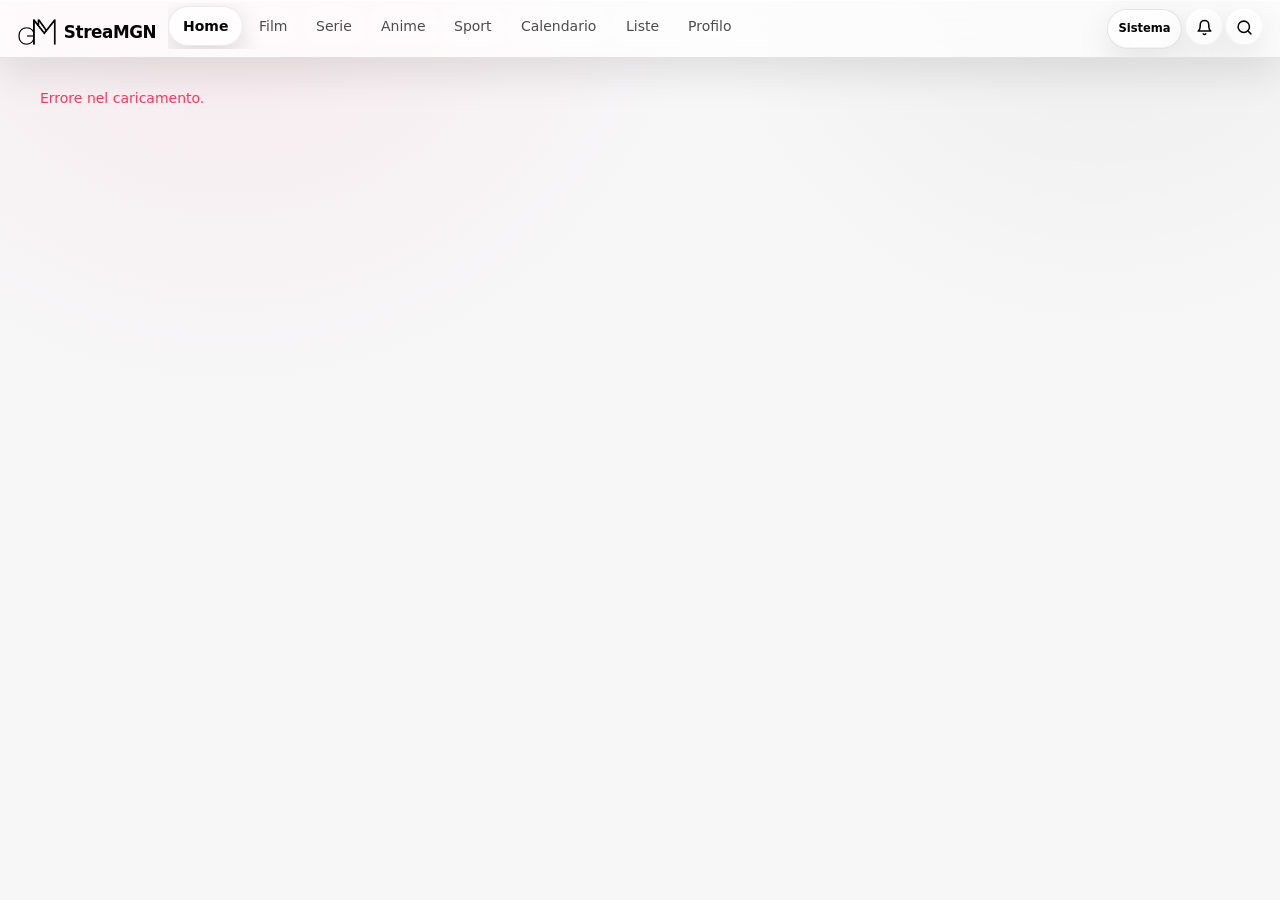
<file: index.html>
<!DOCTYPE html>
<html lang="it">
<head>
<meta charset="UTF-8">
<meta name="viewport" content="width=device-width,initial-scale=1,viewport-fit=cover">
<meta http-equiv="Cache-Control" content="no-cache, no-store, must-revalidate">
<meta http-equiv="Pragma" content="no-cache">
<meta http-equiv="Expires" content="0">
<meta name="theme-color" id="theme-color-meta" content="#000000">
<meta name="color-scheme" content="dark light">
<meta name="description" content="StreaMGN">
<meta name="application-name" content="StreaMGN">
<meta name="apple-mobile-web-app-capable" content="yes">
<meta name="apple-mobile-web-app-status-bar-style" content="black-translucent">
<meta name="apple-mobile-web-app-title" content="StreaMGN">
<meta name="mobile-web-app-capable" content="yes">
<meta name="msapplication-TileColor" content="#000000">
<meta name="msapplication-TileImage" content="assets/icons/icon-144.png">
<link rel="canonical" href="https://streamgn.github.io/">
<meta property="og:site_name" content="StreaMGN">
<meta property="og:title" content="StreaMGN">
<meta property="og:description" content="StreaMGN">
<meta property="og:type" content="website">
<meta property="og:url" content="https://streamgn.github.io/">
<meta property="og:image" content="https://streamgn.github.io/assets/icons/streamgn-social.png">
<meta property="og:image:type" content="image/png">
<meta property="og:image:width" content="1200">
<meta property="og:image:height" content="630">
<meta property="og:image:alt" content="StreaMGN">
<meta name="twitter:card" content="summary_large_image">
<meta name="twitter:title" content="StreaMGN">
<meta name="twitter:description" content="StreaMGN">
<meta name="twitter:image" content="https://streamgn.github.io/assets/icons/streamgn-social.png">
<link rel="icon" href="favicon.ico" sizes="any">
<link rel="icon" type="image/png" sizes="16x16" href="assets/icons/favicon-16.png">
<link rel="icon" type="image/png" sizes="32x32" href="assets/icons/favicon-32.png">
<link rel="icon" type="image/png" sizes="192x192" href="assets/icons/icon-192.png">
<link rel="shortcut icon" href="favicon.ico">
<link rel="apple-touch-icon" href="assets/icons/icon-180.png">
<link rel="apple-touch-icon" sizes="180x180" href="assets/icons/icon-180.png">
<link rel="apple-touch-icon" sizes="167x167" href="assets/icons/icon-167.png">
<link rel="apple-touch-icon" sizes="152x152" href="assets/icons/icon-152.png">
<link rel="apple-touch-icon" sizes="120x120" href="assets/icons/icon-120.png">
<link rel="manifest" href="manifest.webmanifest?v=20260812-player22">
<title>StreaMGN</title>
<script>
(() => {
  try {
    const saved = JSON.parse(localStorage.getItem('svx_s') || '{}');
    const choice = saved.theme || 'system';
    const resolved = choice === 'system'
      ? (matchMedia('(prefers-color-scheme: light)').matches ? 'light' : 'dark')
      : choice;
    document.documentElement.dataset.theme = resolved;
    document.documentElement.dataset.themeChoice = choice;
  } catch (e) {}
})();
(() => {
  try {
    const FLAG = 'sgnPlayer';
    const now = Date.now();
    const current = new URLSearchParams(location.hash ? location.hash.slice(1) : '');
    const mobileTouch = /Mobi|Android|iPad|iPhone|iPod|Mobile|Tablet/i.test(navigator.userAgent || '') ||
      ((navigator.maxTouchPoints || 0) > 0 && Math.min(innerWidth || screen.width || 0, innerHeight || screen.height || 0) <= 820);
    const normalizeSrc = (src, anime) => {
      const value = String(src || '').trim();
      if (!anime && mobileTouch && (value === 'vixsrc' || value === 'vidsrc' || value === 'vixsrc-it')) return 'embed';
      return value || (anime ? 'streamrip' : 'embed');
    };
    const closed = JSON.parse(localStorage.getItem('svx_player_closed') || 'null');
    if (closed && now - Number(closed.closedAt || 0) < 10 * 60 * 1000) return;
    const routeFrom = raw => {
      if (!raw || !raw.open || !raw.id) return null;
      const savedAt = Number(raw.updatedAt || raw.savedAt || 0);
      const reopenUntil = Number(raw.reopenUntil || 0);
      if (reopenUntil && reopenUntil < now) return null;
      if (!reopenUntil && savedAt && now - savedAt > 30 * 60 * 1000) return null;
      const p = new URLSearchParams();
      const anime = !!raw.isAnime || !!raw.anime;
      p.set(FLAG, '1');
      p.set('id', String(raw.id));
      p.set('type', String(raw.type || 'movie') === 'tv' ? 'tv' : 'movie');
      p.set('title', String(raw.title || 'StreaMGN'));
      if (raw.poster) p.set('poster', String(raw.poster));
      if (raw.season) p.set('season', String(raw.season));
      if (raw.episode) p.set('episode', String(raw.episode));
      if (anime) p.set('anime', '1');
      p.set('src', normalizeSrc(raw.src, anime));
      p.set('page', String(raw.page || 'home'));
      p.set('ts', String(savedAt || now));
      return p.toString();
    };
    if (current.get(FLAG) === '1') {
      const normalized = normalizeSrc(current.get('src'), current.get('anime') === '1');
      if (current.get('src') !== normalized) {
        current.set('src', normalized);
        const url = new URL(location.href);
        url.hash = current.toString();
        history.replaceState(history.state || {}, '', url);
      }
      return;
    }
    const backup = JSON.parse(localStorage.getItem('svx_player_resume') || 'null');
    const nav = JSON.parse(localStorage.getItem('svx_nav_state') || 'null');
    const route = routeFrom(backup) || routeFrom({ ...(nav && nav.player ? nav.player : {}), page: nav && nav.page, updatedAt: nav && nav.updatedAt });
    if (!route) return;
    const url = new URL(location.href);
    url.hash = route;
    history.replaceState({ ...(history.state || {}), streamgnPlayer: Object.fromEntries(new URLSearchParams(route)) }, '', url);
  } catch (e) {}
})();
</script>
<link rel="stylesheet" href="assets/styles.css?v=20260812-player22">
</head>
<body>

<template id="logo-tpl">
  <div class="logo-svg" data-nav-home>
    <img class="logo-img" src="assets/streamgn-logo.png" alt="logo">
    <span class="logo-text">StreaMGN</span>
  </div>
</template>

<nav>
  <div id="nav-logo"></div>
  <div class="nav-scroll">
    <button class="nav-btn active" data-page="home">Home</button>
    <button class="nav-btn" data-page="film">Film</button>
    <button class="nav-btn" data-page="serie">Serie</button>
    <button class="nav-btn" data-page="anime">Anime</button>
    <button class="nav-btn" data-page="sport">Sport</button>
    <button class="nav-btn" data-page="calendario">Calendario</button>
    <button class="nav-btn" data-page="liste">Liste</button>
    <button class="nav-btn" data-page="profilo">Profilo</button>
  </div>
  <div class="nav-right">
    <select class="theme-select" id="theme-select" title="Tema">
      <option value="system">Sistema</option>
      <option value="dark">Scuro</option>
      <option value="light">Chiaro</option>
    </select>
    <button class="icon-btn notif-bell" id="btn-notif" title="Notifiche" style="position:relative">
      <svg width="17" height="17" viewBox="0 0 24 24" fill="none" stroke="currentColor" stroke-width="2.2" stroke-linecap="round" stroke-linejoin="round"><path d="M18 8A6 6 0 0 0 6 8c0 7-3 9-3 9h18s-3-2-3-9"/><path d="M13.73 21a2 2 0 0 1-3.46 0"/></svg>
      <span id="notif-badge" style="display:none;position:absolute;top:4px;right:4px;width:8px;height:8px;background:var(--red);border-radius:50%;border:1.5px solid var(--bg)"></span>
    </button>
    <button class="icon-btn" id="btn-search" title="Cerca (/)">
      <svg width="17" height="17" viewBox="0 0 24 24" fill="none" stroke="currentColor" stroke-width="2.2" stroke-linecap="round" stroke-linejoin="round"><circle cx="11" cy="11" r="8"/><line x1="21" y1="21" x2="16.65" y2="16.65"/></svg>
    </button>
  </div>
</nav>

<div id="search-ov">
  <div class="search-header">
    <div id="search-logo"></div>
    <div class="search-bar">
      <svg width="17" height="17" viewBox="0 0 24 24" fill="none" stroke="rgba(255,255,255,.3)" stroke-width="2.2" stroke-linecap="round" stroke-linejoin="round"><circle cx="11" cy="11" r="8"/><line x1="21" y1="21" x2="16.65" y2="16.65"/></svg>
      <input type="text" id="search-input" placeholder="Film, serie, attori, sport…" autocomplete="off"/>
      <button class="icon-btn" id="btn-search-close"><svg width="13" height="13" viewBox="0 0 24 24" fill="none" stroke="currentColor" stroke-width="2.5" stroke-linecap="round"><line x1="18" y1="6" x2="6" y2="18"/><line x1="6" y1="6" x2="18" y2="18"/></svg></button>
    </div>
  </div>
  <div class="search-body">
    <div id="search-add-banner" style="display:none;align-items:center;gap:8px;padding:8px 12px;margin-bottom:12px;background:rgba(255,255,255,.07);border:.5px solid rgba(255,255,255,.18);border-radius:10px;font-size:.82rem">
      <span>➕ Stai aggiungendo a: <b id="search-add-fname" style="color:var(--tx)"></b></span>
      <button id="search-add-cancel" style="margin-left:auto;background:none;border:none;color:var(--tx3);cursor:pointer;font-size:1rem;padding:0 4px">✕</button>
    </div>
    <div class="search-filters" id="search-filters">
      <select class="gsel" id="search-type-filter" title="Tipo">
        <option value="all">Tutto</option>
        <option value="movie">Film</option>
        <option value="tv">Serie</option>
        <option value="person">Attori</option>
        <option value="anime">Anime</option>
        <option value="sport">Sport</option>
      </select>
      <input class="search-filter-input" id="search-year-filter" inputmode="numeric" maxlength="4" placeholder="Anno">
      <select class="gsel" id="search-genre-filter" title="Genere">
        <option value="">Genere</option>
      </select>
      <select class="gsel" id="search-provider-filter" title="Piattaforma">
        <option value="">Piattaforma</option>
      </select>
    </div>
    <div id="search-recent"></div>
    <div id="search-persons"></div>
    <div id="search-content-grid"></div>
  </div>
</div>

<div id="detail-modal">
  <div class="dm-topbar">
    <button class="back-btn" id="btn-detail-back"><svg width="16" height="16" viewBox="0 0 24 24" fill="none" stroke="currentColor" stroke-width="2.5" stroke-linecap="round"><line x1="19" y1="12" x2="5" y2="12"/><polyline points="12 19 5 12 12 5"/></svg>Indietro</button>
    <div id="dm-logo" style="margin-left:6px"></div>
    <button class="dm-close" id="btn-detail-close"><svg width="12" height="12" viewBox="0 0 24 24" fill="none" stroke="currentColor" stroke-width="2.5" stroke-linecap="round"><line x1="18" y1="6" x2="6" y2="18"/><line x1="6" y1="6" x2="18" y2="18"/></svg></button>
  </div>
  <div class="dm-hero-wrap">
    <div id="dm-backdrop" class="dm-hero-bg"></div>
    <div class="dm-hero-grad"></div>
    <div class="dm-trailer-box" id="dm-trailer-box">
      <iframe id="dm-trailer-frame" allow="autoplay; fullscreen" allowfullscreen></iframe>
      <button class="dm-trailer-close" id="dm-trailer-close"><svg width="10" height="10" viewBox="0 0 24 24" fill="none" stroke="currentColor" stroke-width="2.5" stroke-linecap="round"><line x1="18" y1="6" x2="6" y2="18"/><line x1="6" y1="6" x2="18" y2="18"/></svg></button>
    </div>
  </div>
  <div class="dm-body" id="dm-body"><div class="spin-wrap"><div class="spinner"></div></div></div>
</div>

<div id="actor-modal">
  <div class="am-topbar">
    <button class="back-btn" id="btn-actor-back"><svg width="16" height="16" viewBox="0 0 24 24" fill="none" stroke="currentColor" stroke-width="2.5" stroke-linecap="round"><line x1="19" y1="12" x2="5" y2="12"/><polyline points="12 19 5 12 12 5"/></svg>Indietro</button>
    <div id="am-logo" style="margin-left:6px"></div>
    <button class="am-close" id="btn-actor-close"><svg width="12" height="12" viewBox="0 0 24 24" fill="none" stroke="currentColor" stroke-width="2.5" stroke-linecap="round"><line x1="18" y1="6" x2="6" y2="18"/><line x1="6" y1="6" x2="18" y2="18"/></svg></button>
  </div>
  <div class="am-body" id="am-body"><div class="spin-wrap"><div class="spinner"></div></div></div>
</div>

<div id="player-modal">
  <div class="pm-topbar">
    <button class="back-btn" id="btn-player-back"><svg width="16" height="16" viewBox="0 0 24 24" fill="none" stroke="currentColor" stroke-width="2.5" stroke-linecap="round"><line x1="19" y1="12" x2="5" y2="12"/><polyline points="12 19 5 12 12 5"/></svg>Indietro</button>
    <div id="pm-logo" style="margin-left:6px"></div>
    <span class="pm-title" id="pm-title"></span>
    <div class="pm-actions-row">
      <div class="src-toggle player-source-hidden" id="src-toggle" hidden></div>
      <button class="pip-btn player-source-hidden" id="btn-src-ok" title="Segna sorgente funzionante" hidden></button>
      <button class="pip-btn player-source-hidden" id="btn-src-bad" title="Segna sorgente non funzionante" hidden></button>
      <button class="pip-btn" id="btn-next-ep" style="display:none">▶ Ep. successivo</button>
      <button class="pip-btn" id="btn-pip">⧉ PiP</button>
      <button class="pm-close-btn" id="btn-player-close"><svg width="12" height="12" viewBox="0 0 24 24" fill="none" stroke="currentColor" stroke-width="2.5" stroke-linecap="round"><line x1="18" y1="6" x2="6" y2="18"/><line x1="6" y1="6" x2="18" y2="18"/></svg></button>
    </div>
  </div>
  <div class="pm-wrap">
    <div class="pm-reminder-ov" id="pm-reminder-ov">
      <div class="pm-reminder-icon">📍</div>
      <div class="pm-reminder-title">Auto-save attivo</div>
      <div class="pm-reminder-sub">Il progresso viene salvato automaticamente quando il player comunica il tempo di riproduzione.</div>
      <div class="pm-reminder-row"><input class="pm-reminder-inp" id="pm-reminder-inp" placeholder="es. 1:23 oppure 83"><button class="pm-reminder-save" id="btn-reminder-save">💾 Salva</button></div>
      <button class="pm-reminder-exit" id="btn-reminder-exit">Chiudi</button>
    </div>
    <div id="sc-no-stream" style="display:none"><span>⚠️ Canale non disponibile — prova un altro server</span></div>
    <div class="anime-note" id="anime-note" style="display:none"></div>
    <div class="tv-controls player-tv-controls" id="tv-ctrl">
      <div class="ctrl-group player-ctrl-group" data-player-picker-wrap="season">
        <span class="ctrl-label">Stagione</span>
        <select class="gsel player-select player-native-select" id="s-sel" aria-hidden="true" tabindex="-1"></select>
        <button class="player-picker-btn" id="s-picker-btn" type="button" data-player-picker="season" aria-haspopup="listbox" aria-expanded="false"><span id="s-picker-label">Stagione</span><span class="player-picker-chev">v</span></button>
        <div class="player-picker-menu" id="s-picker-menu" role="listbox"></div>
      </div>
      <div class="ctrl-group player-ctrl-group player-ctrl-episode" data-player-picker-wrap="episode">
        <span class="ctrl-label">Episodio</span>
        <select class="gsel player-select player-native-select" id="e-sel" aria-hidden="true" tabindex="-1"></select>
        <button class="player-picker-btn" id="e-picker-btn" type="button" data-player-picker="episode" aria-haspopup="listbox" aria-expanded="false"><span id="e-picker-label">Episodio</span><span class="player-picker-chev">v</span></button>
        <div class="player-picker-menu" id="e-picker-menu" role="listbox"></div>
        <span class="ctrl-hint">Cambia e il player si aggiorna automaticamente</span>
      </div>
    </div>
    <div class="pm-note-bar" id="pm-note-bar" hidden>
      <div class="pm-note-resume-row" id="pm-note-resume-row" style="display:none">
        <span class="pm-note-resume-lbl">📍 Salvato: <b id="pm-note-saved-display">—</b></span>
        <button class="pm-resume-btn" id="btn-note-resume">▶ Riprendi da qui</button>
      </div>
      <div class="pm-note-sep" id="pm-note-sep" style="display:none"></div>
      <div class="pm-note-input-row">
        <span class="pm-note-label">Auto-save</span>
        <input class="pm-note-inp" id="pm-note-inp" placeholder="si aggiorna automaticamente" autocomplete="off">
        <button class="pm-note-save-btn" id="btn-note-save">Salva</button>
      </div>
    </div>
    <div class="player-tools" id="player-tools">
      <span class="player-source-state player-source-hidden" id="player-source-state" hidden>Sorgente non verificata</span>
    </div>
    <div class="player-box">
      <iframe id="vix-frame" referrerpolicy="no-referrer" allow="autoplay; fullscreen; picture-in-picture; encrypted-media; airplay" allowfullscreen playsinline webkit-playsinline></iframe>
      <video id="stream-video" controls playsinline webkit-playsinline preload="metadata" style="display:none"></video>
    </div>
  </div>
</div>

<div id="external-watch-modal">
  <div class="external-watch-card">
    <button class="external-watch-close" id="external-watch-close" aria-label="Chiudi"><svg width="12" height="12" viewBox="0 0 24 24" fill="none" stroke="currentColor" stroke-width="2.5" stroke-linecap="round"><line x1="18" y1="6" x2="6" y2="18"/><line x1="6" y1="6" x2="18" y2="18"/></svg></button>
    <div class="external-watch-kicker" id="external-watch-kicker">Visione esterna</div>
    <div class="external-watch-title" id="external-watch-title">Continua sul sito originale</div>
    <div class="external-watch-sub" id="external-watch-sub">StreaMGN mostra catalogo, dettagli e liste. La visione si apre fuori dal sito.</div>
    <div class="external-watch-actions">
      <a class="gbtn gbtn-white" id="external-watch-open" href="#" target="_blank" rel="noopener">Apri fuori</a>
      <button class="gbtn" id="external-watch-cancel">Resta qui</button>
    </div>
  </div>
</div>

<div id="sport-detail-modal">
  <div class="sport-detail-topbar">
    <button class="back-btn" id="btn-sport-detail-back"><svg width="16" height="16" viewBox="0 0 24 24" fill="none" stroke="currentColor" stroke-width="2.5" stroke-linecap="round"><line x1="19" y1="12" x2="5" y2="12"/><polyline points="12 19 5 12 12 5"/></svg>Indietro</button>
    <div id="sport-detail-logo" style="margin-left:6px"></div>
    <button class="dm-close" id="btn-sport-detail-close"><svg width="12" height="12" viewBox="0 0 24 24" fill="none" stroke="currentColor" stroke-width="2.5" stroke-linecap="round"><line x1="18" y1="6" x2="6" y2="18"/><line x1="6" y1="6" x2="18" y2="18"/></svg></button>
  </div>
  <div class="sport-detail-body" id="sport-detail-body"></div>
</div>

<div id="folder-picker">
  <div class="fp-sheet">
    <div class="fp-handle"></div>
    <div class="fp-header"><span class="fp-title-text">Aggiungi alla lista</span><button class="icon-btn" id="fp-close"><svg width="12" height="12" viewBox="0 0 24 24" fill="none" stroke="currentColor" stroke-width="2.5" stroke-linecap="round"><line x1="18" y1="6" x2="6" y2="18"/><line x1="6" y1="6" x2="18" y2="18"/></svg></button></div>
    <div id="fp-content"></div>
  </div>
</div>

<div id="confirm-modal">
  <div class="confirm-box">
    <p class="confirm-msg" id="confirm-msg">Confermare l'eliminazione?</p>
    <div class="confirm-actions"><button class="confirm-cancel" id="confirm-cancel">Annulla</button><button class="confirm-ok" id="confirm-ok">Elimina</button></div>
  </div>
</div>

<div id="export-sel-modal">
  <div class="exp-sel-box">
    <div><div class="exp-sel-title">📤 Esporta liste</div></div>
    <div class="exp-sel-sub">Seleziona quali liste vuoi includere nell'esportazione.</div>
    <div class="exp-sel-actions-top"><button class="gbtn" id="exp-sel-all" style="font-size:.75rem;padding:7px 14px">✓ Seleziona tutto</button><button class="gbtn" id="exp-sel-none" style="font-size:.75rem;padding:7px 14px">✕ Deseleziona tutto</button></div>
    <div id="exp-list-chk" class="exp-sel-list"></div>
    <div class="exp-sel-footer"><button class="exp-cancel-btn" id="exp-modal-cancel">Annulla</button><button class="exp-ok-btn" id="exp-modal-ok">📤 Esporta selezionate</button></div>
  </div>
</div>

<input type="file" id="import-file-input" accept=".json" style="display:none">

<div id="import-modal">
  <div class="imp-box">
    <div class="imp-title">📥 Importa liste</div>
    <div class="imp-sub">Per ogni lista nel file scegli dove aggiungere i contenuti.</div>
    <div class="imp-folder-list" id="imp-folder-list"></div>
    <div class="imp-footer"><button class="imp-cancel-btn" id="imp-cancel">Annulla</button><button class="imp-ok-btn" id="imp-ok">Importa ✓</button></div>
  </div>
</div>

<button id="scroll-top"><svg width="14" height="14" viewBox="0 0 24 24" fill="none" stroke="currentColor" stroke-width="2.5" stroke-linecap="round" stroke-linejoin="round"><line x1="12" y1="19" x2="12" y2="5"/><polyline points="5 12 12 5 19 12"/></svg></button>

<main>
  <div id="page-home" class="page active"><div id="hero-wrap"></div><div class="sections-wrap" id="home-secs"></div></div>
  <div id="page-sport" class="page">
    <section class="sport-shell">
      <div class="sport-hero">
        <div class="sport-hero-copy">
          <div class="sport-kicker">Sport</div>
          <h1>Live, risultati e prossimi eventi</h1>
          <p>Calcio, tennis, Formula 1 e altri sport in una sezione unica, con dati aggiornati quando disponibili.</p>
          <div class="sport-hero-actions">
            <button class="gbtn gbtn-white" id="btn-sport-refresh">Aggiorna</button>
            <a class="gbtn" id="sport-open-link" href="https://pepperstream.xyz" target="_blank" rel="noopener">Guarda sport</a>
            <a class="gbtn sp-admin-btn" id="sport-admin-link" href="https://github.com/StreaMGN/StreaMGN.github.io/edit/main/assets/external-sites.json" target="_blank" rel="noopener">Admin</a>
          </div>
        </div>
        <div class="sport-live-panel" id="sport-live-panel"></div>
      </div>
      <div class="sp-admin-panel sport-admin-panel" id="sport-admin-panel">
        <input class="sp-admin-input" id="sport-admin-input" placeholder="Nuovo link globale sport">
        <button class="sp-iframe-btn" id="btn-sport-copy-config">Copia config</button>
        <span class="sp-admin-help">Modifica assets/external-sites.json su GitHub: il link cambia per tutti.</span>
      </div>
      <div class="sport-controls">
        <div class="sport-search-box">
          <svg width="16" height="16" viewBox="0 0 24 24" fill="none" stroke="currentColor" stroke-width="2.2" stroke-linecap="round"><circle cx="11" cy="11" r="8"/><line x1="21" y1="21" x2="16.65" y2="16.65"/></svg>
          <input id="sport-search-input" type="search" placeholder="Cerca squadre, competizioni, eventi..." autocomplete="off">
        </div>
        <select class="gsel" id="sport-status-filter">
          <option value="all">Tutti</option>
          <option value="live">Live</option>
          <option value="upcoming">Prossimi</option>
          <option value="past">Terminati</option>
        </select>
        <select class="gsel" id="sport-competition-filter">
          <option value="">Competizione</option>
        </select>
        <input class="search-filter-input sport-date-filter" id="sport-date-filter" type="date" title="Data">
      </div>
      <div class="sport-tabs" id="sport-tabs"></div>
      <div class="sport-body" id="sport-body"><div class="spin-wrap"><div class="spinner"></div></div></div>
    </section>
  </div>
  <div id="page-serie" class="page"><div class="pg-header"><span class="pg-title">Serie TV</span><button class="random-btn" data-random="serie">🎲 Scegli per me</button></div><div class="filter-bar" id="filter-serie"></div><div class="sections-wrap" id="serie-secs"></div></div>
  <div id="page-film" class="page"><div class="pg-header"><span class="pg-title">Film</span><button class="random-btn" data-random="film">🎲 Scegli per me</button></div><div class="filter-bar" id="filter-film"></div><div class="sections-wrap" id="film-secs"></div></div>
  <div id="page-anime" class="page">
    <div class="pg-header anime-page-head">
      <div>
        <span class="pg-title">Anime</span>
        <div class="anime-page-sub">Catalogo anime, cast, episodi e liste. La visione continua sul sito originale.</div>
      </div>
      <div class="anime-page-actions">
        <button class="random-btn" data-random="anime">🎲 Scegli per me</button>
        <button class="gbtn" id="btn-anime-refresh">Aggiorna</button>
        <a class="gbtn" id="anime-open-link" href="https://www.animeunity.so" target="_blank" rel="noopener">AnimeUnity</a>
      </div>
      <span class="sp-iframe-url anime-url-hidden" id="anime-url-label">animeunity.so</span>
      <a class="sp-iframe-btn anime-url-hidden" id="anime-fallback-open" href="https://www.animeunity.so" target="_blank" rel="noopener">Apri AnimeUnity</a>
    </div>
    <div class="anime-watch-note">Quando scegli Guarda o un episodio, StreaMGN apre un passaggio chiaro verso AnimeUnity: niente iframe dentro al sito.</div>
    <div class="filter-bar" id="filter-anime"></div>
    <div class="sections-wrap" id="anime-secs"></div>
  </div>
  <div id="page-calendario" class="page"><div class="pg-header"><span class="pg-title">Calendario</span><button class="gbtn" id="btn-calendar-refresh">Aggiorna</button></div><div class="calendar-wrap" id="calendar-body"><div class="spin-wrap"><div class="spinner"></div></div></div></div>
  <div id="page-profilo" class="page"><div class="profile-wrap" id="profile-wrap"><div class="spin-wrap"><div class="spinner"></div></div></div></div>
  <div id="page-liste" class="page"><div class="pg-header"><span class="pg-title">Le mie liste</span></div><div class="liste-create-row"><button class="gbtn" id="btn-new-list">Nuova lista</button><button class="gbtn" id="btn-export-lists">📤 Esporta liste</button><button class="gbtn" id="btn-backup-all">💾 Backup completo</button><button class="gbtn" id="btn-import-lists">📥 Importa</button><button class="gbtn gbtn-red" id="btn-clean-lists">Ripristina liste</button><select class="gsel" id="liste-sort"><option value="recent">Aggiunti di recente</option><option value="title">Titolo</option><option value="rating">Voto</option><option value="progress">Progresso</option></select></div><div class="liste-filter-bar" id="liste-filter-bar"><button class="list-filter-btn active" data-list-filter="all">Tutto</button><button class="list-filter-btn" data-list-filter="started">Iniziati</button><button class="list-filter-btn" data-list-filter="completed">Completati</button><button class="list-filter-btn" data-list-filter="queued">Da vedere</button></div><div id="liste-body"></div></div>
</main>

<!-- NOTIFICATION PANEL -->
<div id="notif-panel" style="display:none;position:fixed;inset:0;z-index:480;background:rgba(0,0,0,.6);backdrop-filter:blur(16px);-webkit-backdrop-filter:blur(16px);">
  <div id="notif-sheet" style="position:absolute;top:0;right:0;width:min(380px,100vw);height:100%;background:rgba(12,12,12,.98);border-left:.5px solid var(--b2);display:flex;flex-direction:column;padding-top:env(safe-area-inset-top,0);box-shadow:-24px 0 60px rgba(0,0,0,.7);animation:slideInRight var(--md) var(--ease-out)">
    <div style="display:flex;align-items:center;justify-content:space-between;padding:16px 18px 12px;padding-top:calc(env(safe-area-inset-top,0px) + 16px);border-bottom:.5px solid var(--b1);flex-shrink:0">
      <span style="font-size:1rem;font-weight:700;letter-spacing:-.3px">Notifiche</span>
      <div style="display:flex;gap:8px;align-items:center">
        <button id="btn-notif-check" class="gbtn" style="font-size:.72rem;padding:5px 12px">🔄 Aggiorna</button>
        <button id="btn-notif-close" class="dm-close"><svg width="12" height="12" viewBox="0 0 24 24" fill="none" stroke="currentColor" stroke-width="2.5" stroke-linecap="round"><line x1="18" y1="6" x2="6" y2="18"/><line x1="6" y1="6" x2="18" y2="18"/></svg></button>
      </div>
    </div>
    <div style="padding:6px 14px 2px;flex-shrink:0">
      <span id="notif-perm-row" style="font-size:.72rem;color:var(--tx3)"></span>
    </div>
    <div id="notif-list" style="flex:1;overflow-y:auto;padding:8px 14px 24px"></div>
  </div>
</div>
<script src="assets/config.js?v=20260812-player22"></script>
<script src="assets/providers.js?v=20260812-player22"></script>
<script src="assets/sport-data.js?v=20260812-player22"></script>
<script src="assets/app.js?v=20260812-player22"></script>
</body>
</html>
</file>
<file: assets/styles.css>
*,*::before,*::after{box-sizing:border-box;margin:0;padding:0;-webkit-tap-highlight-color:transparent;-webkit-font-smoothing:antialiased;-moz-osx-font-smoothing:grayscale}
:root{
  --bg:#000;--s1:rgba(255,255,255,.055);--s2:rgba(255,255,255,.09);--s3:rgba(255,255,255,.14);--s4:rgba(255,255,255,.2);
  --b1:rgba(255,255,255,.08);--b2:rgba(255,255,255,.15);--b3:rgba(255,255,255,.26);
  --tx:#fff;--tx2:rgba(255,255,255,.56);--tx3:rgba(255,255,255,.28);
  --acc:#fff;--acc-tx:#000;--acc-h:rgba(255,255,255,.88);
  --red:#ff375f;--yellow:#ffd60a;--green:#30d158;--orange:#ff9f0a;--blue:#0a84ff;
  --blur:blur(44px) saturate(200%);--blur-sm:blur(22px) saturate(180%);
  --body-bg:radial-gradient(circle at 18% -10%,rgba(255,55,95,.12),transparent 34%),radial-gradient(circle at 86% -8%,rgba(255,255,255,.07),transparent 28%),var(--bg);
  --nav-bg:rgba(0,0,0,.72);--topbar-bg:rgba(0,0,0,.8);--overlay-bg:rgba(0,0,0,.94);--modal-bg:rgba(0,0,0,.97);
  --sheet-bg:rgba(18,18,18,.97);--scrim-bg:rgba(0,0,0,.72);--toast-bg:rgba(28,28,30,.92);
  --logo-filter:invert(1);
  --r:12px;--r2:18px;
  --font:-apple-system,"SF Pro Display",BlinkMacSystemFont,"Helvetica Neue",system-ui,sans-serif;
  --spring:cubic-bezier(.34,1.56,.64,1);
  --spring-g:cubic-bezier(.25,.8,.25,1);
  --ease-out:cubic-bezier(.25,.46,.45,.94);
  --ease-io:cubic-bezier(.42,0,.15,1);
  --snap:cubic-bezier(.4,0,.2,1);
  --xs:.12s;--sm:.18s;--md:.28s;--lg:.42s;--xl:.55s
}
html[data-theme="light"]{
  color-scheme:light;
  --bg:#f7f7f8;--s1:rgba(0,0,0,.06);--s2:rgba(0,0,0,.095);--s3:rgba(0,0,0,.14);--s4:rgba(0,0,0,.2);
  --b1:rgba(0,0,0,.11);--b2:rgba(0,0,0,.18);--b3:rgba(0,0,0,.28);
  --tx:#050505;--tx2:rgba(0,0,0,.68);--tx3:rgba(0,0,0,.48);
  --acc:#050505;--acc-tx:#fff;--acc-h:rgba(0,0,0,.82);
  --body-bg:radial-gradient(circle at 18% -10%,rgba(255,55,95,.08),transparent 34%),radial-gradient(circle at 86% -8%,rgba(0,0,0,.045),transparent 28%),var(--bg);
  --nav-bg:rgba(255,255,255,.78);--topbar-bg:rgba(255,255,255,.84);--overlay-bg:rgba(246,246,247,.95);--modal-bg:rgba(246,246,247,.98);
  --sheet-bg:rgba(255,255,255,.96);--scrim-bg:rgba(255,255,255,.68);--toast-bg:rgba(255,255,255,.92);
  --logo-filter:none;
}
html[data-theme="dark"]{color-scheme:dark}
html{scroll-behavior:smooth}
body{font-family:var(--font);background:var(--body-bg);color:var(--tx);width:100%;max-width:100%;min-height:100vh;overflow-x:hidden;overscroll-behavior:none}
:focus-visible{outline:2px solid color-mix(in srgb,var(--tx) 72%,transparent);outline-offset:3px}

/* KEYFRAMES */
@keyframes fadeIn{from{opacity:0}to{opacity:1}}
@keyframes fadeOut{from{opacity:1}to{opacity:0;pointer-events:none}}
@keyframes modalIn{from{opacity:0;transform:scale(.96) translateY(12px)}to{opacity:1;transform:scale(1) translateY(0)}}
@keyframes slideUp{from{transform:translateY(100%);opacity:.6}to{transform:translateY(0);opacity:1}}
@keyframes slideDown{from{transform:translateY(0);opacity:1}to{transform:translateY(100%);opacity:0}}
@keyframes heroIn{from{opacity:0;transform:translateY(18px)}to{opacity:1;transform:translateY(0)}}
@keyframes spin{to{transform:rotate(360deg)}}
@keyframes noteFlash{0%,100%{box-shadow:0 0 0 3px rgba(255,159,10,.14)}50%{box-shadow:0 0 0 6px rgba(255,159,10,.22)}}
@keyframes toastIn{0%{opacity:0;transform:translateX(-50%) translateY(14px) scale(.9)}60%{transform:translateX(-50%) translateY(-3px) scale(1.02)}100%{opacity:1;transform:translateX(-50%) translateY(0) scale(1)}}
@keyframes toastOut{from{opacity:1;transform:translateX(-50%) scale(1)}to{opacity:0;transform:translateX(-50%) translateY(8px) scale(.95)}}
@keyframes sheetIn{from{transform:translateY(52px);opacity:0}to{transform:translateY(0);opacity:1}}

/* LOGO */
.logo-svg{display:inline-flex;align-items:center;cursor:pointer;user-select:none;flex-shrink:0;transition:opacity var(--sm) var(--ease-out)}
.logo-svg:hover{opacity:.72}
.logo-img{height:26px;width:auto;max-width:38px;display:block;flex-shrink:0;margin-right:8px;object-fit:contain;filter:var(--logo-filter)}
.logo-text{font-size:1.05rem;font-weight:900;letter-spacing:-.4px;color:var(--tx);line-height:1}
.logo-text span{color:var(--tx3);font-weight:500}.logo-svg img{flex-shrink:0}

/* NAV */
nav{position:sticky;top:0;z-index:200;display:flex;align-items:flex-end;padding:0 18px env(safe-area-inset-bottom,0) 18px;padding-top:env(safe-area-inset-top,0);min-height:calc(58px + env(safe-area-inset-top,0));background:var(--nav-bg);backdrop-filter:var(--blur);-webkit-backdrop-filter:var(--blur);border-bottom:.5px solid var(--b1);will-change:backdrop-filter;transition:background var(--md) var(--ease-out)}
nav .nav-scroll,nav .nav-right,nav #nav-logo{margin-bottom:8px}
.nav-scroll{display:flex;gap:1px;flex:1;overflow-x:auto;scrollbar-width:none;padding:3px 0;margin:0 12px;-webkit-overflow-scrolling:touch}
.nav-scroll::-webkit-scrollbar{display:none}
.nav-btn{background:transparent;border:none;color:var(--tx2);font-size:.875rem;font-weight:500;font-family:var(--font);cursor:pointer;padding:7px 14px;border-radius:980px;white-space:nowrap;transition:color var(--sm) var(--ease-out),background var(--sm) var(--ease-out),transform var(--xs) var(--ease-out);will-change:transform}
.nav-btn:hover{color:var(--tx);background:var(--s2)}
.nav-btn:active{transform:scale(.95)}
.nav-btn.active{color:var(--bg);font-weight:700;background:var(--tx)}
.nav-right{display:flex;gap:4px;flex-shrink:0}
.theme-select{height:36px;max-width:92px;background:var(--s1);border:.5px solid var(--b1);border-radius:999px;color:var(--tx2);font-size:.72rem;font-weight:700;font-family:var(--font);padding:0 10px;outline:none;cursor:pointer;appearance:none;text-align:center;transition:background var(--sm) var(--ease-out),border-color var(--sm) var(--ease-out),color var(--sm) var(--ease-out)}
.theme-select:hover{background:var(--s2);border-color:var(--b2);color:var(--tx)}
.icon-btn{background:transparent;border:none;color:var(--tx2);cursor:pointer;width:36px;height:36px;border-radius:50%;display:flex;align-items:center;justify-content:center;transition:color var(--sm) var(--ease-out),background var(--sm) var(--ease-out),transform var(--xs) var(--spring);will-change:transform}
.icon-btn:hover{color:var(--tx);background:var(--s2)}
.icon-btn:active{transform:scale(.88)}
/* BUTTONS */
.gbtn{display:inline-flex;align-items:center;gap:7px;padding:9px 16px;background:var(--s2);border:.5px solid var(--b2);border-radius:980px;color:var(--tx);font-size:.82rem;font-weight:500;font-family:var(--font);cursor:pointer;transition:background var(--sm) var(--ease-out),border-color var(--sm) var(--ease-out),transform var(--xs) var(--spring),box-shadow var(--sm) var(--ease-out);white-space:nowrap;will-change:transform}
.gbtn:hover{background:var(--s3);border-color:var(--b3)}
.gbtn:active{transform:scale(.96)}
.gbtn-white{background:var(--acc);border-color:var(--acc);color:var(--acc-tx);font-weight:700}
.gbtn-white:hover{background:var(--acc-h);border-color:var(--acc-h)}
.gbtn-white:active{transform:scale(.97)}
.gbtn-red{background:rgba(255,55,95,.18);border-color:rgba(255,55,95,.35);color:var(--red)}
.gbtn-red:hover{background:rgba(255,55,95,.28)}
.gbtn-full{width:100%;justify-content:center}
.gsel{background:var(--s2);border:.5px solid var(--b2);border-radius:10px;color:var(--tx);font-size:.875rem;font-family:var(--font);padding:9px 32px 9px 12px;outline:none;appearance:none;cursor:pointer;background-image:url("data:image/svg+xml,%3Csvg xmlns='http://www.w3.org/2000/svg' width='11' height='7'%3E%3Cpath d='M1 1l4.5 4.5L10 1' stroke='rgba(255,255,255,.38)' stroke-width='1.5' fill='none' stroke-linecap='round' stroke-linejoin='round'/%3E%3C/svg%3E");background-repeat:no-repeat;background-position:right 10px center;min-width:100px;transition:border-color var(--sm) var(--ease-out),background-color var(--sm) var(--ease-out)}
.gsel:hover{border-color:var(--b3)}
.gsel option{background:#1c1c1e;color:#fff}
html[data-theme="light"] .gsel{background-image:url("data:image/svg+xml,%3Csvg xmlns='http://www.w3.org/2000/svg' width='11' height='7'%3E%3Cpath d='M1 1l4.5 4.5L10 1' stroke='rgba(0,0,0,.45)' stroke-width='1.5' fill='none' stroke-linecap='round' stroke-linejoin='round'/%3E%3C/svg%3E")}
html[data-theme="light"] .gsel option,html[data-theme="light"] .theme-select option{background:#fff;color:#050505}
html[data-theme="light"] nav{background:var(--nav-bg)}
html[data-theme="light"] .dm-topbar,html[data-theme="light"] .am-topbar,html[data-theme="light"] .sp-iframe-bar{background:var(--topbar-bg)}
html[data-theme="light"] #search-ov{background:var(--overlay-bg)}
html[data-theme="light"] #detail-modal,html[data-theme="light"] #actor-modal{background:var(--modal-bg)}
html[data-theme="light"] .search-bar svg{stroke:rgba(0,0,0,.34)}
html[data-theme="light"] #search-add-banner{background:var(--s1)!important;border-color:var(--b1)!important}
html[data-theme="light"] #notif-panel{background:var(--scrim-bg)!important}
html[data-theme="light"] #notif-sheet{background:var(--sheet-bg)!important;box-shadow:-24px 0 60px rgba(0,0,0,.12)!important}
.hero,.card,.cw-thumb,.dm-hero-wrap,#player-modal,.player-box,.ep-still,.credit-role,.reason-badge,.card-progress-badge,.cw-prog-badge{--tx:#fff;--tx2:rgba(255,255,255,.68);--tx3:rgba(255,255,255,.42);color:#fff}
.hero-body,.card-ov,.card-progress-badge,.cw-prog-badge,.credit-role,.reason-badge,.ep-watched-badge{text-shadow:0 1px 10px rgba(0,0,0,.45)}
html[data-theme="light"] .hero-tag,html[data-theme="light"] .hero-desc,html[data-theme="light"] .hero-meta,html[data-theme="light"] .card-ov-sub,html[data-theme="light"] .cw-prog-badge{color:rgba(255,255,255,.74)}
html[data-theme="light"] .dm-overview,html[data-theme="light"] .am-bio{color:rgba(0,0,0,.66)}
html[data-theme="light"] .am-hero .am-bio{color:rgba(255,255,255,.72)}
html[data-theme="light"] .section-head::after{background:linear-gradient(to right,rgba(0,0,0,.16),transparent)}
html[data-theme="light"] .spinner{border-color:rgba(0,0,0,.12);border-top-color:var(--tx)}
html[data-theme="light"] .plus-card{background:rgba(0,0,0,.04);border-color:rgba(0,0,0,.2)}
html[data-theme="light"] .plus-icon,html[data-theme="light"] .plus-lbl{color:rgba(0,0,0,.5)}
html[data-theme="light"] .player-source-state,html[data-theme="light"] .anime-note,html[data-theme="light"] .folder-card-body,html[data-theme="light"] .exp-sel-box,html[data-theme="light"] .imp-box,html[data-theme="light"] .confirm-box{background:var(--sheet-bg);border-color:var(--b2);color:var(--tx)}
html[data-theme="light"] .search-filter-input,html[data-theme="light"] .pm-note-inp,html[data-theme="light"] .pm-reminder-inp,html[data-theme="light"] .imp-new-name,html[data-theme="light"] .sp-admin-input{background:#fff;color:var(--tx);border-color:var(--b2)}
html[data-theme="light"] .credit-role,html[data-theme="light"] .reason-badge,html[data-theme="light"] .card-progress-badge,html[data-theme="light"] .cw-prog-badge{background:rgba(0,0,0,.72);color:#fff}

/* SEARCH */
#search-ov{display:none;position:fixed;inset:0;z-index:500;background:var(--overlay-bg);backdrop-filter:blur(50px);-webkit-backdrop-filter:blur(50px);overflow-y:auto;overscroll-behavior:contain}
#search-ov.open{display:block;animation:fadeIn var(--md) var(--ease-out)}
#search-ov.closing{animation:fadeOut var(--sm) var(--ease-io) forwards}
.search-header{display:flex;align-items:center;padding:14px 18px;padding-top:calc(env(safe-area-inset-top,0px) + 14px);gap:12px;border-bottom:.5px solid var(--b1);animation:heroIn var(--md) var(--ease-out) .05s both}
.search-bar{flex:1;display:flex;align-items:center;gap:10px;background:var(--s2);border:.5px solid var(--b2);border-radius:14px;padding:11px 14px;transition:background var(--sm) var(--ease-out),border-color var(--sm) var(--ease-out),box-shadow var(--sm) var(--ease-out)}
.search-bar:focus-within{background:var(--s3);border-color:var(--b3);box-shadow:0 0 0 3px rgba(255,255,255,.07)}
.search-bar input{flex:1;background:transparent;border:none;color:var(--tx);font-size:1.05rem;font-family:var(--font);outline:none}
.search-bar input::placeholder{color:var(--tx3)}
.search-body{padding:14px 18px;animation:heroIn var(--md) var(--ease-out) .08s both}
.search-sec-hdr{font-size:.62rem;font-weight:700;letter-spacing:1.2px;text-transform:uppercase;color:var(--tx3);margin:14px 0 10px}
.pscard-row{display:flex;gap:14px;overflow-x:auto;padding-bottom:8px;scrollbar-width:none;-webkit-overflow-scrolling:touch}
.pscard-row::-webkit-scrollbar{display:none}
.pscard{flex:0 0 76px;text-align:center;cursor:pointer;transition:transform var(--md) var(--spring);will-change:transform}
.pscard:hover{transform:scale(1.1) translateY(-2px)}
.pscard:active{transform:scale(.96)}
.pscard-photo{width:68px;height:68px;border-radius:50%;object-fit:cover;border:.5px solid var(--b2);display:block;margin:0 auto 5px;background:var(--s2);transition:box-shadow var(--md) var(--ease-out)}
.pscard:hover .pscard-photo{box-shadow:0 6px 20px rgba(0,0,0,.6)}
.pscard-nophoto{display:flex;align-items:center;justify-content:center;font-size:1.4rem}
.pscard-name{font-size:.65rem;font-weight:600;line-height:1.3}
.pscard-known{font-size:.58rem;color:var(--tx2);margin-top:1px}
.search-rec-hdr{font-size:.62rem;font-weight:700;letter-spacing:1.2px;text-transform:uppercase;color:var(--tx3);margin-bottom:8px}
.search-rec-list{display:flex;flex-direction:column;gap:3px;margin-bottom:16px}
.search-rec-item{display:flex;align-items:center;gap:10px;padding:8px 10px;border-radius:10px;cursor:pointer;transition:background var(--sm) var(--ease-out)}
.search-rec-item:hover{background:var(--s2)}
.search-rec-item span{font-size:.875rem;flex:1}
.search-rec-rm{background:none;border:none;color:var(--tx3);cursor:pointer;font-size:.9rem;padding:2px 6px;transition:color var(--sm) var(--ease-out)}
.search-rec-rm:hover{color:var(--red)}
#search-content-grid{display:grid;grid-template-columns:repeat(auto-fill,minmax(126px,1fr));gap:10px}

/* FILTERS */
.filter-bar{display:flex;gap:7px;overflow-x:auto;padding:.7rem 2rem;scrollbar-width:none;border-bottom:.5px solid var(--b1);-webkit-overflow-scrolling:touch}
.filter-bar::-webkit-scrollbar{display:none}
.fchip{background:var(--s1);border:.5px solid var(--b1);border-radius:980px;color:var(--tx2);font-size:.78rem;font-weight:500;font-family:var(--font);padding:5px 13px;cursor:pointer;transition:all var(--sm) var(--ease-out),transform var(--xs) var(--spring);white-space:nowrap;will-change:transform}
.fchip:hover{background:var(--s2);color:var(--tx);transform:translateY(-1px)}
.fchip:active{transform:scale(.94)}
.fchip.active{background:var(--tx);color:var(--bg);border-color:var(--tx);font-weight:700}

/* MAIN */
main{padding-bottom:5rem}
.page{display:none}
.page.active{display:block;animation:fadeIn var(--md) var(--ease-out)}

/* HERO */
.hero{position:relative;height:540px;margin-bottom:2rem;overflow:hidden}
.hero-bg{position:absolute;inset:0;background-size:cover;background-position:center 20%;will-change:background-image}
.hero-grad{position:absolute;inset:0;background:linear-gradient(to right,rgba(0,0,0,.95) 28%,rgba(0,0,0,.06) 76%),linear-gradient(to top,rgba(0,0,0,1) 0%,transparent 48%)}
.hero-body{position:relative;z-index:1;height:100%;display:flex;flex-direction:column;justify-content:flex-end;padding:2.5rem}
.hero-tag{font-size:.6rem;font-weight:700;letter-spacing:2.5px;text-transform:uppercase;color:var(--tx2);margin-bottom:9px;animation:heroIn var(--lg) var(--ease-out) .05s both}
.hero-title{font-size:3rem;font-weight:900;letter-spacing:-2px;line-height:1.02;max-width:540px;margin-bottom:9px;animation:heroIn var(--lg) var(--ease-out) .1s both}
.hero-meta{font-size:.78rem;color:var(--tx2);margin-bottom:9px;display:flex;gap:8px;align-items:center;flex-wrap:wrap;animation:heroIn var(--lg) var(--ease-out) .14s both}
.star{color:var(--yellow)}
.hero-desc{font-size:.875rem;color:rgba(255,255,255,.6);max-width:420px;line-height:1.68;margin-bottom:22px;display:-webkit-box;-webkit-line-clamp:2;-webkit-box-orient:vertical;overflow:hidden;animation:heroIn var(--lg) var(--ease-out) .17s both}
.hero-acts{display:flex;gap:8px;flex-wrap:wrap;animation:heroIn var(--lg) var(--ease-out) .2s both}
.hero-dots{display:flex;gap:6px;margin-top:18px}
.hero-dot{height:4px;width:4px;border-radius:980px;background:rgba(255,255,255,.2);border:none;cursor:pointer;transition:width var(--lg) cubic-bezier(.4,0,.2,1),background var(--md) var(--ease-out)}
.hero-dot.active{background:var(--tx);width:22px}

/* SECTIONS */
.sections-wrap{padding:0 2rem}
.section{margin-bottom:2.5rem}
.section-head{display:flex;align-items:center;gap:8px;margin-bottom:12px;flex-wrap:wrap}
.section-head::after{content:"";height:.5px;flex:1;min-width:32px;background:linear-gradient(to right,rgba(255,255,255,.13),transparent)}
.section-name{font-size:.95rem;font-weight:700;letter-spacing:-.2px}
.pip{width:6px;height:6px;border-radius:50%;flex-shrink:0;opacity:.6}
.gtag{font-size:.58rem;font-weight:600;letter-spacing:1px;text-transform:uppercase;color:var(--tx3);margin-left:2px}
.pg-header{padding:1.6rem 2rem 0;display:flex;align-items:center;gap:14px;flex-wrap:wrap}
.pg-title{font-size:1.6rem;font-weight:900;letter-spacing:-.8px}
.random-btn{display:inline-flex;align-items:center;gap:5px;padding:6px 14px;background:var(--s1);border:.5px solid var(--b1);border-radius:980px;color:var(--tx2);font-size:.75rem;font-weight:500;font-family:var(--font);cursor:pointer;transition:all var(--sm) var(--ease-out),transform var(--xs) var(--spring);white-space:nowrap;will-change:transform}
.random-btn:hover{background:var(--s3);color:var(--tx);border-color:var(--b3);transform:translateY(-1px)}
.random-btn:active{transform:scale(.95)}

/* ROW */
.row{display:flex;gap:10px;overflow-x:auto;padding-bottom:6px;scrollbar-width:thin;scrollbar-color:rgba(255,255,255,.06) transparent;cursor:grab;-webkit-overflow-scrolling:touch;scroll-snap-type:x proximity}
.row.drag{cursor:grabbing;user-select:none}
.row::-webkit-scrollbar{height:3px}
.row::-webkit-scrollbar-thumb{background:rgba(255,255,255,.07);border-radius:2px}

/* CARD */
.card{flex:0 0 136px;border-radius:12px;overflow:hidden;cursor:pointer;position:relative;background:var(--s1);border:.5px solid var(--b1);transition:transform var(--md) var(--spring),box-shadow var(--md) var(--ease-out),border-color var(--sm) var(--ease-out);will-change:transform;backface-visibility:hidden;scroll-snap-align:start}
.card::before{content:"";position:absolute;inset:0;border-radius:inherit;background:linear-gradient(118deg,transparent 34%,rgba(255,255,255,.18) 50%,transparent 66%);transform:translateX(-130%);transition:transform .8s var(--ease-out);pointer-events:none;z-index:4}
.card:hover::before{transform:translateX(130%)}
.card:hover{transform:scale(1.07) translateY(-5px);box-shadow:0 22px 58px rgba(0,0,0,.78),0 0 0 .5px rgba(255,255,255,.1);z-index:5;border-color:var(--b2)}
.card:active{transform:scale(.97) translateY(0);transition-duration:var(--xs)}
.card img{width:100%;aspect-ratio:2/3;object-fit:cover;display:block;transition:transform var(--md) var(--ease-out)}
.card:hover img{transform:scale(1.03)}
.no-poster{width:100%;aspect-ratio:2/3;background:linear-gradient(145deg,#111,#1a1a1a);display:flex;align-items:flex-end;padding:10px;font-size:.7rem;color:var(--tx2);line-height:1.3}
.card-ov{position:absolute;inset:0;background:linear-gradient(transparent 38%,rgba(0,0,0,.95));opacity:0;transition:opacity var(--sm) var(--ease-out);display:flex;flex-direction:column;justify-content:flex-end;padding:9px 8px;z-index:5;pointer-events:none}
.card:hover .card-ov{opacity:1}
.card-ov-title{font-size:.72rem;font-weight:600;line-height:1.3;margin-bottom:3px}
.card-ov-sub{font-size:.63rem;color:rgba(255,255,255,.6);font-weight:600}
.card-bm{position:absolute;top:6px;right:6px;width:28px;height:28px;border-radius:50%;background:rgba(0,0,0,.6);border:.5px solid var(--b2);display:flex;align-items:center;justify-content:center;opacity:0;transition:opacity var(--sm) var(--ease-out),background var(--sm) var(--ease-out),transform var(--xs) var(--spring);cursor:pointer;z-index:6;will-change:transform}
.card:hover .card-bm{opacity:1}
.card-bm:hover{background:rgba(255,255,255,.2);transform:scale(1.15)}
.card-bm:active{transform:scale(.9)}
.card-bm.saved{opacity:1;background:rgba(255,255,255,.15);border-color:rgba(255,255,255,.4)}
.card-bm.saved svg{stroke:var(--tx)}
.card-rated{position:absolute;top:6px;left:6px;background:rgba(255,214,10,.18);border:.5px solid rgba(255,214,10,.35);border-radius:5px;font-size:.6rem;font-weight:700;padding:2px 6px;color:var(--yellow);opacity:0;transition:opacity var(--sm) var(--ease-out)}
.card:hover .card-rated,.card-rated.visible{opacity:1}
.card-progress-badge{position:absolute;left:6px;bottom:7px;z-index:6;background:rgba(0,0,0,.72);border:.5px solid rgba(255,255,255,.22);border-radius:7px;color:rgba(255,255,255,.88);font-size:.58rem;font-weight:800;padding:3px 7px;backdrop-filter:blur(14px) saturate(180%);-webkit-backdrop-filter:blur(14px) saturate(180%)}
.card-progress-line{position:absolute;left:0;right:0;bottom:0;height:2px;background:rgba(255,255,255,.08);z-index:6}
.card-progress-line span{display:block;height:100%;background:linear-gradient(90deg,var(--green),rgba(255,255,255,.92));border-radius:0 2px 2px 0}
.card-top10{position:absolute;bottom:0;left:-6px;font-size:3.8rem;font-weight:900;line-height:.85;color:transparent;-webkit-text-stroke:2px rgba(255,255,255,.35);pointer-events:none;z-index:3;transition:-webkit-text-stroke-color var(--md) var(--ease-out)}
.card:hover .card-top10{-webkit-text-stroke-color:rgba(255,255,255,.55)}
.plus-card{flex:0 0 136px;border-radius:12px;cursor:pointer;position:relative;background:rgba(255,255,255,.03);border:1px dashed rgba(255,255,255,.12);display:flex;align-items:center;justify-content:center;aspect-ratio:2/3;transition:background var(--sm) var(--ease-out),border-color var(--sm) var(--ease-out),transform var(--sm) var(--spring);flex-direction:column;gap:6px;will-change:transform}
.plus-card:hover{background:rgba(255,255,255,.06);border-color:rgba(255,255,255,.22);transform:scale(1.04)}
.plus-card:active{transform:scale(.96)}
.plus-icon{font-size:1.6rem;color:rgba(255,255,255,.22)}
.plus-lbl{font-size:.62rem;color:rgba(255,255,255,.22);font-weight:500}

/* CW */
.cw-card{flex:0 0 200px;border-radius:14px;overflow:hidden;cursor:pointer;position:relative;background:var(--s1);border:.5px solid var(--b1);transition:transform var(--md) var(--spring),box-shadow var(--md) var(--ease-out);will-change:transform}
.cw-card:hover{transform:scale(1.05) translateY(-3px);box-shadow:0 16px 45px rgba(0,0,0,.65);z-index:5}
.cw-card:active{transform:scale(.97)}
.cw-thumb{width:100%;aspect-ratio:16/9;background:linear-gradient(135deg,#111,#1a1a1a);overflow:hidden;position:relative}
.cw-thumb img{width:100%;height:100%;object-fit:cover;transition:transform var(--md) var(--ease-out)}
.cw-card:hover .cw-thumb img{transform:scale(1.05)}
.cw-play-over{position:absolute;inset:0;background:rgba(0,0,0,.38);display:flex;align-items:center;justify-content:center;opacity:0;transition:opacity var(--sm) var(--ease-out)}
.cw-card:hover .cw-play-over{opacity:1}
.cw-play-icon{width:38px;height:38px;background:rgba(255,255,255,.2);border-radius:50%;display:flex;align-items:center;justify-content:center;border:.5px solid rgba(255,255,255,.28);transition:transform var(--sm) var(--spring),background var(--sm) var(--ease-out)}
.cw-card:hover .cw-play-icon{transform:scale(1.12);background:rgba(255,255,255,.3)}
.cw-prog{height:2px;background:rgba(255,255,255,.08)}
.cw-bar{height:100%;background:var(--tx);transition:width var(--md) var(--ease-out)}
.cw-info{padding:8px 10px 10px}
.cw-title{font-size:.76rem;font-weight:600;white-space:nowrap;overflow:hidden;text-overflow:ellipsis}
.cw-sub{font-size:.66rem;color:var(--tx2);margin-top:2px}
.cw-remove{position:absolute;top:6px;right:6px;z-index:10;width:24px;height:24px;border-radius:50%;background:rgba(0,0,0,.65);border:.5px solid var(--b2);display:flex;align-items:center;justify-content:center;opacity:0;transition:opacity var(--sm) var(--ease-out),background var(--sm) var(--ease-out),transform var(--xs) var(--spring);cursor:pointer;will-change:transform}
.cw-card:hover .cw-remove{opacity:1}
.cw-remove:hover{background:rgba(255,55,95,.55);transform:scale(1.1)}
.cw-remove:active{transform:scale(.9)}
.cw-prog-badge{position:absolute;bottom:6px;left:6px;background:rgba(0,0,0,.72);border:.5px solid rgba(255,255,255,.18);border-radius:6px;font-size:.58rem;font-weight:700;padding:2px 6px;color:rgba(255,255,255,.8);pointer-events:none}

/* DETAIL EXTRAS */
.dm-resume-pill{display:inline-flex;align-items:center;gap:5px;padding:5px 11px;background:rgba(48,209,88,.1);border:.5px solid rgba(48,209,88,.35);border-radius:8px;font-size:.72rem;color:var(--green);font-weight:600;margin-bottom:6px}
.dm-prog-note{display:flex;align-items:center;gap:6px;padding:8px 11px;background:rgba(255,159,10,.09);border:.5px solid rgba(255,159,10,.28);border-radius:10px;font-size:.75rem;color:var(--orange);font-weight:600;margin-top:4px}
.dm-prog-note span{flex:1}
.dm-prog-note-resume{background:none;border:none;color:var(--orange);font-size:.72rem;font-weight:700;cursor:pointer;font-family:var(--font);padding:0;text-decoration:underline;flex-shrink:0}
.ep-next-badge{display:inline-flex;align-items:center;gap:4px;padding:2px 8px;background:rgba(48,209,88,.14);border:.5px solid rgba(48,209,88,.4);border-radius:6px;font-size:.6rem;font-weight:700;color:var(--green);margin-left:6px;vertical-align:middle}
.ep-item.is-next{border-color:rgba(48,209,88,.3);background:rgba(48,209,88,.06)}
.ep-item.is-current{border-color:rgba(255,159,10,.3);background:rgba(255,159,10,.06)}
.ep-item.is-seen{border-color:rgba(10,132,255,.38);background:rgba(10,132,255,.09);opacity:1}
.ep-item.is-seen .ep-watched-badge{background:rgba(10,132,255,.72);border-color:rgba(255,255,255,.32);color:#fff}

/* DETAIL MODAL */
#detail-modal{display:none;position:fixed;inset:0;z-index:550;background:var(--modal-bg);overflow-y:auto;overscroll-behavior:contain}
#detail-modal.open{display:block;animation:fadeIn var(--md) var(--ease-out)}
#detail-modal.closing{animation:fadeOut var(--sm) var(--ease-io) forwards}
.dm-topbar{position:sticky;top:0;z-index:20;min-height:52px;display:flex;align-items:flex-end;padding:0 16px calc(10px) 16px;padding-top:calc(env(safe-area-inset-top,0px) + 10px);gap:12px;background:var(--topbar-bg);backdrop-filter:var(--blur);-webkit-backdrop-filter:var(--blur);border-bottom:.5px solid var(--b1)}
.back-btn{display:flex;align-items:center;gap:6px;background:none;border:none;color:var(--tx2);cursor:pointer;font-size:.875rem;font-family:var(--font);padding:5px 10px 5px 4px;border-radius:8px;transition:color var(--sm) var(--ease-out),background var(--sm) var(--ease-out),transform var(--xs) var(--spring);flex-shrink:0;will-change:transform}
.back-btn:hover{color:var(--tx);background:var(--s2)}
.back-btn:active{transform:translateX(-2px)}
.back-btn svg{flex-shrink:0}
.dm-close{margin-left:auto;background:var(--s2);border:.5px solid var(--b2);color:var(--tx);width:32px;height:32px;border-radius:50%;cursor:pointer;display:flex;align-items:center;justify-content:center;transition:background var(--sm) var(--ease-out),transform var(--xs) var(--spring);flex-shrink:0;will-change:transform}
.dm-close:hover{background:var(--s3)}
.dm-close:active{transform:scale(.88)}
.dm-hero-wrap{position:relative;height:310px;overflow:hidden;background:#000}
.dm-hero-bg{position:absolute;inset:0;background-size:cover;background-position:center 25%;transition:opacity var(--xl) var(--ease-out)}
.dm-hero-grad{position:absolute;inset:0;background:linear-gradient(to bottom,rgba(0,0,0,.06) 0%,rgba(0,0,0,.99) 100%)}
.dm-trailer-box{position:absolute;inset:0;z-index:5;display:none}
.dm-trailer-box.active{display:block;animation:fadeIn var(--md) var(--ease-out)}
.dm-trailer-box iframe{width:100%;height:100%;border:none;display:block}
.dm-trailer-close{position:absolute;top:10px;right:10px;z-index:6;width:30px;height:30px;border-radius:50%;background:rgba(0,0,0,.6);border:.5px solid var(--b2);color:var(--tx);cursor:pointer;display:flex;align-items:center;justify-content:center;transition:background var(--sm) var(--ease-out),transform var(--xs) var(--spring);will-change:transform}
.dm-trailer-close:hover{background:rgba(0,0,0,.8)}
.dm-trailer-close:active{transform:scale(.9)}
.dm-body{display:flex;gap:28px;padding:0 2.5rem 3rem;margin-top:-80px;position:relative;z-index:1;animation:modalIn var(--lg) var(--ease-out) .08s both}
.dm-poster-col{flex-shrink:0;width:176px;display:flex;flex-direction:column;gap:12px}
.dm-poster{width:176px;aspect-ratio:2/3;border-radius:14px;object-fit:cover;box-shadow:0 24px 60px rgba(0,0,0,.85);border:.5px solid var(--b2);transition:box-shadow var(--md) var(--ease-out)}
.dm-no-poster{width:176px;aspect-ratio:2/3;border-radius:14px;background:linear-gradient(145deg,#111,#1c1c1c);display:flex;align-items:center;justify-content:center;font-size:.7rem;color:var(--tx2);padding:12px;text-align:center;border:.5px solid var(--b1)}
.dm-platforms{display:flex;flex-direction:column;gap:6px}
.dm-plat-label{font-size:.6rem;font-weight:700;letter-spacing:.8px;text-transform:uppercase;color:var(--tx3)}
.dm-plat-row{display:flex;flex-wrap:wrap;gap:5px}
.plat-badge{display:flex;align-items:center;gap:5px;padding:4px 8px;border-radius:7px;font-size:.68rem;font-weight:600;background:var(--s2);border:.5px solid var(--b1);transition:background var(--sm) var(--ease-out);color:var(--tx);text-decoration:none}
.plat-badge:hover{background:var(--s3)}
.plat-badge img{width:16px;height:16px;border-radius:3px}
.dm-actions{display:flex;flex-direction:column;gap:7px}
.dm-rating-row{display:flex;flex-direction:column;gap:5px}
.dm-rating-label{font-size:.6rem;font-weight:700;letter-spacing:.8px;text-transform:uppercase;color:var(--tx3)}
.star-row{display:flex;gap:3px}
.star-btn{background:none;border:none;cursor:pointer;font-size:1.2rem;color:rgba(255,255,255,.18);transition:color var(--sm) var(--ease-out),transform var(--xs) var(--spring);padding:0;line-height:1;will-change:transform}
.star-btn:hover{transform:scale(1.3)}
.star-btn:active{transform:scale(.9)}
.star-btn.active{color:var(--yellow)}
.dm-info-col{flex:1;min-width:0;padding-top:85px}
.dm-type-tag{font-size:.6rem;font-weight:700;letter-spacing:2.5px;text-transform:uppercase;color:var(--tx2);margin-bottom:7px}
.dm-title{font-size:2.1rem;font-weight:900;letter-spacing:-1.2px;line-height:1.06;margin-bottom:7px}
.dm-tagline{font-size:.88rem;color:var(--tx2);font-style:italic;margin-bottom:12px}
.dm-genres{display:flex;flex-wrap:wrap;gap:5px;margin-bottom:14px}
.genre-pill{padding:4px 11px;border-radius:980px;font-size:.7rem;font-weight:600;background:var(--s2);border:.5px solid var(--b1);color:var(--tx2);transition:background var(--sm) var(--ease-out),border-color var(--sm)}
.genre-pill:hover{background:var(--s3);border-color:var(--b2)}
.dm-meta-row{display:flex;gap:16px;margin-bottom:16px;flex-wrap:wrap}
.dm-meta-item{display:flex;align-items:center;gap:5px;font-size:.8rem;color:var(--tx2)}
.dm-meta-item b{color:var(--tx)}
.binge-pill{display:inline-flex;align-items:center;gap:5px;padding:4px 10px;background:rgba(255,159,10,.1);border:.5px solid rgba(255,159,10,.25);border-radius:8px;font-size:.72rem;color:var(--orange);font-weight:600}
.dm-overview{font-size:.875rem;line-height:1.75;color:rgba(255,255,255,.65);margin-bottom:22px}
.dm-section-title{font-size:.88rem;font-weight:700;letter-spacing:-.2px;margin-bottom:12px}
.cast-row{display:flex;gap:10px;overflow-x:auto;padding-bottom:6px;scrollbar-width:none;cursor:grab;margin-bottom:24px;-webkit-overflow-scrolling:touch}
.cast-row::-webkit-scrollbar{display:none}
.cast-row.drag{cursor:grabbing;user-select:none}
.actor-card{flex:0 0 84px;cursor:pointer;transition:transform var(--md) var(--spring);will-change:transform}
.actor-card:hover{transform:scale(1.1) translateY(-2px)}
.actor-card:active{transform:scale(.95)}
.actor-photo{width:80px;height:80px;border-radius:50%;object-fit:cover;background:var(--s2);border:.5px solid var(--b2);display:block;margin-bottom:5px;transition:box-shadow var(--md) var(--ease-out)}
.actor-card:hover .actor-photo{box-shadow:0 6px 18px rgba(0,0,0,.6)}
.actor-no-photo{width:80px;height:80px;border-radius:50%;background:linear-gradient(135deg,#111,#1c1c1c);display:flex;align-items:center;justify-content:center;font-size:1.3rem;margin-bottom:5px;border:.5px solid var(--b1)}
.actor-name{font-size:.64rem;font-weight:600;text-align:center;line-height:1.3}
.actor-char{font-size:.58rem;color:var(--tx2);text-align:center;margin-top:1px;overflow:hidden;text-overflow:ellipsis;white-space:nowrap;width:84px}
.ep-season-row{display:flex;align-items:center;justify-content:space-between;margin-bottom:14px;gap:12px;flex-wrap:wrap}
.ep-list{display:flex;flex-direction:column;gap:8px;margin-bottom:2rem}
.ep-item{display:flex;gap:12px;padding:10px;border-radius:12px;background:var(--s1);border:.5px solid var(--b1);cursor:pointer;transition:background var(--sm) var(--ease-out),border-color var(--sm) var(--ease-out),transform var(--xs) var(--spring);will-change:transform}
.ep-item:hover{background:var(--s2);transform:translateX(2px)}
.ep-item:active{transform:scale(.99)}
.ep-still{flex-shrink:0;width:152px;aspect-ratio:16/9;border-radius:8px;overflow:hidden;background:linear-gradient(145deg,#111,#1c1c1c);position:relative}
.ep-still img{width:100%;height:100%;object-fit:cover;display:block;transition:transform var(--md) var(--ease-out)}
.ep-item:hover .ep-still img{transform:scale(1.04)}
.ep-still-ph{width:100%;height:100%;display:flex;align-items:center;justify-content:center;color:var(--tx3);font-size:.65rem}
.ep-still-play{position:absolute;inset:0;background:rgba(0,0,0,.38);display:flex;align-items:center;justify-content:center;opacity:0;transition:opacity var(--sm) var(--ease-out)}
.ep-item:hover .ep-still-play{opacity:1}
.ep-play-circle{width:30px;height:30px;background:rgba(255,255,255,.2);border-radius:50%;display:flex;align-items:center;justify-content:center;border:.5px solid rgba(255,255,255,.28);transition:transform var(--sm) var(--spring),background var(--sm)}
.ep-item:hover .ep-play-circle{transform:scale(1.12);background:rgba(255,255,255,.3)}
.ep-watched-badge{position:absolute;top:5px;left:5px;background:rgba(255,255,255,.15);border:.5px solid rgba(255,255,255,.25);border-radius:4px;font-size:.58rem;font-weight:700;padding:2px 5px}
.ep-info{flex:1;min-width:0}
.ep-num-title{font-size:.855rem;font-weight:600;margin-bottom:3px;line-height:1.3}
.ep-air{font-size:.7rem;color:var(--tx2);margin-bottom:5px}
.ep-overview{font-size:.78rem;color:rgba(255,255,255,.45);line-height:1.55;display:-webkit-box;-webkit-line-clamp:2;-webkit-box-orient:vertical;overflow:hidden}
.coll-card{display:flex;align-items:center;gap:14px;padding:14px;border-radius:14px;background:var(--s1);border:.5px solid var(--b1);cursor:pointer;transition:background var(--sm) var(--ease-out),transform var(--sm) var(--spring),box-shadow var(--sm) var(--ease-out);margin-bottom:24px;will-change:transform}
.coll-card:hover{background:var(--s2);transform:translateY(-2px);box-shadow:0 8px 24px rgba(0,0,0,.5)}
.coll-card:active{transform:scale(.99)}
.coll-poster{width:60px;height:90px;border-radius:8px;object-fit:cover;flex-shrink:0;border:.5px solid var(--b1)}
.coll-info{flex:1;min-width:0}
.coll-label{font-size:.6rem;font-weight:700;letter-spacing:.8px;text-transform:uppercase;color:var(--tx3);margin-bottom:4px}
.coll-name{font-size:.92rem;font-weight:700;margin-bottom:4px;line-height:1.2}
.coll-count{font-size:.75rem;color:var(--tx2)}

/* ACTOR */
#actor-modal{display:none;position:fixed;inset:0;z-index:700;background:var(--modal-bg);overflow-y:auto;overscroll-behavior:contain}
#actor-modal.open{display:block;animation:fadeIn var(--md) var(--ease-out)}
#actor-modal.closing{animation:fadeOut var(--sm) var(--ease-io) forwards}
.am-topbar{position:sticky;top:0;z-index:10;min-height:52px;display:flex;align-items:flex-end;padding:0 16px calc(10px) 16px;padding-top:calc(env(safe-area-inset-top,0px) + 10px);gap:12px;background:var(--topbar-bg);backdrop-filter:var(--blur);-webkit-backdrop-filter:var(--blur);border-bottom:.5px solid var(--b1)}
.am-close{margin-left:auto;background:var(--s2);border:.5px solid var(--b2);color:var(--tx);width:32px;height:32px;border-radius:50%;cursor:pointer;display:flex;align-items:center;justify-content:center;transition:background var(--sm) var(--ease-out),transform var(--xs) var(--spring);will-change:transform}
.am-close:hover{background:var(--s3)}
.am-close:active{transform:scale(.88)}
.am-body{max-width:1080px;margin:0 auto;padding:24px 2rem 4rem;animation:modalIn var(--lg) var(--ease-out) .06s both}
.am-hero{position:relative;min-height:330px;border-radius:22px;overflow:hidden;border:.5px solid var(--b1);background:#050505;margin-bottom:26px;box-shadow:0 24px 70px rgba(0,0,0,.34)}
.am-hero-bg{position:absolute;inset:-30%;background-size:cover;background-position:center 18%;filter:blur(34px) saturate(130%);opacity:.38;transform:scale(1.1)}
.am-hero-grad{position:absolute;inset:0;background:linear-gradient(90deg,rgba(0,0,0,.96),rgba(0,0,0,.72) 48%,rgba(0,0,0,.36))}
.am-hero-content{position:relative;z-index:1;display:flex;gap:28px;align-items:flex-end;min-height:330px;padding:28px}
.am-poster-wrap{flex:0 0 174px}
.am-poster{width:174px;aspect-ratio:2/3;border-radius:14px;object-fit:cover;display:block;border:.5px solid rgba(255,255,255,.24);box-shadow:0 24px 60px rgba(0,0,0,.72)}
.am-no-poster{background:linear-gradient(135deg,#111,#1c1c1c);display:flex;align-items:center;justify-content:center;font-size:2rem;color:rgba(255,255,255,.6)}
.am-detail{flex:1;min-width:0;color:#fff}
.am-title{font-size:2.4rem;font-weight:900;letter-spacing:-1.2px;line-height:1.05;margin-bottom:10px;color:#fff}
.am-meta-row{display:flex;gap:10px;flex-wrap:wrap;margin-bottom:14px}
.am-meta-row span{font-size:.76rem;color:rgba(255,255,255,.72);background:rgba(255,255,255,.1);border:.5px solid rgba(255,255,255,.16);border-radius:999px;padding:5px 9px}
.am-section{margin-bottom:2rem}
.am-bio{font-size:.875rem;color:rgba(255,255,255,.66);line-height:1.75;display:-webkit-box;-webkit-line-clamp:4;-webkit-box-orient:vertical;overflow:hidden;max-width:760px}
.am-bio.expanded{display:block;overflow:visible}
.am-bio-more{margin-top:8px;background:none;border:none;color:var(--tx);font-size:.78rem;font-weight:700;font-family:var(--font);cursor:pointer;padding:0;text-decoration:underline}
.am-film-row{margin-bottom:2rem}

/* PLAYER */
#player-modal{display:none;position:fixed;inset:0;z-index:600;background:#000;flex-direction:column;align-items:center;overflow-y:auto;overscroll-behavior:contain}
#player-modal.open{display:flex;animation:fadeIn var(--md) var(--ease-out)}
#player-modal.closing{animation:fadeOut var(--sm) var(--ease-io) forwards}
.pm-topbar{position:sticky;top:0;z-index:10;width:100%;max-width:1000px;display:flex;align-items:flex-end;padding:10px 14px;padding-top:calc(env(safe-area-inset-top,0px) + 10px);gap:10px;background:rgba(0,0,0,.85);backdrop-filter:var(--blur);-webkit-backdrop-filter:var(--blur);border-bottom:.5px solid var(--b1)}
.pm-wrap{width:100%;max-width:1000px;padding:14px 16px 50px;display:flex;flex-direction:column;gap:12px;flex:1;position:relative;animation:heroIn var(--md) var(--ease-out) .1s both}
.pm-title{font-size:1rem;font-weight:700;flex:1;overflow:hidden;text-overflow:ellipsis;white-space:nowrap;letter-spacing:-.3px}
.pm-actions-row{display:flex;gap:6px;align-items:center;flex-wrap:wrap;justify-content:flex-end}
.pm-close-btn{background:var(--s2);border:.5px solid var(--b2);color:var(--tx);width:32px;height:32px;border-radius:50%;cursor:pointer;display:flex;align-items:center;justify-content:center;transition:background var(--sm) var(--ease-out),transform var(--xs) var(--spring);flex-shrink:0;will-change:transform}
.pm-close-btn:hover{background:var(--s3)}
.pm-close-btn:active{transform:scale(.88)}
.src-toggle{display:flex;background:var(--s1);border:.5px solid var(--b1);border-radius:980px;padding:3px;gap:2px}
.src-btn{background:transparent;border:none;color:var(--tx2);font-size:.72rem;font-weight:500;font-family:var(--font);cursor:pointer;padding:4px 10px;border-radius:980px;transition:color var(--sm) var(--ease-out),background var(--sm) var(--ease-out),transform var(--xs) var(--spring);white-space:nowrap;will-change:transform}
.src-btn:active{transform:scale(.94)}
.src-btn.active{background:var(--tx);color:var(--bg);font-weight:700}
.pip-btn{display:inline-flex;align-items:center;gap:5px;padding:5px 12px;background:var(--s1);border:.5px solid var(--b1);border-radius:980px;color:var(--tx2);font-size:.72rem;font-family:var(--font);cursor:pointer;transition:all var(--sm) var(--ease-out),transform var(--xs) var(--spring);white-space:nowrap;will-change:transform}
.pip-btn:hover{background:var(--s2);color:var(--tx)}
.pip-btn:active{transform:scale(.94)}
.pip-btn.next-ready{background:rgba(48,209,88,.16);border-color:rgba(48,209,88,.4);color:var(--green)}
.anime-note{padding:10px 14px;background:rgba(255,255,255,.05);border:.5px solid rgba(255,255,255,.14);border-radius:10px;font-size:.75rem;color:rgba(255,255,255,.5);line-height:1.6}
.anime-note b{color:var(--tx)}
.anime-note a{color:rgba(255,255,255,.7);text-decoration:none}
.tv-controls{display:none;gap:10px;align-items:flex-end;flex-wrap:wrap;padding:14px;background:var(--s1);border:.5px solid var(--b1);border-radius:var(--r2)}
.ctrl-group{display:flex;flex-direction:column;gap:4px}
.ctrl-label{font-size:.62rem;font-weight:700;color:var(--tx3);text-transform:uppercase;letter-spacing:.7px}
.ctrl-hint{font-size:.6rem;color:var(--tx3);margin-top:2px;font-style:italic}
.player-box{width:100%;aspect-ratio:16/9;background:#000;border-radius:var(--r2);overflow:hidden;border:.5px solid var(--b1);box-shadow:0 32px 80px rgba(0,0,0,.9),0 0 0 1px rgba(255,255,255,.035);position:relative}
.player-box::after{content:"";position:absolute;inset:0;border-radius:inherit;box-shadow:inset 0 1px 0 rgba(255,255,255,.14),inset 0 -1px 0 rgba(255,255,255,.04);pointer-events:none;z-index:2}
.player-box iframe,.player-box video{width:100%;height:100%;border:none;display:block;position:relative;z-index:1;background:#000}
.pm-cf-overlay{position:absolute;inset:0;z-index:3;display:flex;align-items:center;justify-content:center;background:#000;border-radius:inherit}
.pm-cf-overlay[hidden]{display:none!important}
.player-box video{object-fit:contain}

/* FOLDER PICKER */
#folder-picker{display:none;position:fixed;inset:0;z-index:800;background:var(--scrim-bg);backdrop-filter:blur(20px);-webkit-backdrop-filter:blur(20px);align-items:flex-end;justify-content:center}
#folder-picker.open{display:flex;animation:fadeIn var(--md) var(--ease-out)}
#folder-picker.closing{animation:fadeOut var(--md) var(--ease-io) forwards}
.fp-sheet{width:100%;max-width:480px;background:var(--sheet-bg);backdrop-filter:blur(50px) saturate(200%);-webkit-backdrop-filter:blur(50px) saturate(200%);border:.5px solid var(--b2);border-radius:28px 28px 0 0;padding:16px 20px calc(env(safe-area-inset-bottom,0px) + 36px);max-height:82vh;overflow-y:auto;display:flex;flex-direction:column;gap:14px;box-shadow:0 -24px 60px rgba(0,0,0,.18);animation:slideUp var(--lg) var(--spring);will-change:transform}
#folder-picker.closing .fp-sheet{animation:slideDown var(--md) var(--ease-io) forwards}
.fp-handle{width:38px;height:4px;border-radius:2px;background:var(--s3);margin:0 auto 2px}
.fp-header{display:flex;align-items:center;justify-content:space-between}
.fp-title-text{font-size:.98rem;font-weight:700;letter-spacing:-.3px}
.fp-subtitle{font-size:.78rem;color:var(--tx2)}
.fp-cat-grid{display:grid;grid-template-columns:repeat(3,1fr);gap:10px}
.fp-cat-grid-2{display:grid;grid-template-columns:repeat(2,1fr);gap:10px}
.fp-cat-btn{display:flex;flex-direction:column;align-items:center;justify-content:center;gap:5px;padding:16px 8px;border-radius:14px;background:var(--s1);border:.5px solid var(--b1);cursor:pointer;transition:background var(--sm) var(--ease-out),border-color var(--sm) var(--ease-out),transform var(--sm) var(--spring),box-shadow var(--sm) var(--ease-out);font-family:var(--font);color:var(--tx);text-align:center;will-change:transform}
.fp-cat-btn:hover{background:var(--s2);border-color:var(--b2);transform:translateY(-2px);box-shadow:0 8px 20px rgba(0,0,0,.5)}
.fp-cat-btn:active{transform:scale(.96)}
.fp-cat-icon{font-size:1.5rem}
.fp-cat-label{font-size:.82rem;font-weight:600}
.fp-cat-sub{font-size:.62rem;color:var(--tx2)}
.fp-sep{height:.5px;background:var(--b1)}
.fp-cur-label{font-size:.6rem;font-weight:700;letter-spacing:.8px;text-transform:uppercase;color:var(--tx3);margin-bottom:6px}
.fp-cur-tags{display:flex;flex-wrap:wrap;gap:6px}
.fp-cur-tag{display:flex;align-items:center;gap:5px;padding:5px 10px;border-radius:980px;background:var(--s2);border:.5px solid var(--b2);font-size:.72rem;font-weight:500;color:var(--tx)}
.fp-cur-tag button{background:none;border:none;color:var(--tx2);cursor:pointer;font-size:.85rem;padding:0;transition:color var(--sm) var(--ease-out)}
.fp-cur-tag button:hover{color:var(--red)}
.fp-custom-list{display:flex;flex-wrap:wrap;gap:7px}
.fp-custom-btn{background:var(--s1);border:.5px solid var(--b2);border-radius:999px;color:var(--tx);font-size:.74rem;font-weight:700;font-family:var(--font);padding:7px 11px;cursor:pointer;transition:background var(--sm),transform var(--xs) var(--spring)}
.fp-custom-btn:hover{background:var(--s2)}
.fp-custom-btn:active{transform:scale(.96)}
.fp-back-btn{background:none;border:none;color:var(--tx2);font-size:.8rem;font-family:var(--font);cursor:pointer;padding:0;display:flex;align-items:center;gap:5px;transition:color var(--sm) var(--ease-out),transform var(--xs) var(--spring);will-change:transform}
.fp-back-btn:hover{color:var(--tx)}
.fp-back-btn:active{transform:translateX(-2px)}

/* CONFIRM */
#confirm-modal{display:none;position:fixed;inset:0;z-index:1000;background:var(--scrim-bg);backdrop-filter:blur(20px);-webkit-backdrop-filter:blur(20px);align-items:center;justify-content:center}
#confirm-modal.open{display:flex;animation:fadeIn var(--md) var(--ease-out)}
#confirm-modal.closing{animation:fadeOut var(--sm) var(--ease-io) forwards}
.confirm-box{width:290px;padding:26px;border-radius:22px;background:var(--sheet-bg);backdrop-filter:blur(50px) saturate(200%);-webkit-backdrop-filter:blur(50px) saturate(200%);border:.5px solid var(--b2);text-align:center;box-shadow:0 24px 60px rgba(0,0,0,.22);animation:sheetIn var(--lg) var(--spring)}
.confirm-msg{font-size:.88rem;color:var(--tx2);line-height:1.6;margin-bottom:20px}
.confirm-msg b{color:var(--tx)}
.confirm-actions{display:flex;gap:8px}
.confirm-cancel,.confirm-ok{flex:1;padding:10px;border-radius:10px;font-size:.855rem;font-family:var(--font);cursor:pointer;transition:background var(--sm) var(--ease-out),transform var(--xs) var(--spring);will-change:transform}
.confirm-cancel{background:var(--s2);border:.5px solid var(--b2);color:var(--tx);font-weight:500}
.confirm-cancel:hover{background:var(--s3)}
.confirm-cancel:active{transform:scale(.97)}
.confirm-ok{background:var(--red);border:none;color:#fff;font-weight:700}
.confirm-ok:hover{background:#ff5170}
.confirm-ok:active{transform:scale(.97)}

/* EXPORT */
#export-sel-modal{display:none;position:fixed;inset:0;z-index:950;background:var(--scrim-bg);backdrop-filter:blur(24px);-webkit-backdrop-filter:blur(24px);align-items:center;justify-content:center;padding:20px}
#export-sel-modal.open{display:flex;animation:fadeIn var(--md) var(--ease-out)}
#export-sel-modal.closing{animation:fadeOut var(--sm) var(--ease-io) forwards}
.exp-sel-box{width:100%;max-width:420px;max-height:85vh;overflow-y:auto;background:var(--sheet-bg);border:.5px solid var(--b2);border-radius:22px;padding:24px;box-shadow:0 28px 70px rgba(0,0,0,.22);display:flex;flex-direction:column;gap:16px;animation:sheetIn var(--lg) var(--spring)}
.exp-sel-title{font-size:1rem;font-weight:700;letter-spacing:-.3px}
.exp-sel-sub{font-size:.78rem;color:var(--tx2);line-height:1.5}
.exp-sel-actions-top{display:flex;gap:6px}
.exp-sel-list{display:flex;flex-direction:column;gap:3px}
.exp-sel-group-lbl{font-size:.58rem;font-weight:700;letter-spacing:1.2px;text-transform:uppercase;color:var(--tx3);padding:8px 0 4px;border-top:.5px solid var(--b1);margin-top:4px}
.exp-sel-group-lbl:first-child{border-top:none;margin-top:0;padding-top:0}
.exp-chk-row{display:flex;align-items:center;gap:10px;padding:8px 10px;border-radius:10px;cursor:pointer;transition:background var(--sm) var(--ease-out);user-select:none}
.exp-chk-row:hover{background:var(--s2)}
.exp-chk-row input[type="checkbox"]{width:16px;height:16px;accent-color:var(--tx);flex-shrink:0;cursor:pointer}
.exp-chk-label{font-size:.82rem;flex:1;color:var(--tx)}
.exp-chk-count{font-size:.68rem;color:var(--tx3);font-weight:600}
.exp-sel-footer{display:flex;gap:8px;padding-top:4px}
.exp-cancel-btn,.exp-ok-btn{flex:1;padding:10px;border-radius:10px;font-size:.855rem;font-family:var(--font);cursor:pointer;transition:background var(--sm) var(--ease-out),transform var(--xs) var(--spring);will-change:transform}
.exp-cancel-btn{background:var(--s2);border:.5px solid var(--b2);color:var(--tx);font-weight:500}
.exp-cancel-btn:hover{background:var(--s3)}
.exp-cancel-btn:active{transform:scale(.97)}
.exp-ok-btn{background:var(--tx);border:none;color:var(--bg);font-weight:700}
.exp-ok-btn:hover{background:var(--acc-h)}
.exp-ok-btn:active{transform:scale(.97)}

/* IMPORT */
#import-modal{display:none;position:fixed;inset:0;z-index:950;background:var(--scrim-bg);backdrop-filter:blur(22px);-webkit-backdrop-filter:blur(22px);align-items:center;justify-content:center;padding:16px}
#import-modal.open{display:flex;animation:fadeIn var(--md) var(--ease-out)}
#import-modal.closing{animation:fadeOut var(--sm) var(--ease-io) forwards}
.imp-box{width:100%;max-width:500px;max-height:88vh;overflow-y:auto;background:var(--sheet-bg);border:.5px solid var(--b2);border-radius:22px;padding:24px;box-shadow:0 28px 70px rgba(0,0,0,.22);display:flex;flex-direction:column;gap:16px;animation:sheetIn var(--lg) var(--spring)}
.imp-title{font-size:1rem;font-weight:700;letter-spacing:-.3px}
.imp-sub{font-size:.78rem;color:var(--tx2);line-height:1.55}
.imp-folder-list{display:flex;flex-direction:column;gap:10px}
.imp-row{background:var(--s1);border:.5px solid var(--b1);border-radius:14px;padding:14px;display:flex;flex-direction:column;gap:10px;transition:border-color var(--sm) var(--ease-out)}
.imp-row-head{display:flex;align-items:center;gap:8px}
.imp-row-name{font-size:.85rem;font-weight:600;flex:1;overflow:hidden;text-overflow:ellipsis;white-space:nowrap}
.imp-row-count{font-size:.68rem;font-weight:700;color:var(--tx3);background:var(--s2);border:.5px solid var(--b1);border-radius:6px;padding:2px 7px;flex-shrink:0}
.imp-dest-toggle{display:flex;background:var(--s2);border:.5px solid var(--b1);border-radius:980px;padding:3px;gap:2px}
.imp-dest-btn{background:transparent;border:none;color:var(--tx2);font-size:.72rem;font-weight:500;font-family:var(--font);cursor:pointer;padding:5px 12px;border-radius:980px;transition:color var(--sm) var(--ease-out),background var(--sm) var(--ease-out),transform var(--xs) var(--spring);white-space:nowrap}
.imp-dest-btn:active{transform:scale(.94)}
.imp-dest-btn.active{background:var(--tx);color:var(--bg);font-weight:700}
.imp-dest-sel{display:none;flex-direction:column;gap:6px}
.imp-dest-sel.visible{display:flex}
.imp-dest-label{font-size:.62rem;font-weight:700;letter-spacing:.7px;text-transform:uppercase;color:var(--tx3)}
.imp-new-name{background:var(--s2);border:.5px solid var(--b2);border-radius:10px;color:var(--tx);font-size:.875rem;font-family:var(--font);padding:9px 12px;outline:none;width:100%;transition:border-color var(--sm) var(--ease-out),box-shadow var(--sm)}
.imp-new-name::placeholder{color:var(--tx3)}
.imp-new-name:focus{border-color:var(--b3);box-shadow:0 0 0 3px rgba(255,255,255,.06)}
.imp-footer{display:flex;gap:8px;padding-top:4px;border-top:.5px solid var(--b1)}
.imp-cancel-btn,.imp-ok-btn{flex:1;padding:10px;border-radius:10px;font-size:.855rem;font-family:var(--font);cursor:pointer;transition:background var(--sm) var(--ease-out),transform var(--xs) var(--spring);will-change:transform}
.imp-cancel-btn{background:var(--s2);border:.5px solid var(--b2);color:var(--tx);font-weight:500}
.imp-cancel-btn:hover{background:var(--s3)}
.imp-cancel-btn:active{transform:scale(.97)}
.imp-ok-btn{background:var(--tx);border:none;color:var(--bg);font-weight:700}
.imp-ok-btn:hover{background:var(--acc-h)}
.imp-ok-btn:active{transform:scale(.97)}
.imp-auto-match{font-size:.7rem;color:var(--green);font-weight:600;padding:3px 0 1px;display:flex;align-items:center;gap:4px}
.imp-auto-match b{color:var(--tx)}

/* LISTE */
.liste-create-row{padding:0 2rem 1rem;display:flex;gap:10px;align-items:center;flex-wrap:wrap}
.liste-filter-bar{display:flex;gap:6px;overflow-x:auto;padding:0 2rem 1rem;scrollbar-width:none}
.liste-filter-bar::-webkit-scrollbar{display:none}
.list-filter-btn{background:var(--s1);border:.5px solid var(--b1);border-radius:980px;color:var(--tx2);font-size:.74rem;font-weight:600;font-family:var(--font);padding:6px 13px;cursor:pointer;white-space:nowrap;transition:background var(--sm),color var(--sm),border-color var(--sm),transform var(--xs) var(--spring)}
.list-filter-btn:hover{background:var(--s2);color:var(--tx)}
.list-filter-btn:active{transform:scale(.95)}
.list-filter-btn.active{background:var(--tx);border-color:var(--tx);color:var(--bg);font-weight:800}
.liste-empty{padding:2.5rem 2rem;color:var(--tx3);font-size:.86rem;text-align:center;line-height:1.7}
.liste-group{margin-bottom:.5rem}
.liste-group-hdr{padding:1.4rem 2rem .7rem;display:flex;align-items:center;gap:12px;font-size:.65rem;font-weight:700;letter-spacing:1.5px;text-transform:uppercase;color:var(--tx3)}
.liste-group-hdr::after{content:"";flex:1;height:.5px;background:var(--b1)}
.imported-folder-wrap{padding:0 2rem;margin-bottom:10px}
.folder-card{position:relative;display:flex;align-items:center;gap:13px;padding:14px 52px 14px 16px;background:var(--s1);border:.5px solid var(--b2);border-radius:14px;cursor:pointer;transition:background var(--sm) var(--ease-out),border-color var(--sm) var(--ease-out),border-radius var(--sm) var(--ease-out),transform var(--sm) var(--spring);user-select:none;will-change:transform}
.folder-card:hover{background:var(--s2);border-color:var(--b3);transform:translateY(-1px)}
.folder-card:active{transform:scale(.99)}
.folder-card.expanded{background:var(--s2);border-color:var(--b3);border-radius:14px 14px 0 0;transform:none}
.folder-card-icon{font-size:1.5rem;flex-shrink:0;line-height:1}
.folder-card-info{flex:1;min-width:0}
.folder-card-name{font-size:.92rem;font-weight:700;color:var(--tx);line-height:1.3;overflow:hidden;text-overflow:ellipsis;white-space:nowrap}
.folder-card-count{font-size:.68rem;color:var(--tx3);margin-top:3px;font-weight:500}
.folder-card-chevron{flex-shrink:0;transition:transform var(--md) var(--spring)}
.folder-card.expanded .folder-card-chevron{transform:rotate(90deg)}
.folder-card-del{position:absolute;right:12px;top:50%;transform:translateY(-50%);width:28px;height:28px;border-radius:50%;background:rgba(255,55,95,.12);border:.5px solid rgba(255,55,95,.4);color:var(--red);cursor:pointer;display:flex;align-items:center;justify-content:center;transition:background var(--sm) var(--ease-out),transform var(--xs) var(--spring);z-index:2;flex-shrink:0;will-change:transform}
.folder-card-del:hover{background:rgba(255,55,95,.32);transform:translateY(-50%) scale(1.1)}
.folder-card-del:active{transform:translateY(-50%) scale(.9)}
.folder-card-del svg{pointer-events:none}
.folder-card-body{display:none;background:var(--s1);border:.5px solid var(--b3);border-top:none;border-radius:0 0 14px 14px;overflow:hidden}
.folder-card-body.open{display:block;animation:fadeIn var(--md) var(--ease-out)}
.card-rm-item{position:absolute;top:6px;left:6px;width:26px;height:26px;border-radius:50%;background:rgba(160,0,30,.85);border:.5px solid rgba(255,55,95,.7);display:flex;align-items:center;justify-content:center;cursor:pointer;z-index:7;opacity:1;transition:background var(--sm) var(--ease-out),transform var(--xs) var(--spring);box-shadow:0 2px 8px rgba(0,0,0,.5);will-change:transform}
.card-rm-item:hover{background:rgba(255,55,95,.95);transform:scale(1.12)}
.card-rm-item:active{transform:scale(.88)}
.card-rm-item svg{pointer-events:none}

/* NOTE BAR */
.pm-note-bar{background:var(--s1);border:.5px solid var(--b1);border-radius:14px;padding:12px 14px;display:flex;flex-direction:column;gap:9px;transition:border-color var(--md) var(--ease-out),box-shadow var(--md) var(--ease-out)}
.pm-note-bar.highlight{border-color:var(--orange);box-shadow:0 0 0 3px rgba(255,159,10,.14);animation:noteFlash .45s ease}
.pm-note-resume-row{display:flex;align-items:center;gap:8px;flex-wrap:wrap}
.pm-note-resume-lbl{font-size:.75rem;color:var(--tx2);flex:1}
.pm-note-resume-lbl b{color:var(--tx)}
.pm-resume-btn{display:inline-flex;align-items:center;gap:4px;padding:5px 13px;background:rgba(48,209,88,.12);border:.5px solid rgba(48,209,88,.38);border-radius:980px;color:var(--green);font-size:.72rem;font-weight:700;font-family:var(--font);cursor:pointer;transition:background var(--sm) var(--ease-out),transform var(--xs) var(--spring);white-space:nowrap;will-change:transform}
.pm-resume-btn:hover{background:rgba(48,209,88,.22)}
.pm-resume-btn:active{transform:scale(.95)}
.pm-note-sep{height:.5px;background:var(--b1)}
.pm-note-input-row{display:flex;align-items:center;gap:8px}
.pm-note-label{font-size:.62rem;font-weight:700;color:var(--tx3);text-transform:uppercase;letter-spacing:.8px;white-space:nowrap;flex-shrink:0}
.pm-note-inp{flex:1;background:var(--s2);border:.5px solid var(--b2);border-radius:10px;color:var(--tx);font-size:.875rem;font-family:var(--font);padding:8px 11px;outline:none;min-width:0;transition:border-color var(--sm) var(--ease-out),box-shadow var(--sm)}
.pm-note-inp::placeholder{color:var(--tx3)}
.pm-note-inp:focus{border-color:var(--b3);box-shadow:0 0 0 3px rgba(255,255,255,.06)}
.pm-note-save-btn{padding:8px 15px;background:var(--tx);border:none;border-radius:10px;color:var(--bg);font-size:.82rem;font-weight:700;font-family:var(--font);cursor:pointer;flex-shrink:0;transition:background var(--sm) var(--ease-out),color var(--sm) var(--ease-out),transform var(--xs) var(--spring);will-change:transform}
.pm-note-save-btn:hover{background:var(--acc-h)}
.pm-note-save-btn:active{transform:scale(.95)}
.pm-note-save-btn.ok{background:rgba(48,209,88,.85);color:#fff}
.pm-reminder-ov{display:none;position:absolute;inset:0;z-index:30;background:rgba(0,0,0,.92);backdrop-filter:blur(18px);-webkit-backdrop-filter:blur(18px);flex-direction:column;align-items:center;justify-content:center;gap:18px;padding:28px;text-align:center;border-radius:var(--r2)}
.pm-reminder-ov.open{display:flex;animation:fadeIn var(--md) var(--ease-out)}
.pm-reminder-icon{font-size:2.2rem;line-height:1}
.pm-reminder-title{font-size:1.05rem;font-weight:800;letter-spacing:-.4px}
.pm-reminder-sub{font-size:.8rem;color:var(--tx2);line-height:1.6;max-width:320px}
.pm-reminder-row{display:flex;gap:8px;width:100%;max-width:360px}
.pm-reminder-inp{flex:1;background:var(--s2);border:.5px solid var(--b2);border-radius:10px;color:var(--tx);font-size:.9rem;font-family:var(--font);padding:10px 12px;outline:none;transition:border-color var(--sm),box-shadow var(--sm)}
.pm-reminder-inp::placeholder{color:var(--tx3)}
.pm-reminder-inp:focus{border-color:var(--b3);box-shadow:0 0 0 3px rgba(255,255,255,.06)}
.pm-reminder-save{padding:10px 18px;background:var(--tx);border:none;border-radius:10px;color:var(--bg);font-size:.855rem;font-weight:700;font-family:var(--font);cursor:pointer;flex-shrink:0;transition:background var(--sm) var(--ease-out),transform var(--xs) var(--spring);will-change:transform}
.pm-reminder-save:hover{background:var(--acc-h)}
.pm-reminder-save:active{transform:scale(.95)}
.pm-reminder-exit{font-size:.78rem;color:var(--tx3);background:none;border:none;cursor:pointer;font-family:var(--font);padding:4px;transition:color var(--sm) var(--ease-out)}
.pm-reminder-exit:hover{color:var(--red)}

/* ============================================================
   SPORT — FIX: occupa solo lo spazio sotto la navbar (58px)
   ============================================================ */
#page-sport,#page-anime{flex-direction:column;height:calc(100vh - 58px - env(safe-area-inset-top,0px));padding:0;overflow:hidden;margin-bottom:-5rem}
#page-sport.active,#page-anime.active{display:flex}
#sport-external-wrap,#anime-external-wrap{flex:1;position:relative;overflow:hidden}
.external-open-wrap{display:grid;place-items:center;padding:28px;background:radial-gradient(circle at 50% 0,rgba(255,255,255,.08),transparent 42%),linear-gradient(180deg,rgba(0,0,0,.78),rgba(0,0,0,.94));overflow:auto}
.external-open-card{width:min(520px,100%);padding:30px;border:.5px solid rgba(255,255,255,.16);border-radius:22px;background:rgba(255,255,255,.07);box-shadow:0 28px 90px rgba(0,0,0,.42);color:#fff;text-align:left}
.iframe-fallback{position:absolute;inset:0;z-index:2;display:flex;align-items:center;justify-content:center;padding:24px;background:linear-gradient(180deg,rgba(0,0,0,.96),rgba(12,12,12,.98));color:#fff}
.iframe-fallback[hidden]{display:none!important}
.iframe-fallback-box{width:min(460px,100%);padding:28px;border:.5px solid rgba(255,255,255,.14);border-radius:18px;background:rgba(255,255,255,.06);box-shadow:0 24px 80px rgba(0,0,0,.38);text-align:left}
.iframe-fallback-kicker{font-size:.64rem;font-weight:900;letter-spacing:1.6px;text-transform:uppercase;color:rgba(255,255,255,.42);margin-bottom:10px}
.iframe-fallback-title{font-size:1.25rem;font-weight:900;letter-spacing:-.5px;line-height:1.12;margin-bottom:10px}
.iframe-fallback-sub{font-size:.85rem;line-height:1.55;color:rgba(255,255,255,.58);margin-bottom:18px}
.iframe-fallback-actions{display:flex;gap:8px;flex-wrap:wrap}
.iframe-fallback-primary{background:#fff;color:#000;border-color:#fff;font-weight:800}
.iframe-fallback-primary:hover{background:rgba(255,255,255,.86);color:#000}
.sp-iframe-bar{display:flex;align-items:center;gap:10px;padding:0 16px;height:48px;background:var(--topbar-bg);backdrop-filter:var(--blur);-webkit-backdrop-filter:var(--blur);border-bottom:.5px solid var(--b1);flex-shrink:0}
.sp-live-pill{display:inline-flex;align-items:center;gap:6px;padding:5px 10px;border-radius:999px;background:rgba(48,209,88,.12);border:.5px solid rgba(48,209,88,.34);color:var(--green);font-size:.72rem;font-weight:800;white-space:nowrap}
.sp-live-pill::before{content:"";width:6px;height:6px;border-radius:50%;background:var(--green);box-shadow:0 0 14px rgba(48,209,88,.9)}
.anime-pill{background:rgba(90,200,250,.12);border-color:rgba(90,200,250,.34);color:var(--blue)}
.anime-pill::before{background:var(--blue);box-shadow:0 0 14px rgba(90,200,250,.85)}
.sp-iframe-url{flex:1;font-size:.75rem;color:var(--tx);overflow:hidden;text-overflow:ellipsis;white-space:nowrap;background:var(--s1);border:.5px solid var(--b1);border-radius:999px;padding:6px 10px}
.sp-iframe-btn{display:inline-flex;align-items:center;gap:5px;padding:5px 13px;background:var(--s1);border:.5px solid var(--b1);border-radius:980px;color:var(--tx2);font-size:.75rem;font-family:var(--font);cursor:pointer;transition:all var(--sm) var(--ease-out),transform var(--xs) var(--spring);white-space:nowrap;text-decoration:none;will-change:transform}
.sp-iframe-btn:hover{background:var(--s2);color:var(--tx)}
.sp-iframe-btn:active{transform:scale(.95)}
.sp-admin-btn{display:none}
.sp-admin-panel{display:none;align-items:center;gap:10px;padding:10px 16px;background:var(--s1);border-bottom:.5px solid var(--b1);flex-shrink:0}
.sp-admin-input{flex:1;min-width:180px;background:var(--s2);border:.5px solid var(--b2);border-radius:10px;color:var(--tx);font-size:.82rem;font-family:var(--font);padding:9px 11px;outline:none}
.sp-admin-help{font-size:.7rem;color:var(--tx3)}

/* TOAST */
.toast{position:fixed;bottom:28px;left:50%;background:var(--toast-bg);backdrop-filter:blur(20px) saturate(180%);-webkit-backdrop-filter:blur(20px) saturate(180%);border:.5px solid var(--b2);border-radius:980px;padding:10px 22px;font-size:.82rem;font-weight:600;color:var(--tx);z-index:1100;pointer-events:none;white-space:nowrap;transform:translateX(-50%) translateY(20px) scale(.9);opacity:0;box-shadow:0 8px 30px rgba(0,0,0,.16)}
.toast.visible{animation:toastIn .38s var(--spring) forwards}
.toast.hiding{animation:toastOut .22s var(--ease-io) forwards}

/* SCROLL TOP */
#scroll-top{position:fixed;bottom:28px;right:24px;z-index:150;width:38px;height:38px;border-radius:50%;background:rgba(255,255,255,.12);backdrop-filter:blur(12px);-webkit-backdrop-filter:blur(12px);border:.5px solid var(--b2);color:var(--tx);cursor:pointer;display:none;align-items:center;justify-content:center;box-shadow:0 8px 24px rgba(0,0,0,.5);transition:transform var(--sm) var(--spring),background var(--sm) var(--ease-out),opacity var(--md) var(--ease-out);will-change:transform;opacity:0}
#scroll-top.visible{display:flex;opacity:1;animation:sheetIn var(--md) var(--spring)}
#scroll-top:hover{transform:translateY(-3px) scale(1.08);background:rgba(255,255,255,.2)}
#scroll-top:active{transform:scale(.92)}

/* SPINNER */
.spin-wrap{display:flex;justify-content:center;padding:3rem}
.spinner{width:26px;height:26px;border:2px solid rgba(255,255,255,.07);border-top-color:var(--tx);border-radius:50%;animation:spin .65s linear infinite}
.empty{padding:3rem;color:var(--tx3);font-size:.875rem;text-align:center;line-height:1.7}
.err{padding:2rem 2.5rem;color:var(--red);font-size:.875rem}

/* RESPONSIVE */
@media(max-width:760px){
  .dm-body{flex-direction:column;gap:18px;padding:0 1.2rem 3rem;margin-top:-40px}
  .dm-poster-col{width:100%;flex-direction:row;align-items:flex-start;gap:16px}
  .dm-poster,.dm-no-poster{width:110px;flex-shrink:0}
  .dm-actions{flex-direction:row;flex-wrap:wrap}
  .dm-info-col{padding-top:0}
  .dm-title{font-size:1.5rem}
  .ep-still{width:110px}
  .am-body{padding:16px 1rem 3rem}
  .am-hero-content{flex-direction:column;align-items:flex-start;justify-content:flex-end;padding:20px;gap:16px}
  .am-poster-wrap{flex:0 0 auto}
  .am-poster{width:120px}
  .am-title{font-size:1.65rem}
}
@media(max-width:640px){
  .hero{height:420px}.hero-title{font-size:2.2rem}.hero-body{padding:1.5rem}
  nav{padding:0 10px;height:52px}
  .theme-select{max-width:74px;font-size:.66rem;padding:0 7px}
  #page-sport.active,#page-anime.active{height:calc(100vh - 52px - env(safe-area-inset-top,0px))}
  .sp-iframe-bar{padding:0 10px;gap:6px}
  .sp-live-pill{display:none}
  .sp-admin-panel{flex-wrap:wrap;padding:10px}
  .sp-admin-help{width:100%}
  .sections-wrap,.pg-header,.liste-group-hdr,.liste-create-row,.liste-filter-bar{padding-left:1rem;padding-right:1rem}
  .card,.plus-card{flex:0 0 118px}
  .pm-topbar,.pm-wrap{padding-left:12px;padding-right:12px}
  .filter-bar{padding:.7rem 1rem}
}
@media(max-width:400px){.fp-cat-grid{grid-template-columns:1fr 1fr}}
@media(prefers-reduced-motion:reduce){*,*::before,*::after{animation-duration:.01ms!important;animation-iteration-count:1!important;transition-duration:.01ms!important}}

/* PREMIUM ADD-ONS */
.search-filters{display:flex;gap:8px;overflow-x:auto;margin:0 0 14px;padding-bottom:2px;scrollbar-width:none}
.search-filters::-webkit-scrollbar{display:none}
.search-filter-input{width:86px;background:var(--s2);border:.5px solid var(--b2);border-radius:10px;color:var(--tx);font-size:.82rem;font-family:var(--font);padding:9px 11px;outline:none}
.search-filter-input:focus{border-color:var(--b3);box-shadow:0 0 0 3px rgba(255,255,255,.06)}
.player-tools{display:flex;align-items:center;gap:8px;flex-wrap:wrap;padding:0 14px 10px}
.player-source-state{font-size:.72rem;color:var(--tx3);padding:7px 10px;border:.5px solid var(--b1);border-radius:999px;background:rgba(255,255,255,.04)}
.list-reset-btn,.folder-card-reset{border:.5px solid rgba(255,55,95,.35);background:rgba(255,55,95,.12);color:var(--red);border-radius:999px;font-family:var(--font);font-size:.68rem;font-weight:700;padding:5px 10px;cursor:pointer}
.folder-card-reset{margin-left:auto;flex-shrink:0}
.credit-role,.reason-badge{position:absolute;left:6px;right:6px;z-index:7;padding:4px 6px;border-radius:7px;background:rgba(0,0,0,.68);border:.5px solid rgba(255,255,255,.16);backdrop-filter:blur(12px);-webkit-backdrop-filter:blur(12px);font-size:.56rem;font-weight:800;color:rgba(255,255,255,.76);line-height:1.25;display:-webkit-box;-webkit-line-clamp:2;-webkit-box-orient:vertical;overflow:hidden}
.credit-role{bottom:33px}
.reason-badge{top:7px}
.am-actions{display:flex;gap:8px;align-items:center;flex-wrap:wrap;margin-top:10px}
.ep-season-actions{display:flex;gap:8px;align-items:center;flex-wrap:wrap}
.ep-seen-toggle{align-self:flex-start;margin-top:8px;background:rgba(255,255,255,.07);border:.5px solid rgba(255,255,255,.16);border-radius:999px;color:var(--tx2);font-size:.7rem;font-family:var(--font);padding:6px 10px;cursor:pointer}
.ep-item.is-seen{opacity:1}
.ep-item.is-seen .ep-num-title{color:color-mix(in srgb,var(--blue) 82%,var(--tx));text-decoration:none}
.premium-grid{display:grid;grid-template-columns:repeat(4,minmax(0,1fr));gap:10px}
.premium-stat{padding:14px 12px;border:.5px solid var(--b1);border-radius:12px;background:linear-gradient(180deg,rgba(255,255,255,.08),rgba(255,255,255,.035))}
.premium-stat b{display:block;font-size:1.35rem;letter-spacing:-.6px}
.premium-stat span{display:block;margin-top:4px;color:var(--tx2);font-size:.72rem}
.mood-row{display:flex;gap:8px;overflow-x:auto;padding-bottom:10px;scrollbar-width:none}
.mood-row::-webkit-scrollbar{display:none}
.mood-chip{border:.5px solid var(--b2);background:var(--s1);color:var(--tx);border-radius:999px;font-family:var(--font);font-weight:700;font-size:.78rem;padding:9px 13px;white-space:nowrap;cursor:pointer}
.mood-chip:hover{background:var(--s2)}
.pm-note-bar[hidden]{display:none!important}
.profile-wrap{padding:1.4rem 2rem 5rem;max-width:1180px;margin:0 auto}
.profile-hero{position:relative;min-height:380px;border-radius:26px;overflow:hidden;border:.5px solid var(--b1);background:#050505;box-shadow:0 24px 80px rgba(0,0,0,.28);margin-bottom:24px}
.profile-hero-bg{position:absolute;inset:0;display:grid;grid-template-columns:repeat(8,1fr);gap:8px;padding:18px;opacity:.35;filter:saturate(120%)}
.profile-hero-bg img{width:100%;height:100%;object-fit:cover;border-radius:14px;min-height:170px}
.profile-hero-grad{position:absolute;inset:0;background:linear-gradient(90deg,rgba(0,0,0,.96),rgba(0,0,0,.78) 45%,rgba(0,0,0,.18)),linear-gradient(to top,rgba(0,0,0,.8),transparent)}
.profile-hero-content{position:relative;z-index:1;min-height:380px;display:flex;flex-direction:column;justify-content:flex-end;align-items:flex-start;padding:38px;color:#fff}
.profile-kicker{font-size:.68rem;font-weight:900;letter-spacing:2px;text-transform:uppercase;color:rgba(255,255,255,.58);margin-bottom:10px}
.profile-hero h1{font-size:3rem;line-height:1;letter-spacing:-1.8px;margin-bottom:12px;max-width:680px}
.profile-hero p{font-size:.95rem;line-height:1.65;color:rgba(255,255,255,.66);max-width:560px;margin-bottom:20px}
.profile-section{margin-bottom:28px}
.profile-grid{grid-template-columns:repeat(4,minmax(0,1fr))}
.profile-pill-row{display:flex;gap:8px;flex-wrap:wrap}
.profile-pill{display:inline-flex;align-items:center;gap:7px;border:.5px solid var(--b2);background:var(--s1);border-radius:999px;padding:8px 12px;color:var(--tx2);font-size:.82rem;font-weight:700}
.profile-pill b{color:var(--tx);font-size:.72rem}
.profile-muted{color:var(--tx3);font-size:.86rem}
.profile-row{padding-bottom:10px}
html[data-theme="light"] .profile-hero{box-shadow:0 24px 70px rgba(0,0,0,.14)}
@media(max-width:700px){
  .premium-grid{grid-template-columns:repeat(2,minmax(0,1fr))}
  .player-tools{padding-left:10px;padding-right:10px}
}
@media(max-width:760px){
  main{padding-bottom:calc(6.8rem + env(safe-area-inset-bottom,0px))}
  nav{position:fixed;top:auto;bottom:0;left:0;right:0;z-index:900;align-items:center;min-height:calc(64px + env(safe-area-inset-bottom,0px));height:auto;padding:7px 9px calc(env(safe-area-inset-bottom,0px) + 7px);border-top:.5px solid var(--b1);border-bottom:none}
  nav #nav-logo{display:none}
  nav .nav-scroll,nav .nav-right{margin:0}
  .nav-scroll{margin:0;gap:2px;flex:1;min-width:0;padding:2px 0;scroll-snap-type:x proximity}
  .nav-btn{font-size:.68rem;padding:7px 9px;scroll-snap-align:center}
  .nav-right{gap:2px;margin-left:5px}
  .theme-select{display:none}
  .icon-btn{width:34px;height:34px}
  .sections-wrap,.pg-header,.filter-bar,.liste-group-hdr,.liste-create-row,.liste-filter-bar{padding-left:14px;padding-right:14px}
  .row{gap:9px;margin-right:-14px;padding-right:14px;scrollbar-width:none}
  .row::-webkit-scrollbar{display:none}
  .card,.plus-card{flex-basis:30vw;max-width:126px;min-width:104px}
  .cw-card{flex-basis:76vw;max-width:270px}
  .search-header,.search-body{padding-left:14px;padding-right:14px}
  .pm-topbar{max-width:none;align-items:center;flex-wrap:wrap;padding-left:10px;padding-right:10px}
  .pm-title{order:2;flex-basis:100%;font-size:.86rem}
  .pm-actions-row{flex:1;min-width:0;overflow-x:auto;justify-content:flex-start;scrollbar-width:none}
  .pm-actions-row::-webkit-scrollbar{display:none}
  .src-toggle{flex-wrap:nowrap;overflow-x:auto;max-width:100%}
  .pm-wrap{max-width:none;padding-left:10px;padding-right:10px}
  .tv-controls{flex-direction:column;align-items:stretch}
  .ctrl-group,.gsel{max-width:100%}
  #s-sel,#e-sel{width:100%;min-width:0!important}
  .player-box{border-radius:10px}
  #scroll-top{bottom:calc(82px + env(safe-area-inset-bottom,0px));right:14px}
  .profile-wrap{padding:14px 14px calc(7rem + env(safe-area-inset-bottom,0px))}
  .profile-hero{min-height:330px;border-radius:20px}
  .profile-hero-bg{grid-template-columns:repeat(4,1fr);gap:6px;padding:10px}
  .profile-hero-content{min-height:330px;padding:24px}
  .profile-hero h1{font-size:2.05rem;letter-spacing:-1px}
  .profile-grid{grid-template-columns:repeat(2,minmax(0,1fr))}
}
@media(max-width:390px){
  .nav-btn{font-size:.64rem;padding:7px 8px}
  .card,.plus-card{flex-basis:32vw;min-width:100px}
  .gbtn,.pip-btn,.sp-iframe-btn{font-size:.72rem}
}

.card-progress-line,.cw-prog{display:block!important}
html[data-theme="light"] .src-toggle,
html[data-theme="light"] .pip-btn,
html[data-theme="light"] .tv-controls,
html[data-theme="light"] .premium-stat,
html[data-theme="light"] .player-tools{
  background:var(--s1);
  border-color:var(--b1);
  color:var(--tx);
}
html[data-theme="light"] .pip-btn{color:var(--tx2)}

@media(max-width:760px){
  main{padding-bottom:calc(7.15rem + env(safe-area-inset-bottom,0px))}
  nav{
    gap:6px;
    padding:6px 8px calc(env(safe-area-inset-bottom,0px) + 7px);
    min-height:calc(68px + env(safe-area-inset-bottom,0px));
  }
  .nav-scroll{
    background:var(--s1);
    border:.5px solid var(--b1);
    border-radius:28px;
    padding:4px;
    gap:2px;
    overflow-x:auto;
    scroll-snap-type:x mandatory;
  }
  .nav-btn{
    flex:0 0 auto;
    min-width:54px;
    display:inline-flex;
    align-items:center;
    justify-content:center;
    padding:8px 9px;
    border-radius:22px;
    font-size:.62rem;
    font-weight:800;
    color:var(--tx3);
  }
  .nav-btn.active{
    color:var(--acc-tx);
    background:var(--acc);
    box-shadow:0 6px 16px rgba(0,0,0,.16);
  }
  .nav-right{
    background:var(--s1);
    border:.5px solid var(--b1);
    border-radius:28px;
    padding:4px;
    gap:0;
    margin-left:0;
  }
  .icon-btn{width:32px;height:32px}
  .search-header{
    padding-top:calc(env(safe-area-inset-top,0px) + 16px);
    align-items:center;
  }
  .dm-topbar,.am-topbar,.pm-topbar{
    padding-top:calc(env(safe-area-inset-top,0px) + 14px)!important;
    min-height:calc(58px + env(safe-area-inset-top,0px));
  }
  .pm-title{
    white-space:normal;
    line-height:1.25;
    max-height:2.6em;
    overflow:hidden;
  }
  .pm-actions-row{padding-bottom:2px}
  .search-bar input{min-width:0;font-size:1rem}
}

@media(max-width:390px){
  .nav-btn{min-width:50px;font-size:.58rem;padding:7px 8px}
  .nav-right .icon-btn{width:30px;height:30px}
}

/* LIQUID GLASS */
:root{
  --lg-sheen:linear-gradient(135deg,rgba(255,255,255,.34),rgba(255,255,255,.08) 34%,rgba(255,255,255,.02) 58%,rgba(255,255,255,.2));
  --lg-surface:linear-gradient(135deg,rgba(255,255,255,.18),rgba(255,255,255,.07) 45%,rgba(255,255,255,.12));
  --lg-surface-strong:linear-gradient(135deg,rgba(255,255,255,.28),rgba(255,255,255,.11) 52%,rgba(255,255,255,.18));
  --lg-border:rgba(255,255,255,.24);
  --lg-border-soft:rgba(255,255,255,.13);
  --lg-shadow:0 16px 42px rgba(0,0,0,.34),inset 0 1px 0 rgba(255,255,255,.22),inset 0 -1px 0 rgba(255,255,255,.05);
  --lg-shadow-soft:0 10px 28px rgba(0,0,0,.22),inset 0 1px 0 rgba(255,255,255,.18);
  --lg-blur:blur(34px) saturate(185%) contrast(108%);
}
html[data-theme="light"]{
  --lg-sheen:linear-gradient(135deg,rgba(255,255,255,.9),rgba(255,255,255,.38) 34%,rgba(255,255,255,.2) 58%,rgba(255,255,255,.62));
  --lg-surface:linear-gradient(135deg,rgba(255,255,255,.76),rgba(255,255,255,.42) 48%,rgba(255,255,255,.62));
  --lg-surface-strong:linear-gradient(135deg,rgba(255,255,255,.92),rgba(255,255,255,.58) 52%,rgba(255,255,255,.78));
  --lg-border:rgba(255,255,255,.8);
  --lg-border-soft:rgba(0,0,0,.08);
  --lg-shadow:0 18px 44px rgba(0,0,0,.12),inset 0 1px 0 rgba(255,255,255,.85),inset 0 -1px 0 rgba(0,0,0,.04);
  --lg-shadow-soft:0 10px 28px rgba(0,0,0,.1),inset 0 1px 0 rgba(255,255,255,.75);
}
nav,.dm-topbar,.am-topbar,.pm-topbar,.sp-iframe-bar,.search-header,#notif-sheet{
  background:color-mix(in srgb,var(--topbar-bg) 58%,transparent);
  backdrop-filter:var(--lg-blur);
  -webkit-backdrop-filter:var(--lg-blur);
  border-color:var(--lg-border-soft);
  box-shadow:var(--lg-shadow-soft);
}
nav::before,.dm-topbar::before,.am-topbar::before,.pm-topbar::before,.sp-iframe-bar::before{
  content:"";position:absolute;inset:0;z-index:0;pointer-events:none;background:linear-gradient(180deg,rgba(255,255,255,.18),transparent 58%);opacity:.55;
}
nav,.dm-topbar,.am-topbar,.pm-topbar,.sp-iframe-bar{position:relative;overflow:hidden;isolation:isolate}
nav > *,.dm-topbar > *,.am-topbar > *,.pm-topbar > *,.sp-iframe-bar > *{position:relative;z-index:1}
.nav-scroll,.nav-right,.search-bar,.filter-bar,.liste-filter-bar,.src-toggle,.tv-controls,.player-tools,.pm-note-bar,
.gbtn,.icon-btn,.theme-select,.nav-btn,.fchip,.list-filter-btn,.mood-chip,.sp-iframe-btn,.pip-btn,.player-source-state,
.folder-card,.folder-card-body,.premium-stat,.profile-pill,.anime-note,.iframe-fallback-box,.toast{
  background:var(--lg-surface);
  border-color:var(--lg-border-soft);
  box-shadow:var(--lg-shadow-soft);
  backdrop-filter:var(--lg-blur);
  -webkit-backdrop-filter:var(--lg-blur);
}
.gbtn,.icon-btn,.theme-select,.nav-btn,.fchip,.list-filter-btn,.mood-chip,.sp-iframe-btn,.pip-btn,.folder-card,.premium-stat,.profile-pill,.iframe-fallback-box,.search-bar,.pm-note-bar,.tv-controls,.player-tools{position:relative;overflow:hidden;isolation:isolate}
.gbtn::before,.icon-btn::before,.theme-select::before,.nav-btn::before,.fchip::before,.list-filter-btn::before,.mood-chip::before,.sp-iframe-btn::before,.pip-btn::before,.folder-card::before,.premium-stat::before,.profile-pill::before,.iframe-fallback-box::before,.search-bar::before,.pm-note-bar::before,.tv-controls::before,.player-tools::before{
  content:"";position:absolute;inset:0;z-index:-1;pointer-events:none;background:var(--lg-sheen);opacity:.42;mix-blend-mode:screen;
}
.gbtn:hover,.icon-btn:hover,.theme-select:hover,.nav-btn:hover,.fchip:hover,.list-filter-btn:hover,.mood-chip:hover,.sp-iframe-btn:hover,.pip-btn:hover,.folder-card:hover{
  background:var(--lg-surface-strong);
  border-color:var(--lg-border);
  box-shadow:var(--lg-shadow);
}
.nav-btn.active,.fchip.active,.list-filter-btn.active,.imp-dest-btn.active{
  background:linear-gradient(135deg,rgba(255,255,255,.92),rgba(255,255,255,.58) 52%,rgba(255,255,255,.86));
  color:#050505;
  border-color:rgba(255,255,255,.78);
  box-shadow:0 12px 34px rgba(255,255,255,.12),0 10px 26px rgba(0,0,0,.2),inset 0 1px 0 rgba(255,255,255,.95);
}
html[data-theme="light"] .nav-btn.active,html[data-theme="light"] .fchip.active,html[data-theme="light"] .list-filter-btn.active,html[data-theme="light"] .imp-dest-btn.active{
  background:linear-gradient(135deg,rgba(10,10,12,.94),rgba(10,10,12,.72));
  color:#fff;
  border-color:rgba(0,0,0,.2);
}
.card,.cw-card,.plus-card,.dm-poster,.dm-no-poster,.ep-item,.actor-card,.pscard-photo{
  border-color:var(--lg-border-soft);
  box-shadow:0 16px 40px rgba(0,0,0,.26),inset 0 1px 0 rgba(255,255,255,.08);
}
.card:hover,.cw-card:hover,.plus-card:hover,.actor-card:hover{
  border-color:var(--lg-border);
  box-shadow:0 24px 70px rgba(0,0,0,.52),inset 0 1px 0 rgba(255,255,255,.18);
}
.hero::after,.profile-hero::after,.player-box::after,.iframe-fallback::after{
  content:"";position:absolute;inset:0;z-index:0;pointer-events:none;background:linear-gradient(135deg,rgba(255,255,255,.14),transparent 24%,transparent 68%,rgba(255,255,255,.08));opacity:.6;
}
.hero-body,.profile-hero-content,.player-box iframe,.player-box video,.iframe-fallback-box{position:relative;z-index:1}
.player-box,.profile-hero,.search-bar:focus-within,.pm-reminder-ov,.exp-sel-box,.imp-box,.confirm-box{
  border-color:var(--lg-border);
  box-shadow:var(--lg-shadow);
}
.iframe-fallback{background:linear-gradient(180deg,rgba(0,0,0,.72),rgba(10,10,12,.9));backdrop-filter:var(--lg-blur);-webkit-backdrop-filter:var(--lg-blur)}
.iframe-fallback-primary,.gbtn-white,.pm-note-save-btn,.pm-reminder-save{
  background:linear-gradient(135deg,rgba(255,255,255,.96),rgba(255,255,255,.68));
  color:#050505;
  border-color:rgba(255,255,255,.82);
  box-shadow:0 12px 34px rgba(255,255,255,.1),inset 0 1px 0 rgba(255,255,255,.95);
}
.sp-live-pill,.anime-pill,.reason-badge,.credit-role,.ep-watched-badge,.card-progress-badge,.cw-prog-badge{
  backdrop-filter:blur(20px) saturate(180%);
  -webkit-backdrop-filter:blur(20px) saturate(180%);
  box-shadow:inset 0 1px 0 rgba(255,255,255,.18);
}
@media(max-width:760px){
  nav,.nav-scroll,.nav-right{background:var(--lg-surface);border-color:var(--lg-border-soft);box-shadow:var(--lg-shadow-soft)}
  .nav-btn.active{box-shadow:0 8px 24px rgba(0,0,0,.18),inset 0 1px 0 rgba(255,255,255,.85)}
}

/* APPLE-STYLE LIQUID GLASS POLISH */
:root{
  --ease-apple:cubic-bezier(.2,.8,.2,1);
  --ease-glass:cubic-bezier(.16,1,.3,1);
  --lg-hairline:rgba(255,255,255,.16);
  --lg-depth:0 26px 80px rgba(0,0,0,.32),inset 0 1px 0 rgba(255,255,255,.16);
  --lg-tint:rgba(255,255,255,.08);
}
html[data-theme="light"]{
  --lg-hairline:rgba(0,0,0,.09);
  --lg-depth:0 24px 72px rgba(0,0,0,.12),inset 0 1px 0 rgba(255,255,255,.82);
  --lg-tint:rgba(255,255,255,.62);
}
body{
  transition:background-color .5s var(--ease-apple),color .35s var(--ease-apple);
}
nav,.dm-topbar,.am-topbar,.pm-topbar,.sp-iframe-bar,.search-header{
  transition:min-height .45s var(--ease-glass),height .45s var(--ease-glass),padding .45s var(--ease-glass),background .35s var(--ease-apple),box-shadow .35s var(--ease-apple),border-color .35s var(--ease-apple),transform .45s var(--ease-glass);
}
html[data-scroll="moved"] nav{
  min-height:calc(50px + env(safe-area-inset-top,0px));
  background:color-mix(in srgb,var(--topbar-bg) 46%,transparent);
  border-color:var(--lg-hairline);
  box-shadow:0 10px 32px rgba(0,0,0,.2),inset 0 1px 0 rgba(255,255,255,.1);
}
html[data-scroll="moved"] nav .logo-img{height:22px}
html[data-scroll="moved"] nav .logo-text{font-size:.96rem}
html[data-scroll="moved"] nav .nav-btn{padding-top:6px;padding-bottom:6px}
html[data-scroll="moved"] #page-sport.active,html[data-scroll="moved"] #page-anime.active{
  height:calc(100vh - 50px - env(safe-area-inset-top,0px));
}
.logo-img,.logo-text,.nav-btn,.nav-scroll,.nav-right{
  transition:height .35s var(--ease-glass),font-size .35s var(--ease-glass),padding .35s var(--ease-glass),transform .35s var(--ease-glass),opacity .3s var(--ease-apple);
}
.page.active{animation:lgPageIn .42s var(--ease-apple) both}
@keyframes lgPageIn{from{opacity:0;transform:translateY(10px);filter:blur(10px)}to{opacity:1;transform:translateY(0);filter:blur(0)}}
.hero{
  min-height:min(62vh,560px);
  isolation:isolate;
}
.hero-grad{
  background:linear-gradient(to right,rgba(0,0,0,.94) 20%,rgba(0,0,0,.22) 66%,rgba(0,0,0,.05)),linear-gradient(to top,rgba(0,0,0,1) 0%,rgba(0,0,0,.22) 54%,rgba(0,0,0,.08));
}
.hero-title,.pg-title,.dm-title,.am-title,.profile-hero h1{
  letter-spacing:-.045em;
}
.hero-desc,.dm-overview,.am-bio,.profile-hero p{
  color:rgba(255,255,255,.72);
}
html[data-theme="light"] .dm-overview,html[data-theme="light"] .profile-muted{
  color:rgba(0,0,0,.66);
}
.sections-wrap,.profile-wrap{
  animation:lgContentIn .5s var(--ease-apple) both;
}
@keyframes lgContentIn{from{opacity:.001;transform:translateY(12px)}to{opacity:1;transform:translateY(0)}}
.gbtn,.icon-btn,.theme-select,.nav-btn,.fchip,.list-filter-btn,.mood-chip,.random-btn,.sp-iframe-btn,.pip-btn,.src-btn,
.fp-cat-btn,.fp-custom-btn,.confirm-cancel,.confirm-ok,.exp-cancel-btn,.exp-ok-btn,.imp-cancel-btn,.imp-ok-btn,.list-reset-btn,.folder-card-reset,
.search-rec-item,.folder-card,.card,.cw-card,.plus-card,.ep-item,.coll-card,.actor-card,.pscard{
  transition-duration:.34s;
  transition-timing-function:var(--ease-glass);
}
.gbtn:hover,.icon-btn:hover,.theme-select:hover,.fchip:hover,.list-filter-btn:hover,.mood-chip:hover,.random-btn:hover,.sp-iframe-btn:hover,.pip-btn:hover,.fp-cat-btn:hover,.fp-custom-btn:hover{
  transform:translateY(-1px);
}
.gbtn:active,.icon-btn:active,.theme-select:active,.nav-btn:active,.fchip:active,.list-filter-btn:active,.mood-chip:active,.random-btn:active,.sp-iframe-btn:active,.pip-btn:active,.fp-cat-btn:active,.fp-custom-btn:active{
  transform:scale(.965);
}
.card:hover{
  transform:translateY(-6px) scale(1.035);
  box-shadow:0 26px 74px rgba(0,0,0,.48),inset 0 1px 0 rgba(255,255,255,.14);
}
.cw-card:hover,.plus-card:hover,.actor-card:hover,.pscard:hover{
  transform:translateY(-4px) scale(1.035);
}
.card img,.cw-thumb img,.ep-still img{
  transition-duration:.55s;
  transition-timing-function:var(--ease-apple);
}
.card::before{
  background:linear-gradient(120deg,transparent 26%,rgba(255,255,255,.24) 48%,transparent 70%);
  transition-duration:1.05s;
}
.card-bm,.cw-remove,.dm-close,.am-close,.pm-close-btn,.dm-trailer-close,#scroll-top{
  background:var(--lg-surface);
  border-color:var(--lg-border-soft);
  box-shadow:var(--lg-shadow-soft);
  backdrop-filter:var(--lg-blur);
  -webkit-backdrop-filter:var(--lg-blur);
}
.gsel,.search-filter-input,.pm-note-inp,.pm-reminder-inp,.imp-new-name,.sp-admin-input{
  background:color-mix(in srgb,var(--sheet-bg) 68%,transparent);
  border-color:var(--lg-border-soft);
  box-shadow:inset 0 1px 0 rgba(255,255,255,.08);
  transition:border-color .3s var(--ease-apple),box-shadow .3s var(--ease-apple),background .3s var(--ease-apple);
}
.gsel:focus,.search-filter-input:focus,.pm-note-inp:focus,.pm-reminder-inp:focus,.imp-new-name:focus,.sp-admin-input:focus{
  border-color:var(--lg-border);
  box-shadow:0 0 0 4px rgba(255,255,255,.08),inset 0 1px 0 rgba(255,255,255,.14);
}
html[data-theme="light"] .gsel:focus,html[data-theme="light"] .search-filter-input:focus,html[data-theme="light"] .pm-note-inp:focus,html[data-theme="light"] .pm-reminder-inp:focus,html[data-theme="light"] .imp-new-name:focus,html[data-theme="light"] .sp-admin-input:focus{
  box-shadow:0 0 0 4px rgba(0,0,0,.06),inset 0 1px 0 rgba(255,255,255,.75);
}
#detail-modal,#actor-modal,#search-ov{
  background:color-mix(in srgb,var(--modal-bg) 86%,transparent);
  backdrop-filter:blur(54px) saturate(170%);
  -webkit-backdrop-filter:blur(54px) saturate(170%);
}
#player-modal{
  background:radial-gradient(circle at 50% -20%,rgba(255,255,255,.09),transparent 34%),#000;
}
.dm-body,.am-body,.pm-wrap{
  animation-duration:.52s;
  animation-timing-function:var(--ease-glass);
}
.am-hero,.profile-hero,.player-box,.fp-sheet,.confirm-box,.exp-sel-box,.imp-box,#notif-sheet{
  background:var(--lg-surface);
  border-color:var(--lg-border-soft);
  box-shadow:var(--lg-depth);
  backdrop-filter:var(--lg-blur);
  -webkit-backdrop-filter:var(--lg-blur);
}
.am-hero::after,.profile-hero::before,.fp-sheet::before,.confirm-box::before,.exp-sel-box::before,.imp-box::before,#notif-sheet::before{
  content:"";position:absolute;inset:0;pointer-events:none;border-radius:inherit;background:var(--lg-sheen);opacity:.34;mix-blend-mode:screen;
}
.confirm-box,#notif-sheet{position:relative;overflow:hidden;isolation:isolate}
.fp-sheet,.exp-sel-box,.imp-box{position:relative;overflow-x:hidden;overflow-y:auto;isolation:isolate;-webkit-overflow-scrolling:touch;overscroll-behavior:contain;scrollbar-gutter:stable both-edges}
.fp-sheet > *,.confirm-box > *,.exp-sel-box > *,.imp-box > *,#notif-sheet > *{position:relative;z-index:1}
.folder-card-body,.ep-item,.coll-card,.plat-badge,.genre-pill,.fp-cat-btn,.fp-cur-tag,.fp-custom-btn,.search-rec-item,#notif-list .notif-item{
  background:var(--lg-surface);
  border-color:var(--lg-border-soft);
  box-shadow:0 8px 24px rgba(0,0,0,.12),inset 0 1px 0 rgba(255,255,255,.1);
  backdrop-filter:blur(22px) saturate(160%);
  -webkit-backdrop-filter:blur(22px) saturate(160%);
}
.ep-item:hover,.coll-card:hover,.plat-badge:hover,.genre-pill:hover,.search-rec-item:hover,#notif-list .notif-item:hover{
  background:var(--lg-surface-strong);
  border-color:var(--lg-border);
  transform:translateY(-1px);
}
.premium-stat{
  min-height:82px;
  display:flex;
  flex-direction:column;
  justify-content:center;
}
.profile-hero-bg{
  opacity:.42;
  filter:saturate(145%) contrast(104%);
}
.profile-hero-grad{
  background:linear-gradient(90deg,rgba(0,0,0,.92),rgba(0,0,0,.64) 48%,rgba(0,0,0,.16)),linear-gradient(to top,rgba(0,0,0,.74),transparent);
}
.sp-iframe-bar{
  min-height:52px;
}
.sp-live-pill,.anime-pill{
  background:color-mix(in srgb,currentColor 16%,transparent);
  border-color:color-mix(in srgb,currentColor 34%,transparent);
}
.sp-iframe-url{
  background:var(--lg-surface);
  border-color:var(--lg-border-soft);
  box-shadow:inset 0 1px 0 rgba(255,255,255,.1);
}
.iframe-fallback-box{
  max-width:520px;
  border-radius:24px;
  padding:32px;
  text-align:center;
}
.iframe-fallback-actions{justify-content:center}
#notif-panel{
  background:color-mix(in srgb,var(--scrim-bg) 72%,transparent)!important;
  backdrop-filter:blur(28px) saturate(160%)!important;
  -webkit-backdrop-filter:blur(28px) saturate(160%)!important;
}
#notif-sheet{
  background:var(--lg-surface)!important;
  border-color:var(--lg-border-soft)!important;
  box-shadow:var(--lg-depth)!important;
  backdrop-filter:var(--lg-blur)!important;
  -webkit-backdrop-filter:var(--lg-blur)!important;
}
#search-add-banner{
  background:var(--lg-surface)!important;
  border-color:var(--lg-border-soft)!important;
  box-shadow:var(--lg-shadow-soft);
  backdrop-filter:var(--lg-blur);
  -webkit-backdrop-filter:var(--lg-blur);
}
#notif-list .notif-item{
  margin-bottom:10px;
  border-radius:16px;
}
#notif-list .notif-item.unread{
  background:linear-gradient(135deg,rgba(48,209,88,.16),rgba(255,255,255,.06));
  border-color:rgba(48,209,88,.34);
}
#scroll-top{
  width:42px;
  height:42px;
}
.toast{
  min-height:42px;
  display:flex;
  align-items:center;
  box-shadow:0 16px 48px rgba(0,0,0,.26),inset 0 1px 0 rgba(255,255,255,.18);
}
@supports not ((backdrop-filter:blur(1px)) or (-webkit-backdrop-filter:blur(1px))){
  nav,.dm-topbar,.am-topbar,.pm-topbar,.sp-iframe-bar,.search-header,#notif-sheet,.gbtn,.icon-btn,.theme-select,.nav-btn,.fchip,.list-filter-btn,.mood-chip,.sp-iframe-btn,.pip-btn,.folder-card,.folder-card-body,.premium-stat,.profile-pill,.anime-note,.iframe-fallback-box,.toast,.am-hero,.profile-hero,.player-box,.fp-sheet,.confirm-box,.exp-sel-box,.imp-box{
    background:var(--sheet-bg);
  }
}
@media(max-width:760px){
  html[data-scroll="moved"] nav{
    min-height:calc(60px + env(safe-area-inset-bottom,0px));
    padding:5px 8px calc(env(safe-area-inset-bottom,0px) + 6px);
  }
  html[data-scroll="moved"] .nav-btn{
    padding:7px 8px;
  }
  html[data-scroll="moved"] #page-sport.active,html[data-scroll="moved"] #page-anime.active{
    height:calc(100vh - 52px - env(safe-area-inset-top,0px));
  }
  .page.active{animation:fadeIn .28s var(--ease-apple)}
  .hero{height:430px;min-height:430px}
  .sp-iframe-bar{min-height:50px}
  .iframe-fallback-box{padding:24px;text-align:left}
  .iframe-fallback-actions{justify-content:flex-start}
}
@media(prefers-reduced-motion:reduce){
  html{scroll-behavior:auto}
  .page.active,.sections-wrap,.profile-wrap{animation:none!important}
  .card:hover,.cw-card:hover,.plus-card:hover,.actor-card:hover,.pscard:hover,.ep-item:hover,.coll-card:hover{transform:none!important}
}

/* DYNAMIC LIQUID GLASS OVERRIDES */
:root{
  --glass-x:50%;
  --glass-y:50%;
  --glass-px:50%;
  --glass-py:30%;
  --liquid-refraction:blur(28px) saturate(210%) contrast(112%) brightness(1.05);
}
html[data-theme="light"]{--liquid-refraction:blur(26px) saturate(180%) contrast(104%) brightness(1.04)}
@media(min-width:761px){
  body{padding-top:calc(58px + env(safe-area-inset-top,0px))}
  nav{
    position:fixed;
    top:0;
    left:0;
    right:0;
    width:100%;
  }
  main{padding-bottom:5rem}
  #page-sport,#page-anime{height:calc(100vh - 58px - env(safe-area-inset-top,0px))}
}
nav,.dm-topbar,.am-topbar,.pm-topbar,.sp-iframe-bar,.search-header{
  background:linear-gradient(135deg,color-mix(in srgb,var(--topbar-bg) 44%,transparent),rgba(255,255,255,.055) 48%,color-mix(in srgb,var(--topbar-bg) 30%,transparent));
  backdrop-filter:var(--liquid-refraction);
  -webkit-backdrop-filter:var(--liquid-refraction);
  box-shadow:0 14px 42px rgba(0,0,0,.18),inset 0 1px 0 rgba(255,255,255,.2),inset 0 -1px 0 rgba(255,255,255,.05);
}
nav::before,.dm-topbar::before,.am-topbar::before,.pm-topbar::before,.sp-iframe-bar::before,.search-header::before{
  background:radial-gradient(circle at var(--glass-px) var(--glass-py),rgba(255,255,255,.44),rgba(255,255,255,.12) 18%,transparent 42%),linear-gradient(110deg,rgba(255,255,255,.18),transparent 38%,rgba(255,255,255,.1) 72%,transparent);
  opacity:.58;
  transform:translate3d(0,0,0);
  transition:opacity .28s var(--ease-apple),background-position .28s var(--ease-apple);
}
nav::after,.dm-topbar::after,.am-topbar::after,.pm-topbar::after,.sp-iframe-bar::after{
  content:"";
  position:absolute;
  inset:-1px;
  z-index:0;
  pointer-events:none;
  border-radius:inherit;
  background:radial-gradient(120px 70px at var(--glass-x) var(--glass-y),rgba(255,255,255,.34),transparent 70%);
  opacity:.34;
  mix-blend-mode:screen;
  transition:opacity .25s var(--ease-apple);
}
.nav-scroll,.nav-right{
  background:transparent!important;
  border-color:transparent!important;
  box-shadow:none!important;
  backdrop-filter:none!important;
  -webkit-backdrop-filter:none!important;
}
.nav-btn{
  background:transparent!important;
  border:0!important;
  box-shadow:none!important;
  color:var(--tx2);
}
.nav-btn::before{display:none}
.nav-btn:hover{
  color:var(--tx);
  background:rgba(255,255,255,.08)!important;
  box-shadow:inset 0 1px 0 rgba(255,255,255,.12)!important;
}
.nav-btn.active{
  color:var(--tx)!important;
  background:linear-gradient(135deg,rgba(255,255,255,.24),rgba(255,255,255,.09) 48%,rgba(255,255,255,.18))!important;
  border:.5px solid rgba(255,255,255,.2)!important;
  box-shadow:inset 0 1px 0 rgba(255,255,255,.28),0 10px 26px rgba(0,0,0,.12)!important;
  backdrop-filter:blur(18px) saturate(190%)!important;
  -webkit-backdrop-filter:blur(18px) saturate(190%)!important;
}
html[data-theme="light"] .nav-btn.active{
  color:var(--tx)!important;
  background:linear-gradient(135deg,rgba(255,255,255,.72),rgba(255,255,255,.36) 48%,rgba(255,255,255,.58))!important;
  border-color:rgba(0,0,0,.08)!important;
}
.gbtn,.icon-btn,.theme-select,.fchip,.list-filter-btn,.mood-chip,.sp-iframe-btn,.pip-btn,.src-toggle,.tv-controls,.player-tools,.pm-note-bar,.folder-card,.premium-stat,.profile-pill,.search-bar,.iframe-fallback-box,.toast{
  background:linear-gradient(135deg,rgba(255,255,255,.2),rgba(255,255,255,.065) 42%,rgba(255,255,255,.13))!important;
  backdrop-filter:var(--liquid-refraction)!important;
  -webkit-backdrop-filter:var(--liquid-refraction)!important;
  box-shadow:0 12px 36px rgba(0,0,0,.2),inset 0 1px 0 rgba(255,255,255,.22),inset 0 -1px 0 rgba(255,255,255,.04)!important;
}
.gbtn::before,.icon-btn::before,.theme-select::before,.fchip::before,.list-filter-btn::before,.mood-chip::before,.sp-iframe-btn::before,.pip-btn::before,.folder-card::before,.premium-stat::before,.profile-pill::before,.iframe-fallback-box::before,.search-bar::before,.pm-note-bar::before,.tv-controls::before,.player-tools::before{
  z-index:0;
  background:radial-gradient(110px 70px at var(--glass-x) var(--glass-y),rgba(255,255,255,.46),transparent 68%),linear-gradient(125deg,rgba(255,255,255,.22),transparent 38%,rgba(255,255,255,.12) 72%,transparent);
  opacity:.46;
}
.gbtn > *,.icon-btn > *,.fchip > *,.list-filter-btn > *,.mood-chip > *,.sp-iframe-btn > *,.pip-btn > *,.folder-card > *,.premium-stat > *,.profile-pill > *,.search-bar > *,.pm-note-bar > *,.tv-controls > *,.player-tools > *{position:relative;z-index:1}
.gbtn:hover,.icon-btn:hover,.theme-select:hover,.fchip:hover,.list-filter-btn:hover,.mood-chip:hover,.sp-iframe-btn:hover,.pip-btn:hover,.folder-card:hover{
  background:linear-gradient(135deg,rgba(255,255,255,.28),rgba(255,255,255,.1) 48%,rgba(255,255,255,.2))!important;
  box-shadow:0 18px 50px rgba(0,0,0,.26),inset 0 1px 0 rgba(255,255,255,.34),inset 0 -1px 0 rgba(255,255,255,.07)!important;
}
.card,.cw-card,.plus-card,.ep-item,.coll-card,.actor-card,.pscard-photo{
  transition:transform .48s var(--ease-glass),box-shadow .48s var(--ease-apple),border-color .32s var(--ease-apple),filter .48s var(--ease-apple);
}
.card:hover,.cw-card:hover,.plus-card:hover{
  filter:saturate(1.08) contrast(1.03);
}
.notif-cat{
  display:inline-flex;
  margin-bottom:4px;
  color:var(--tx3);
  font-size:.58rem;
  font-weight:900;
  letter-spacing:.9px;
  text-transform:uppercase;
}
.notif-desc{color:var(--tx2)!important;line-height:1.35}
.notif-item.unread .notif-desc{color:var(--tx)!important}
.notif-permission-prompt{
  position:fixed;
  inset:0;
  z-index:1300;
  display:flex;
  align-items:flex-start;
  justify-content:center;
  padding:calc(env(safe-area-inset-top,0px) + 18px) 16px 16px;
  background:linear-gradient(180deg,rgba(0,0,0,.34),transparent 58%);
  backdrop-filter:blur(18px) saturate(150%);
  -webkit-backdrop-filter:blur(18px) saturate(150%);
  animation:fadeIn .24s var(--ease-apple);
}
.notif-permission-prompt.closing{animation:fadeOut .18s var(--ease-io) forwards}
.notif-permission-card{
  width:min(420px,100%);
  border:.5px solid var(--lg-border-soft);
  border-radius:24px;
  padding:20px;
  background:linear-gradient(135deg,rgba(255,255,255,.22),rgba(255,255,255,.08) 48%,rgba(255,255,255,.14));
  box-shadow:0 24px 70px rgba(0,0,0,.34),inset 0 1px 0 rgba(255,255,255,.22);
  backdrop-filter:var(--liquid-refraction);
  -webkit-backdrop-filter:var(--liquid-refraction);
}
.notif-permission-kicker{
  color:var(--tx3);
  font-size:.6rem;
  font-weight:900;
  letter-spacing:.12em;
  text-transform:uppercase;
  margin-bottom:8px;
}
.notif-permission-title{
  color:var(--tx);
  font-size:1.25rem;
  font-weight:900;
  letter-spacing:0;
  line-height:1.12;
  margin-bottom:8px;
}
.notif-permission-sub{
  color:var(--tx2);
  font-size:.85rem;
  line-height:1.55;
  margin-bottom:16px;
}
.notif-permission-actions{display:flex;gap:8px;justify-content:flex-end;flex-wrap:wrap}
.notif-permission-allow,.notif-permission-deny{
  min-height:38px;
  border-radius:999px;
  border:.5px solid var(--lg-border-soft);
  padding:0 16px;
  font-family:var(--font);
  font-size:.82rem;
  font-weight:800;
  cursor:pointer;
  transition:transform .18s var(--ease-glass),background .24s var(--ease-apple),opacity .24s var(--ease-apple);
}
.notif-permission-allow{
  color:#050505;
  background:linear-gradient(135deg,rgba(255,255,255,.96),rgba(255,255,255,.68));
  border-color:rgba(255,255,255,.72);
}
.notif-permission-deny{
  color:var(--tx2);
  background:rgba(255,255,255,.08);
}
.notif-permission-allow:hover,.notif-permission-deny:hover{transform:translateY(-1px)}
.notif-permission-allow:active,.notif-permission-deny:active{transform:scale(.97)}
.notif-permission-allow:disabled{opacity:.55;cursor:default;transform:none}
html[data-theme="light"] .notif-permission-prompt{background:linear-gradient(180deg,rgba(255,255,255,.5),transparent 58%)}
html[data-theme="light"] .notif-permission-card{
  background:linear-gradient(135deg,rgba(255,255,255,.9),rgba(255,255,255,.58) 48%,rgba(255,255,255,.76));
  box-shadow:0 24px 70px rgba(0,0,0,.14),inset 0 1px 0 rgba(255,255,255,.86);
}
html[data-theme="light"] .notif-permission-deny{background:rgba(0,0,0,.06)}
html[data-theme="light"] .gbtn,html[data-theme="light"] .icon-btn,html[data-theme="light"] .theme-select,html[data-theme="light"] .fchip,html[data-theme="light"] .list-filter-btn,html[data-theme="light"] .mood-chip,html[data-theme="light"] .sp-iframe-btn,html[data-theme="light"] .pip-btn,html[data-theme="light"] .src-toggle,html[data-theme="light"] .tv-controls,html[data-theme="light"] .player-tools,html[data-theme="light"] .pm-note-bar,html[data-theme="light"] .folder-card,html[data-theme="light"] .premium-stat,html[data-theme="light"] .profile-pill,html[data-theme="light"] .search-bar,html[data-theme="light"] .iframe-fallback-box,html[data-theme="light"] .toast{
  background:linear-gradient(135deg,rgba(255,255,255,.78),rgba(255,255,255,.42) 45%,rgba(255,255,255,.62))!important;
  box-shadow:0 12px 34px rgba(0,0,0,.1),inset 0 1px 0 rgba(255,255,255,.85),inset 0 -1px 0 rgba(0,0,0,.04)!important;
}
@media(max-width:760px){
  body{padding-top:0}
  nav::after{opacity:.22}
  .nav-btn:hover{background:transparent!important}
  .nav-btn.active{background:rgba(255,255,255,.18)!important}
}

/* MOBILE NAV OVERRIDE */
@media(max-width:820px),(pointer:coarse) and (max-width:1024px){
  :root{--mobile-nav-h:calc(76px + env(safe-area-inset-bottom,0px))}
  body{padding-top:0!important}
  main{padding-bottom:calc(var(--mobile-nav-h) + 18px)!important}
  nav{
    position:fixed!important;
    top:auto!important;
    bottom:0!important;
    left:0!important;
    right:0!important;
    z-index:1200!important;
    min-height:var(--mobile-nav-h)!important;
    height:auto!important;
    align-items:center!important;
    gap:6px!important;
    padding:8px 10px calc(env(safe-area-inset-bottom,0px) + 8px)!important;
    border-top:.5px solid var(--lg-border-soft)!important;
    border-bottom:0!important;
    transform:none!important;
  }
  nav #nav-logo{display:none!important}
  nav .nav-scroll,nav .nav-right{
    margin:0!important;
    background:transparent!important;
    border-color:transparent!important;
    box-shadow:none!important;
  }
  .nav-scroll{
    flex:1 1 auto!important;
    min-width:0!important;
    gap:3px!important;
    padding:2px!important;
    overflow-x:auto!important;
    scroll-snap-type:x proximity!important;
  }
  .nav-btn{
    flex:0 0 auto!important;
    min-width:58px!important;
    min-height:42px!important;
    padding:8px 10px!important;
    border-radius:999px!important;
    font-size:.64rem!important;
    line-height:1!important;
    font-weight:850!important;
    scroll-snap-align:center!important;
  }
  .nav-btn.active{
    background:linear-gradient(135deg,rgba(255,255,255,.24),rgba(255,255,255,.1) 52%,rgba(255,255,255,.18))!important;
    color:var(--tx)!important;
  }
  .nav-right{
    flex:0 0 auto!important;
    gap:4px!important;
    padding:0!important;
  }
  .nav-right .icon-btn{
    width:42px!important;
    height:42px!important;
    flex:0 0 42px!important;
  }
  .theme-select{display:none!important}
  #scroll-top{
    bottom:calc(var(--mobile-nav-h) + 14px)!important;
    right:14px!important;
  }
  #page-sport,#page-anime{
    height:calc(100svh - var(--mobile-nav-h))!important;
    height:calc(100dvh - var(--mobile-nav-h))!important;
    margin-bottom:0!important;
  }
  #page-sport.active,#page-anime.active{
    height:calc(100svh - var(--mobile-nav-h))!important;
    height:calc(100dvh - var(--mobile-nav-h))!important;
  }
}

/* APPROVED FEATURE PASS */
.calendar-wrap{
  width:min(1180px,100%);
  margin:0 auto;
  padding:0 24px 64px;
}
.calendar-grid{
  display:grid;
  grid-template-columns:repeat(auto-fit,minmax(280px,1fr));
  gap:14px;
}
.calendar-item,.calendar-empty{
  position:relative;
  overflow:hidden;
  border:.5px solid var(--lg-border-soft);
  border-radius:24px;
  background:linear-gradient(135deg,rgba(255,255,255,.18),rgba(255,255,255,.055) 48%,rgba(255,255,255,.12));
  box-shadow:0 18px 52px rgba(0,0,0,.22),inset 0 1px 0 rgba(255,255,255,.22);
  backdrop-filter:var(--liquid-refraction);
  -webkit-backdrop-filter:var(--liquid-refraction);
}
.calendar-item{
  display:grid;
  grid-template-columns:76px minmax(0,1fr);
  gap:14px;
  min-height:126px;
  padding:14px;
  cursor:pointer;
  transition:transform .42s var(--ease-glass),box-shadow .42s var(--ease-apple),border-color .28s var(--ease-apple);
}
.calendar-item::before,.calendar-empty::before,.onboarding-card::before{
  content:"";
  position:absolute;
  inset:0;
  pointer-events:none;
  background:radial-gradient(160px 90px at var(--glass-x) var(--glass-y),rgba(255,255,255,.38),transparent 68%),linear-gradient(130deg,rgba(255,255,255,.2),transparent 38%,rgba(255,255,255,.1) 72%,transparent);
  opacity:.48;
  mix-blend-mode:screen;
}
.calendar-item:hover{transform:translateY(-3px);box-shadow:0 24px 70px rgba(0,0,0,.28),inset 0 1px 0 rgba(255,255,255,.3)}
.calendar-poster{
  position:relative;
  z-index:1;
  width:76px;
  height:112px;
  border-radius:15px;
  overflow:hidden;
  background:rgba(255,255,255,.08);
}
.calendar-poster img{width:100%;height:100%;object-fit:cover;display:block}
.calendar-poster-ph{height:100%;display:flex;align-items:center;justify-content:center;font-size:1.4rem}
.calendar-info{position:relative;z-index:1;min-width:0;padding-right:4px}
.calendar-date{
  color:var(--tx3);
  font-size:.68rem;
  font-weight:900;
  letter-spacing:.06em;
  text-transform:uppercase;
  margin-bottom:7px;
}
.calendar-title{
  color:var(--tx);
  font-size:1rem;
  font-weight:900;
  line-height:1.18;
  margin-bottom:7px;
  overflow:hidden;
  display:-webkit-box;
  -webkit-line-clamp:2;
  -webkit-box-orient:vertical;
}
.calendar-sub{color:var(--tx2);font-size:.78rem;line-height:1.35}
.calendar-actions{
  position:relative;
  z-index:1;
  grid-column:2;
  display:flex;
  justify-content:flex-start;
  align-items:flex-end;
}
.calendar-add{font-size:.74rem!important;padding:8px 12px!important}
.calendar-empty{
  padding:34px 28px;
  text-align:center;
  color:var(--tx2);
}
.calendar-empty-title{position:relative;z-index:1;color:var(--tx);font-size:1.08rem;font-weight:900;margin-bottom:8px}
.calendar-empty-sub{position:relative;z-index:1;font-size:.86rem;line-height:1.5}
.profile-hero-actions{
  display:flex;
  gap:8px;
  align-items:center;
  flex-wrap:wrap;
}
.offline-status{
  display:inline-flex;
  width:max-content;
  max-width:100%;
  margin-top:10px;
  padding:6px 10px;
  border-radius:999px;
  border:.5px solid var(--lg-border-soft);
  color:var(--tx3);
  font-size:.68rem;
  font-weight:800;
  background:rgba(255,255,255,.08);
}
.profile-insights .premium-stat b{
  font-size:clamp(1rem,1.5vw,1.45rem);
  line-height:1.1;
}
.smart-liste-group{
  margin-bottom:20px;
  border:.5px solid rgba(255,255,255,.08);
  border-radius:24px;
  padding-top:4px;
  background:linear-gradient(180deg,rgba(255,255,255,.045),transparent);
}
.onboarding-prompt{
  position:fixed;
  inset:0;
  z-index:1250;
  display:flex;
  align-items:flex-end;
  justify-content:center;
  padding:16px;
  pointer-events:none;
}
.onboarding-prompt.closing{animation:fadeOut .18s var(--ease-io) forwards}
.onboarding-card{
  position:relative;
  pointer-events:auto;
  width:min(480px,100%);
  overflow:hidden;
  border:.5px solid var(--lg-border-soft);
  border-radius:26px;
  padding:20px;
  background:linear-gradient(135deg,rgba(255,255,255,.2),rgba(255,255,255,.075) 48%,rgba(255,255,255,.14));
  box-shadow:0 26px 80px rgba(0,0,0,.36),inset 0 1px 0 rgba(255,255,255,.24);
  backdrop-filter:var(--liquid-refraction);
  -webkit-backdrop-filter:var(--liquid-refraction);
  animation:slideUp .42s var(--ease-glass);
}
.onboarding-kicker,.onboarding-title,.onboarding-sub,.onboarding-actions{position:relative;z-index:1}
.onboarding-kicker{color:var(--tx3);font-size:.62rem;font-weight:950;letter-spacing:.12em;text-transform:uppercase;margin-bottom:8px}
.onboarding-title{color:var(--tx);font-size:1.25rem;font-weight:950;line-height:1.12;margin-bottom:8px}
.onboarding-sub{color:var(--tx2);font-size:.84rem;line-height:1.5;margin-bottom:16px}
.onboarding-actions{display:grid;grid-template-columns:repeat(4,1fr);gap:8px}
.onboarding-choice{
  min-height:40px;
  border-radius:999px;
  border:.5px solid var(--lg-border-soft);
  color:var(--tx2);
  background:rgba(255,255,255,.08);
  font-family:var(--font);
  font-size:.78rem;
  font-weight:850;
  cursor:pointer;
  transition:transform .18s var(--ease-glass),background .24s var(--ease-apple),color .24s var(--ease-apple);
}
.onboarding-choice.primary,.onboarding-choice:hover{
  color:#050505;
  background:linear-gradient(135deg,rgba(255,255,255,.96),rgba(255,255,255,.68));
}
.onboarding-choice:active{transform:scale(.96)}
.pm-topbar,.player-tools,.tv-controls,.pm-note-bar{
  transition:transform .42s var(--ease-glass),background .42s var(--ease-apple),box-shadow .42s var(--ease-apple);
}
.player-tools:hover,.tv-controls:hover,.pm-note-bar:hover{transform:translateY(-1px)}
.src-btn{
  transition:transform .24s var(--ease-glass),background .28s var(--ease-apple),color .28s var(--ease-apple);
}
.src-btn:active{transform:scale(.96)}
html[data-theme="light"] .calendar-item,html[data-theme="light"] .calendar-empty,html[data-theme="light"] .onboarding-card{
  background:linear-gradient(135deg,rgba(255,255,255,.88),rgba(255,255,255,.5) 48%,rgba(255,255,255,.7));
  box-shadow:0 18px 54px rgba(0,0,0,.12),inset 0 1px 0 rgba(255,255,255,.82);
}
@media(max-width:760px){
  .calendar-wrap{padding:0 14px calc(var(--mobile-nav-h,76px) + 22px)}
  .calendar-grid{grid-template-columns:1fr;gap:10px}
  .calendar-item{grid-template-columns:62px minmax(0,1fr);min-height:112px;padding:12px;border-radius:20px}
  .calendar-poster{width:62px;height:92px;border-radius:12px}
  .calendar-actions{grid-column:1 / -1}
  .calendar-add{width:100%;justify-content:center}
  .onboarding-prompt{padding-bottom:calc(var(--mobile-nav-h,76px) + 10px)}
  .onboarding-actions{grid-template-columns:repeat(2,1fr)}
}

/* STRUCTURE AND MODAL POLISH */
@keyframes modalReveal{from{opacity:0;transform:translateY(16px) scale(.985);filter:blur(10px)}to{opacity:1;transform:translateY(0) scale(1);filter:blur(0)}}
@keyframes mediaReveal{from{opacity:.55;transform:scale(1.025)}to{opacity:1;transform:scale(1)}}
@keyframes sheetReveal{from{opacity:0;transform:translateY(34px) scale(.985);filter:blur(8px)}to{opacity:1;transform:translateY(0) scale(1);filter:blur(0)}}
#detail-modal.open .dm-hero-wrap,.profile-hero,.am-hero{animation:mediaReveal .62s var(--ease-glass) both}
#detail-modal.open .dm-body,#actor-modal.open .am-body,#player-modal.open .pm-wrap{animation:modalReveal .52s var(--ease-glass) .04s both}
#folder-picker.open .fp-sheet,#import-modal.open .imp-box,#export-sel-modal.open .exp-sel-box,#confirm-modal.open .confirm-box{animation:sheetReveal .46s var(--ease-glass) both}
#folder-picker,#import-modal,#export-sel-modal,#confirm-modal{overscroll-behavior:contain}
.fp-sheet,.imp-box,.exp-sel-box{
  max-height:min(88svh,760px);
  scrollbar-width:thin;
  scrollbar-color:rgba(255,255,255,.18) transparent;
}
.fp-sheet::-webkit-scrollbar,.imp-box::-webkit-scrollbar,.exp-sel-box::-webkit-scrollbar{width:7px}
.fp-sheet::-webkit-scrollbar-thumb,.imp-box::-webkit-scrollbar-thumb,.exp-sel-box::-webkit-scrollbar-thumb{background:rgba(255,255,255,.18);border-radius:999px}
.fp-header{
  position:sticky;
  top:-16px;
  z-index:6;
  padding:10px 0 8px;
  margin-top:-8px;
  background:linear-gradient(to bottom,color-mix(in srgb,var(--sheet-bg) 92%,transparent) 72%,transparent);
  backdrop-filter:blur(20px) saturate(170%);
  -webkit-backdrop-filter:blur(20px) saturate(170%);
}
#fp-content,.imp-folder-list,.exp-sel-list{min-height:0}
.imp-footer,.exp-sel-footer{
  position:sticky;
  bottom:-24px;
  z-index:6!important;
  margin:6px -2px -24px;
  padding:14px 2px calc(env(safe-area-inset-bottom,0px) + 14px);
  background:linear-gradient(to top,color-mix(in srgb,var(--sheet-bg) 94%,transparent) 74%,transparent);
  backdrop-filter:blur(22px) saturate(170%);
  -webkit-backdrop-filter:blur(22px) saturate(170%);
}
.imp-row,.exp-chk-row,.fp-cat-btn,.fp-custom-btn{
  outline:1px solid transparent;
}
.imp-row:focus-within,.fp-cat-btn:focus-visible,.fp-custom-btn:focus-visible,.exp-chk-row:focus-within{
  border-color:var(--lg-border);
  box-shadow:0 0 0 4px rgba(255,255,255,.08),0 16px 44px rgba(0,0,0,.18);
}
.card-ov{
  background:linear-gradient(180deg,rgba(0,0,0,0) 22%,rgba(0,0,0,.62) 60%,rgba(0,0,0,.96));
  padding:10px 9px;
}
.card-ov-title{
  color:#fff;
  font-weight:850;
  line-height:1.22;
  text-shadow:0 2px 12px rgba(0,0,0,.75);
  display:-webkit-box;
  -webkit-line-clamp:2;
  -webkit-box-orient:vertical;
  overflow:hidden;
}
.card-ov-sub{color:rgba(255,255,255,.76);text-shadow:0 1px 10px rgba(0,0,0,.7)}
.card:focus-visible,.cw-card:focus-visible,.plus-card:focus-visible,.calendar-item:focus-visible,.folder-card:focus-visible{
  outline:2px solid rgba(255,255,255,.72);
  outline-offset:3px;
}
.dm-body{
  width:min(1180px,100%);
  margin-left:auto;
  margin-right:auto;
}
.dm-title,.am-title,.profile-hero h1{
  overflow-wrap:anywhere;
}
.dm-overview,.am-bio,.profile-hero p{
  color:rgba(255,255,255,.78);
}
.dm-meta-item,.genre-pill,.plat-badge{
  color:rgba(255,255,255,.82);
}
.ep-overview{color:rgba(255,255,255,.64)}
.ep-seen-toggle{
  min-height:30px;
  border-radius:999px;
}
html[data-theme="light"] .dm-overview,html[data-theme="light"] .am-bio,html[data-theme="light"] .profile-hero p{
  color:rgba(255,255,255,.78);
}
@media(hover:none),(pointer:coarse){
  .card-ov{
    opacity:1;
    background:linear-gradient(180deg,rgba(0,0,0,0) 34%,rgba(0,0,0,.72) 68%,rgba(0,0,0,.96));
  }
  .card-bm{opacity:1}
  .card:hover,.cw-card:hover,.plus-card:hover{
    transform:none;
  }
  .card-ov-title{font-size:.68rem}
  .card-ov-sub{font-size:.6rem}
}
@media(max-width:760px){
  #import-modal,#export-sel-modal,#confirm-modal{
    align-items:flex-end;
    padding:12px 10px calc(var(--mobile-nav-h,76px) + 10px);
  }
  #folder-picker{
    padding-bottom:var(--mobile-nav-h,76px);
  }
  .fp-sheet,.imp-box,.exp-sel-box{
    max-height:calc(100svh - var(--mobile-nav-h,76px) - 24px);
    border-radius:22px 22px 0 0;
    padding:16px 16px calc(env(safe-area-inset-bottom,0px) + 22px);
  }
  .fp-sheet{max-width:none}
  .imp-footer,.exp-sel-footer{
    bottom:-22px;
    margin-bottom:-22px;
  }
  .imp-row-name,.folder-card-name{
    white-space:normal;
    display:-webkit-box;
    -webkit-line-clamp:2;
    -webkit-box-orient:vertical;
  }
  .imp-dest-toggle{
    overflow-x:auto;
    scrollbar-width:none;
  }
  .imp-dest-toggle::-webkit-scrollbar{display:none}
  .imp-dest-btn{flex:1;min-width:max-content}
  .dm-body{
    width:100%;
    padding-bottom:calc(var(--mobile-nav-h,76px) + 34px);
  }
  .dm-actions .gbtn-full{
    min-height:42px;
  }
  .ep-item{
    align-items:flex-start;
  }
  .ep-still{
    width:118px;
  }
}
@media(prefers-reduced-motion:reduce){
  #detail-modal.open .dm-hero-wrap,#detail-modal.open .dm-body,#actor-modal.open .am-body,#player-modal.open .pm-wrap,#folder-picker.open .fp-sheet,#import-modal.open .imp-box,#export-sel-modal.open .exp-sel-box,#confirm-modal.open .confirm-box{
    animation:none!important;
    filter:none!important;
  }
}

/* MOBILE SAFE AREA AND FIT LOCK */
:root{
  --safe-top:env(safe-area-inset-top,0px);
  --safe-right:env(safe-area-inset-right,0px);
  --safe-bottom:env(safe-area-inset-bottom,0px);
  --safe-left:env(safe-area-inset-left,0px);
  --mobile-page-x:clamp(14px,4vw,24px);
}
html{
  width:100%;
  max-width:100%;
  overflow-x:hidden;
  -webkit-text-size-adjust:100%;
  text-size-adjust:100%;
}
body{
  min-width:0;
  width:100%;
  max-width:100%;
  overflow-x:clip!important;
  overscroll-behavior-x:none;
}
@supports not (overflow:clip){
  body{overflow-x:hidden!important}
}
main,.page,.sections-wrap,.section,.pg-header,.filter-bar,.profile-wrap,.calendar-wrap,.liste-create-row,.liste-filter-bar,.imported-folder-wrap,.search-header,.search-body,.dm-body,.am-body,.pm-wrap,.player-box,.fp-sheet,.imp-box,.exp-sel-box,.confirm-box{
  min-width:0;
  max-width:100%;
}
img,video,iframe,canvas,svg{
  max-width:100%;
}
.row,.cast-row,.pscard-row,.filter-bar,.liste-filter-bar,.search-filters,.mood-row,.nav-scroll,.pm-actions-row,.src-toggle,.imp-dest-toggle{
  max-width:100%;
  overscroll-behavior-x:contain;
}
@media(max-width:820px),(pointer:coarse) and (max-width:1024px){
  :root{--mobile-nav-h:calc(76px + var(--safe-bottom))}
  html,body{
    width:100%;
    max-width:100%;
    overflow-x:hidden!important;
  }
  body{
    position:relative;
    padding-top:0!important;
  }
  main{
    width:100%;
    max-width:100%;
    overflow-x:clip;
    padding-top:calc(var(--safe-top) + 6px)!important;
    padding-bottom:calc(var(--mobile-nav-h) + 18px)!important;
  }
  .page{
    width:100%;
    max-width:100%;
    overflow-x:clip;
  }
  nav{
    width:100%!important;
    max-width:100%!important;
    overflow:hidden!important;
    padding-left:calc(8px + var(--safe-left))!important;
    padding-right:calc(8px + var(--safe-right))!important;
    padding-bottom:calc(var(--safe-bottom) + 8px)!important;
  }
  .nav-scroll{
    padding-left:2px!important;
    padding-right:2px!important;
  }
  .sections-wrap,.pg-header,.filter-bar,.liste-group-hdr,.liste-create-row,.liste-filter-bar,.imported-folder-wrap{
    padding-left:calc(var(--mobile-page-x) + var(--safe-left))!important;
    padding-right:calc(var(--mobile-page-x) + var(--safe-right))!important;
  }
  .calendar-wrap,.profile-wrap{
    padding-left:calc(var(--mobile-page-x) + var(--safe-left))!important;
    padding-right:calc(var(--mobile-page-x) + var(--safe-right))!important;
  }
  .search-header,.search-body,.dm-topbar,.am-topbar,.pm-topbar,.pm-wrap,.player-tools{
    padding-left:calc(14px + var(--safe-left))!important;
    padding-right:calc(14px + var(--safe-right))!important;
  }
  .row{
    margin-right:0!important;
    padding-right:calc(var(--mobile-page-x) + var(--safe-right))!important;
    padding-left:0!important;
  }
  .card,.plus-card,.cw-card,.folder-card,.calendar-item,.premium-stat{
    min-width:0;
  }
  #page-sport,#page-anime{
    padding-top:var(--safe-top)!important;
    padding-bottom:0!important;
    height:calc(100svh - var(--mobile-nav-h) - var(--safe-top))!important;
    height:calc(100dvh - var(--mobile-nav-h) - var(--safe-top))!important;
    margin-top:calc(0px - var(--safe-top) - 6px)!important;
    margin-bottom:0!important;
    overflow:hidden!important;
  }
  #page-sport.active,#page-anime.active{
    display:flex!important;
    height:calc(100svh - var(--mobile-nav-h) - var(--safe-top))!important;
    height:calc(100dvh - var(--mobile-nav-h) - var(--safe-top))!important;
  }
  .sp-iframe-bar{
    width:100%;
    max-width:100%;
    min-height:50px;
    height:auto;
    padding-left:calc(10px + var(--safe-left))!important;
    padding-right:calc(10px + var(--safe-right))!important;
    overflow-x:auto;
    overscroll-behavior-x:contain;
  }
  #sport-external-wrap,#anime-external-wrap{
    width:100%;
    max-width:100%;
    min-width:0;
  }
  #sport-external-wrap,#anime-external-wrap{
    min-height:0;
    overflow:hidden;
  }
  input,select,textarea{
    font-size:16px!important;
  }
}

/* DYNAMIC READABILITY CONTRAST */
:root{
  --ink-on-dark:#fff;
  --ink-on-dark-2:rgba(255,255,255,.78);
  --ink-on-dark-3:rgba(255,255,255,.56);
  --ink-on-light:#050505;
  --ink-on-light-2:rgba(0,0,0,.7);
  --ink-on-light-3:rgba(0,0,0,.5);
}
html[data-theme="dark"]{
  --readable-ink:var(--ink-on-dark);
  --readable-ink-2:var(--ink-on-dark-2);
  --readable-ink-3:var(--ink-on-dark-3);
}
html[data-theme="light"]{
  --readable-ink:var(--ink-on-light);
  --readable-ink-2:var(--ink-on-light-2);
  --readable-ink-3:var(--ink-on-light-3);
}
body,main,.page,.section-name,.pg-title,.dm-title,.dm-section-title,.exp-sel-title,.imp-title,.fp-title-text,.calendar-title,.folder-card-name,.profile-pill b,.premium-stat b,.notif-title,.search-rec-item span,.pscard-name,.actor-name,.cw-title,.ep-num-title,.coll-name,.imp-row-name,.exp-chk-label{
  color:var(--readable-ink);
}
.search-sec-hdr,.search-rec-hdr,.gtag,.dm-type-tag,.dm-plat-label,.dm-rating-label,.ctrl-label,.ctrl-hint,.fp-cur-label,.exp-sel-group-lbl,.calendar-date,.notif-cat,.notif-time,.profile-muted,.offline-status{
  color:var(--readable-ink-3)!important;
}
.cw-sub,.pscard-known,.dm-tagline,.dm-meta-item,.genre-pill,.plat-badge,.ep-air,.ep-overview,.coll-count,.confirm-msg,.exp-sel-sub,.imp-sub,.fp-subtitle,.fp-cat-sub,.fp-cur-tag,.calendar-sub,.calendar-empty,.calendar-empty-sub,.notif-desc,.notif-empty,.notif-checking,.notif-permission-sub,.onboarding-sub,.profile-pill,.premium-stat span{
  color:var(--readable-ink-2)!important;
}
.dm-meta-item b,.confirm-msg b,.imp-auto-match b,.calendar-empty-title,.notif-permission-title,.onboarding-title{
  color:var(--readable-ink)!important;
}
.hero,.hero *,.card,.card *,.card-ov,.card-ov *,.dm-hero-wrap,.dm-hero-wrap *,#player-modal,#player-modal *,.player-box,.player-box *,.cw-thumb,.cw-thumb *,.ep-still,.ep-still *,.no-poster,.dm-no-poster,.actor-no-photo,.iframe-fallback,.iframe-fallback *,.profile-hero,.profile-hero *,.am-hero,.am-hero *,.calendar-poster,.calendar-poster *,.notif-poster-ph{
  --readable-ink:var(--ink-on-dark);
  --readable-ink-2:var(--ink-on-dark-2);
  --readable-ink-3:var(--ink-on-dark-3);
}
.hero :is(.hero-title,.gbtn,.gbtn-white),.card-ov-title,.profile-hero :is(h1,.gbtn,.gbtn-white),.am-hero :is(.am-title,.gbtn,.gbtn-white),#player-modal :is(.pm-title,.pm-close-btn,.src-btn,.pip-btn,.gbtn),.iframe-fallback :is(.iframe-fallback-title,.sp-iframe-btn),.ep-watched-badge,.card-progress-badge,.cw-prog-badge,.credit-role,.reason-badge{
  color:var(--ink-on-dark)!important;
}
.hero :is(.hero-tag,.hero-meta,.hero-desc),.profile-hero :is(p,.profile-kicker),.am-hero :is(.dm-type-tag,.am-bio,.am-meta-row span),.iframe-fallback :is(.iframe-fallback-kicker,.iframe-fallback-sub),#player-modal :is(.anime-note,.player-source-state,.ctrl-label,.ctrl-hint){
  color:var(--ink-on-dark-2)!important;
}
.hero .gbtn-white,.profile-hero .gbtn-white,.am-hero .gbtn-white,.iframe-fallback-primary,.gbtn-white,.pm-note-save-btn,.pm-reminder-save,.notif-permission-allow,.onboarding-choice.primary{
  color:var(--ink-on-light)!important;
}
html[data-theme="light"] #detail-modal .dm-info-col :is(.dm-overview,.dm-meta-item,.genre-pill,.plat-badge,.ep-overview,.ep-air,.dm-tagline,.dm-type-tag,.dm-plat-label,.dm-rating-label,.binge-pill,.dm-prog-note,.dm-resume-pill){
  color:var(--ink-on-light-2)!important;
}
html[data-theme="light"] #detail-modal .dm-info-col :is(.dm-title,.dm-section-title,.ep-num-title,.coll-name,.dm-meta-item b){
  color:var(--ink-on-light)!important;
}
html[data-theme="dark"] #detail-modal .dm-info-col :is(.dm-overview,.dm-meta-item,.genre-pill,.plat-badge,.ep-overview,.ep-air,.dm-tagline,.dm-type-tag,.dm-plat-label,.dm-rating-label,.binge-pill,.dm-prog-note,.dm-resume-pill){
  color:var(--ink-on-dark-2)!important;
}
html[data-theme="dark"] #detail-modal .dm-info-col :is(.dm-title,.dm-section-title,.ep-num-title,.coll-name,.dm-meta-item b){
  color:var(--ink-on-dark)!important;
}
html[data-theme="light"] :is(.gbtn,.icon-btn,.theme-select,.fchip,.list-filter-btn,.mood-chip,.sp-iframe-btn,.pip-btn,.src-toggle,.tv-controls,.player-tools,.pm-note-bar,.folder-card,.folder-card-body,.premium-stat,.profile-pill,.search-bar,.toast,.fp-sheet,.exp-sel-box,.imp-box,.confirm-box,.calendar-item,.calendar-empty,.onboarding-card,.notif-permission-card,.notif-item,.search-rec-item,.ep-item,.coll-card,.plat-badge,.genre-pill,.fp-cat-btn,.fp-custom-btn,.fp-cur-tag,.imp-row,.exp-chk-row){
  color:var(--ink-on-light);
}
html[data-theme="dark"] :is(.gbtn,.icon-btn,.theme-select,.fchip,.list-filter-btn,.mood-chip,.sp-iframe-btn,.pip-btn,.src-toggle,.tv-controls,.player-tools,.pm-note-bar,.folder-card,.folder-card-body,.premium-stat,.profile-pill,.search-bar,.toast,.fp-sheet,.exp-sel-box,.imp-box,.confirm-box,.calendar-item,.calendar-empty,.onboarding-card,.notif-permission-card,.notif-item,.search-rec-item,.ep-item,.coll-card,.plat-badge,.genre-pill,.fp-cat-btn,.fp-custom-btn,.fp-cur-tag,.imp-row,.exp-chk-row){
  color:var(--ink-on-dark);
}
html[data-theme="light"] :is(.fchip.active,.list-filter-btn.active,.imp-dest-btn.active,.src-btn.active,.exp-ok-btn,.imp-ok-btn){
  color:#fff!important;
}
html[data-theme="dark"] :is(.fchip.active,.list-filter-btn.active,.imp-dest-btn.active,.src-btn.active,.exp-ok-btn,.imp-ok-btn){
  color:#050505!important;
}
html[data-theme="light"] .nav-btn{
  color:var(--ink-on-light-2)!important;
}
html[data-theme="light"] .nav-btn:hover,html[data-theme="light"] .nav-btn.active{
  color:var(--ink-on-light)!important;
}
html[data-theme="dark"] .nav-btn{
  color:var(--ink-on-dark-3)!important;
}
html[data-theme="dark"] .nav-btn:hover,html[data-theme="dark"] .nav-btn.active{
  color:var(--ink-on-dark)!important;
}
html[data-theme="light"] :is(.search-bar input,.search-filter-input,.gsel,.pm-note-inp,.pm-reminder-inp,.imp-new-name,.sp-admin-input){
  color:var(--ink-on-light)!important;
}
html[data-theme="dark"] :is(.search-bar input,.search-filter-input,.gsel,.pm-note-inp,.pm-reminder-inp,.imp-new-name,.sp-admin-input){
  color:var(--ink-on-dark)!important;
}
html[data-theme="light"] :is(.search-bar input,.search-filter-input,.pm-note-inp,.pm-reminder-inp,.imp-new-name,.sp-admin-input)::placeholder{
  color:var(--ink-on-light-3)!important;
}
html[data-theme="dark"] :is(.search-bar input,.search-filter-input,.pm-note-inp,.pm-reminder-inp,.imp-new-name,.sp-admin-input)::placeholder{
  color:var(--ink-on-dark-3)!important;
}

/* FINAL CONTRAST + LIQUID GLASS PASS */
:root{
  --surface-ink:var(--ink-on-dark);
  --surface-ink-2:var(--ink-on-dark-2);
  --surface-ink-3:var(--ink-on-dark-3);
  --liquid-filter:blur(38px) saturate(235%) contrast(116%) brightness(1.08);
  --liquid-fill:linear-gradient(135deg,rgba(255,255,255,.22),rgba(255,255,255,.07) 42%,rgba(255,255,255,.15));
  --liquid-fill-hover:linear-gradient(135deg,rgba(255,255,255,.31),rgba(255,255,255,.12) 48%,rgba(255,255,255,.22));
  --liquid-fill-active:linear-gradient(135deg,rgba(255,255,255,.24),rgba(255,255,255,.09) 48%,rgba(255,255,255,.18));
  --liquid-edge:rgba(255,255,255,.24);
  --liquid-edge-soft:rgba(255,255,255,.14);
  --liquid-shadow:0 18px 52px rgba(0,0,0,.28),inset 0 1px 0 rgba(255,255,255,.3),inset 0 -1px 0 rgba(255,255,255,.06);
  --liquid-shadow-soft:0 12px 38px rgba(0,0,0,.18),inset 0 1px 0 rgba(255,255,255,.24);
  --liquid-caustic:radial-gradient(140px 86px at var(--glass-x) var(--glass-y),rgba(255,255,255,.48),rgba(255,255,255,.16) 32%,transparent 72%);
  --liquid-specular:linear-gradient(118deg,rgba(255,255,255,.32),transparent 30%,rgba(255,255,255,.1) 58%,transparent 78%);
}
html[data-theme="light"]{
  --liquid-filter:blur(36px) saturate(190%) contrast(108%) brightness(1.04);
  --liquid-fill:linear-gradient(135deg,rgba(255,255,255,.86),rgba(255,255,255,.46) 44%,rgba(255,255,255,.68));
  --liquid-fill-hover:linear-gradient(135deg,rgba(255,255,255,.96),rgba(255,255,255,.58) 48%,rgba(255,255,255,.78));
  --liquid-fill-active:linear-gradient(135deg,rgba(255,255,255,.92),rgba(255,255,255,.5) 48%,rgba(255,255,255,.72));
  --liquid-edge:rgba(255,255,255,.82);
  --liquid-edge-soft:rgba(0,0,0,.09);
  --liquid-shadow:0 18px 48px rgba(0,0,0,.13),inset 0 1px 0 rgba(255,255,255,.9),inset 0 -1px 0 rgba(0,0,0,.045);
  --liquid-shadow-soft:0 12px 34px rgba(0,0,0,.09),inset 0 1px 0 rgba(255,255,255,.82);
  --liquid-caustic:radial-gradient(140px 86px at var(--glass-x) var(--glass-y),rgba(255,255,255,.9),rgba(255,255,255,.38) 30%,transparent 72%);
  --liquid-specular:linear-gradient(118deg,rgba(255,255,255,.72),transparent 30%,rgba(255,255,255,.28) 58%,transparent 78%);
}
[data-contrast="on-light"]{
  --surface-ink:var(--ink-on-light);
  --surface-ink-2:var(--ink-on-light-2);
  --surface-ink-3:var(--ink-on-light-3);
  color:var(--surface-ink);
}
[data-contrast="on-dark"]{
  --surface-ink:var(--ink-on-dark);
  --surface-ink-2:var(--ink-on-dark-2);
  --surface-ink-3:var(--ink-on-dark-3);
  color:var(--surface-ink);
}
[data-contrast] :is(.logo-text,.section-name,.pg-title,.dm-title,.dm-section-title,.exp-sel-title,.imp-title,.fp-title-text,.calendar-title,.folder-card-name,.premium-stat b,.notif-title,.search-rec-item span,.pscard-name,.actor-name,.cw-title,.ep-num-title,.coll-name,.imp-row-name,.exp-chk-label,.notif-permission-title,.onboarding-title){
  color:var(--surface-ink)!important;
}
[data-contrast] :is(.search-sec-hdr,.search-rec-hdr,.gtag,.dm-type-tag,.dm-plat-label,.dm-rating-label,.ctrl-label,.ctrl-hint,.fp-cur-label,.exp-sel-group-lbl,.calendar-date,.notif-cat,.notif-time,.profile-muted,.offline-status,.notif-permission-kicker,.onboarding-kicker){
  color:var(--surface-ink-3)!important;
}
[data-contrast] :is(.cw-sub,.pscard-known,.dm-tagline,.dm-meta-item,.genre-pill,.plat-badge,.ep-air,.ep-overview,.coll-count,.confirm-msg,.exp-sel-sub,.imp-sub,.fp-subtitle,.fp-cat-sub,.fp-cur-tag,.calendar-sub,.calendar-empty,.calendar-empty-sub,.notif-desc,.notif-empty,.notif-checking,.notif-permission-sub,.onboarding-sub,.profile-pill,.premium-stat span,.folder-card-count){
  color:var(--surface-ink-2)!important;
}
[data-contrast] :is(button,a,select,input,textarea,.gbtn,.icon-btn,.theme-select,.fchip,.list-filter-btn,.mood-chip,.sp-iframe-btn,.pip-btn,.src-btn,.src-toggle,.fp-cat-btn,.fp-custom-btn,.imp-dest-btn,.exp-ok-btn,.imp-ok-btn){
  color:var(--surface-ink);
}
[data-contrast] :is(input,textarea)::placeholder{color:var(--surface-ink-3)!important}
[data-contrast="on-dark"] :is(.hero-title,.card-ov-title,.pm-title,.iframe-fallback-title,.ep-watched-badge,.card-progress-badge,.cw-prog-badge,.credit-role,.reason-badge){
  color:var(--ink-on-dark)!important;
  text-shadow:0 1px 14px rgba(0,0,0,.68);
}
[data-contrast="on-dark"] :is(.hero-tag,.hero-meta,.hero-desc,.card-ov-sub,.am-bio,.player-source-state,.anime-note){
  color:var(--ink-on-dark-2)!important;
}
.gbtn-white,.iframe-fallback-primary,.pm-note-save-btn,.pm-reminder-save,.notif-permission-allow,.onboarding-choice.primary{
  color:var(--ink-on-light)!important;
}
[data-contrast] :is(.gbtn-white,.iframe-fallback-primary,.pm-note-save-btn,.pm-reminder-save,.notif-permission-allow,.onboarding-choice.primary){
  color:var(--ink-on-light)!important;
}
html[data-theme="dark"] :is(.fchip.active,.list-filter-btn.active,.imp-dest-btn.active,.src-btn.active,.exp-ok-btn,.imp-ok-btn){
  color:var(--ink-on-light)!important;
}
html[data-theme="light"] :is(.fchip.active,.list-filter-btn.active,.imp-dest-btn.active,.src-btn.active,.exp-ok-btn,.imp-ok-btn){
  color:var(--ink-on-dark)!important;
}
nav,.dm-topbar,.am-topbar,.pm-topbar,.sp-iframe-bar,.search-header,#notif-sheet,
.gbtn,.icon-btn,.theme-select,.fchip,.list-filter-btn,.mood-chip,.sp-iframe-btn,.pip-btn,.src-toggle,.tv-controls,.player-tools,.pm-note-bar,.folder-card,.folder-card-body,.premium-stat,.profile-pill,.search-bar,.toast,.fp-sheet,.confirm-box,.exp-sel-box,.imp-box,.calendar-item,.calendar-empty,.onboarding-card,.notif-permission-card,.notif-item,.search-rec-item,.ep-item,.coll-card,.plat-badge,.genre-pill,.fp-cat-btn,.fp-custom-btn,.imp-row,.exp-chk-row,.player-source-state,.anime-note,.offline-status{
  border-color:var(--liquid-edge-soft)!important;
  background:var(--liquid-fill)!important;
  box-shadow:var(--liquid-shadow-soft)!important;
  backdrop-filter:var(--liquid-filter)!important;
  -webkit-backdrop-filter:var(--liquid-filter)!important;
}
nav,.dm-topbar,.am-topbar,.pm-topbar,.sp-iframe-bar,.search-header,
.gbtn,.icon-btn,.theme-select,.fchip,.list-filter-btn,.mood-chip,.sp-iframe-btn,.pip-btn,.folder-card,.folder-card-body,.premium-stat,.profile-pill,.search-bar,.toast,.fp-sheet,.confirm-box,.exp-sel-box,.imp-box,.calendar-item,.calendar-empty,.onboarding-card,.notif-permission-card,.notif-item,.search-rec-item,.ep-item,.coll-card,.plat-badge,.genre-pill,.player-source-state,.anime-note,.offline-status{
  position:relative;
  overflow:hidden;
  isolation:isolate;
}
nav::before,.dm-topbar::before,.am-topbar::before,.pm-topbar::before,.sp-iframe-bar::before,.search-header::before,
.gbtn::before,.icon-btn::before,.theme-select::before,.fchip::before,.list-filter-btn::before,.mood-chip::before,.sp-iframe-btn::before,.pip-btn::before,.folder-card::before,.folder-card-body::before,.premium-stat::before,.profile-pill::before,.search-bar::before,.toast::before,.fp-sheet::before,.confirm-box::before,.exp-sel-box::before,.imp-box::before,.calendar-item::before,.calendar-empty::before,.onboarding-card::before,.notif-permission-card::before,.notif-item::before,.search-rec-item::before,.ep-item::before,.coll-card::before,.plat-badge::before,.genre-pill::before,.player-source-state::before,.anime-note::before,.offline-status::before{
  content:"";
  position:absolute;
  inset:0;
  z-index:0;
  pointer-events:none;
  border-radius:inherit;
  background:var(--liquid-caustic),var(--liquid-specular);
  opacity:.48;
  mix-blend-mode:screen;
  transition:opacity .28s var(--ease-apple),transform .38s var(--ease-glass);
}
nav::after,.dm-topbar::after,.am-topbar::after,.pm-topbar::after,.sp-iframe-bar::after,.search-header::after,
.gbtn::after,.icon-btn::after,.theme-select::after,.fchip::after,.list-filter-btn::after,.mood-chip::after,.sp-iframe-btn::after,.pip-btn::after,.folder-card::after,.folder-card-body::after,.premium-stat::after,.profile-pill::after,.search-bar::after,.toast::after,.fp-sheet::after,.confirm-box::after,.exp-sel-box::after,.imp-box::after,.calendar-item::after,.calendar-empty::after,.onboarding-card::after,.notif-permission-card::after,.notif-item::after,.search-rec-item::after,.ep-item::after,.coll-card::after,.plat-badge::after,.genre-pill::after,.player-source-state::after,.anime-note::after,.offline-status::after{
  content:"";
  position:absolute;
  inset:0;
  z-index:0;
  pointer-events:none;
  border-radius:inherit;
  box-shadow:inset 0 0 0 .5px var(--liquid-edge),inset 0 1px 1px rgba(255,255,255,.24),inset 0 -14px 24px rgba(255,255,255,.035);
}
nav > *,.dm-topbar > *,.am-topbar > *,.pm-topbar > *,.sp-iframe-bar > *,.search-header > *,
.gbtn > *,.icon-btn > *,.theme-select > *,.fchip > *,.list-filter-btn > *,.mood-chip > *,.sp-iframe-btn > *,.pip-btn > *,.folder-card > *,.folder-card-body > *,.premium-stat > *,.profile-pill > *,.search-bar > *,.toast > *,.fp-sheet > *,.confirm-box > *,.exp-sel-box > *,.imp-box > *,.calendar-item > *,.calendar-empty > *,.onboarding-card > *,.notif-permission-card > *,.notif-item > *,.search-rec-item > *,.ep-item > *,.coll-card > *,.plat-badge > *,.genre-pill > *,.player-source-state > *,.anime-note > *,.offline-status > *{
  position:relative;
  z-index:1;
}
.gbtn:hover,.icon-btn:hover,.theme-select:hover,.fchip:hover,.list-filter-btn:hover,.mood-chip:hover,.sp-iframe-btn:hover,.pip-btn:hover,.folder-card:hover,.calendar-item:hover,.notif-item:hover,.search-rec-item:hover,.ep-item:hover,.coll-card:hover,.plat-badge:hover,.genre-pill:hover{
  background:var(--liquid-fill-hover)!important;
  border-color:var(--liquid-edge)!important;
  box-shadow:var(--liquid-shadow)!important;
}
.gbtn:hover::before,.icon-btn:hover::before,.theme-select:hover::before,.fchip:hover::before,.list-filter-btn:hover::before,.mood-chip:hover::before,.sp-iframe-btn:hover::before,.pip-btn:hover::before,.folder-card:hover::before,.calendar-item:hover::before,.notif-item:hover::before,.search-rec-item:hover::before,.ep-item:hover::before,.coll-card:hover::before{
  opacity:.68;
  transform:scale(1.03);
}
.nav-scroll,.nav-right{
  background:transparent!important;
  border-color:transparent!important;
  box-shadow:none!important;
  backdrop-filter:none!important;
  -webkit-backdrop-filter:none!important;
}
.nav-btn{
  background:transparent!important;
  border-color:transparent!important;
  box-shadow:none!important;
}
.nav-btn::before,.nav-btn::after{display:none!important}
.nav-btn:hover{
  background:color-mix(in srgb,var(--surface-ink) 10%,transparent)!important;
}
.nav-btn.active{
  background:var(--liquid-fill-active)!important;
  border:.5px solid var(--liquid-edge-soft)!important;
  box-shadow:inset 0 1px 0 rgba(255,255,255,.28),0 10px 28px rgba(0,0,0,.14)!important;
  backdrop-filter:blur(18px) saturate(190%)!important;
  -webkit-backdrop-filter:blur(18px) saturate(190%)!important;
}
html[data-theme="light"] .nav-btn.active{color:var(--ink-on-light)!important}
html[data-theme="dark"] .nav-btn.active{color:var(--ink-on-dark)!important}
@media(prefers-reduced-motion:reduce){
  nav::before,nav::after,.gbtn::before,.icon-btn::before,.theme-select::before,.fchip::before,.list-filter-btn::before,.mood-chip::before,.sp-iframe-btn::before,.pip-btn::before,.folder-card::before,.calendar-item::before,.notif-item::before,.search-rec-item::before,.ep-item::before,.coll-card::before{
    transition:none!important;
  }
}

/* FINAL UI VISIBILITY, MOBILE SHEETS AND CAST POLISH */
.gbtn,.sp-iframe-btn,.exp-cancel-btn,.exp-ok-btn,.imp-cancel-btn,.imp-ok-btn,.confirm-cancel,.confirm-ok,.fp-cat-btn,.fp-custom-btn,.imp-dest-btn,.nav-btn,.theme-select,.gsel{
  min-height:40px;
  line-height:1.16;
  text-align:center;
  text-wrap:balance;
  overflow-wrap:anywhere;
  display:inline-flex;
  align-items:center;
  justify-content:center;
}
.theme-select,.gsel{
  display:inline-block;
  text-align-last:center;
  white-space:nowrap;
}
.search-bar input,.search-filter-input,.pm-note-inp,.pm-reminder-inp,.imp-new-name,.sp-admin-input,textarea{
  min-height:42px;
  line-height:1.35;
  overflow:hidden;
  text-overflow:ellipsis;
}
.exp-chk-label,.imp-row-name,.folder-card-name,.fp-cat-label,.fp-cat-sub,.sp-iframe-url{
  overflow-wrap:anywhere;
}
.dm-body{width:min(1240px,100%)}
.dm-poster-col{width:190px}
.dm-poster,.dm-no-poster{width:190px;border-radius:16px}
.dm-info-col{padding-top:82px}
.cast-row{gap:14px}
.actor-card{flex:0 0 106px}
.actor-photo,.actor-no-photo{width:96px;height:96px;margin:0 auto 7px}
.actor-name{font-size:.7rem;font-weight:800;line-height:1.22;min-height:1.7em}
.actor-char{
  width:106px;
  font-size:.62rem;
  line-height:1.25;
  white-space:normal;
  display:-webkit-box;
  -webkit-line-clamp:2;
  -webkit-box-orient:vertical;
  overflow:hidden;
  color:var(--surface-ink-2,var(--tx2));
}
.am-body{max-width:1220px}
.am-hero{min-height:370px;border-radius:26px}
.am-hero-content{min-height:370px;padding:34px;align-items:flex-end}
.am-poster-wrap{flex-basis:196px}
.am-poster{width:196px;border-radius:18px}
.am-bio{max-width:820px;font-size:.92rem}
.credit-card-wrap{
  flex:0 0 146px;
  min-width:0;
  display:flex;
  flex-direction:column;
  gap:7px;
  scroll-snap-align:start;
}
.credit-card-wrap .card{
  width:100%;
  flex:0 0 auto;
}
.credit-role-under{
  min-height:34px;
  padding:7px 8px;
  border-radius:11px;
  border:.5px solid var(--liquid-edge-soft);
  background:var(--liquid-fill);
  box-shadow:var(--liquid-shadow-soft);
  backdrop-filter:var(--liquid-filter);
  -webkit-backdrop-filter:var(--liquid-filter);
  color:var(--surface-ink-2,var(--tx2));
  font-size:.66rem;
  font-weight:800;
  line-height:1.28;
  text-align:center;
  display:-webkit-box;
  -webkit-line-clamp:2;
  -webkit-box-orient:vertical;
  overflow:hidden;
}
@media(max-width:760px){
  nav .nav-right{display:flex!important;align-items:center!important;gap:4px!important}
  nav .theme-select#theme-select{
    display:block!important;
    width:76px!important;
    max-width:76px!important;
    height:42px!important;
    flex:0 0 76px!important;
    padding:0 8px!important;
    font-size:.61rem!important;
    font-weight:900!important;
    border-radius:999px!important;
    color:var(--surface-ink,var(--tx))!important;
  }
  #folder-picker,#import-modal,#export-sel-modal,#confirm-modal{
    align-items:center!important;
    justify-content:center!important;
    padding:calc(var(--safe-top) + 10px) calc(10px + var(--safe-right)) calc(var(--mobile-nav-h,76px) + 10px) calc(10px + var(--safe-left))!important;
  }
  .fp-sheet,.imp-box,.exp-sel-box,.confirm-box{
    width:min(520px,100%)!important;
    max-height:calc(100svh - var(--mobile-nav-h,76px) - var(--safe-top) - 28px)!important;
    max-height:calc(100dvh - var(--mobile-nav-h,76px) - var(--safe-top) - 28px)!important;
    border-radius:24px!important;
    padding:16px 16px calc(var(--safe-bottom) + 18px)!important;
    margin:0!important;
  }
  .fp-sheet,.imp-box,.exp-sel-box{overflow-y:auto!important}
  .fp-cat-grid,.fp-cat-grid-2{grid-template-columns:1fr!important}
  .fp-cat-btn{min-height:74px;padding:14px 12px!important}
  .imp-row-head{align-items:flex-start}
  .imp-row-name,.exp-chk-label{
    white-space:normal!important;
    display:-webkit-box!important;
    -webkit-line-clamp:2;
    -webkit-box-orient:vertical;
  }
  .imp-dest-toggle{display:grid!important;grid-template-columns:1fr 1fr}
  .imp-dest-btn{min-width:0!important;white-space:normal!important;padding:8px 10px!important}
  .exp-sel-actions-top,.exp-sel-footer,.imp-footer,.confirm-actions{gap:8px;flex-wrap:wrap}
  .exp-sel-actions-top .gbtn,.exp-cancel-btn,.exp-ok-btn,.imp-cancel-btn,.imp-ok-btn,.confirm-cancel,.confirm-ok{flex:1 1 140px}
  .dm-body{padding-left:18px!important;padding-right:18px!important}
  .dm-poster-col{width:100%;max-width:220px;margin:0 auto}
  .dm-poster,.dm-no-poster{width:100%}
  .dm-info-col{padding-top:0}
  .actor-card{flex-basis:100px}
  .actor-photo,.actor-no-photo{width:88px;height:88px}
  .actor-char{width:100px}
  .am-hero,.am-hero-content{min-height:0}
  .am-hero-content{padding:22px;gap:18px}
  .am-poster-wrap{flex-basis:auto}
  .am-poster{width:min(168px,46vw)}
  .credit-card-wrap{flex-basis:132px}
}
@media(max-width:820px),(pointer:coarse) and (max-width:1024px){
  #page-sport,#page-anime,
  #page-sport.active,#page-anime.active{
    margin-top:0!important;
    padding-top:0!important;
    height:calc(100svh - var(--mobile-nav-h,76px) - var(--safe-top) - 6px)!important;
    height:calc(100dvh - var(--mobile-nav-h,76px) - var(--safe-top) - 6px)!important;
  }
  .sp-iframe-bar{
    min-height:52px!important;
    align-items:center!important;
  }
}

/* READABILITY AND MOBILE PLAYER FIXES */
:root{
  --primary-bg:#fff;
  --primary-ink:#050505;
  --primary-bg-hover:rgba(255,255,255,.88);
  --selected-bg:#fff;
  --selected-ink:#050505;
  --clean-glass-bg:rgba(18,18,20,.58);
  --clean-glass-bg-hover:rgba(30,30,34,.68);
  --clean-glass-border:rgba(255,255,255,.16);
  --clean-glass-shadow:0 14px 44px rgba(0,0,0,.24),inset 0 1px 0 rgba(255,255,255,.12);
}
html[data-theme="light"]{
  --primary-bg:#050505;
  --primary-ink:#fff;
  --primary-bg-hover:rgba(0,0,0,.82);
  --selected-bg:#050505;
  --selected-ink:#fff;
  --clean-glass-bg:rgba(255,255,255,.72);
  --clean-glass-bg-hover:rgba(255,255,255,.86);
  --clean-glass-border:rgba(0,0,0,.1);
  --clean-glass-shadow:0 14px 40px rgba(0,0,0,.1),inset 0 1px 0 rgba(255,255,255,.76);
}

/* Clean glass: niente patina bianca sopra ai testi. */
nav,.dm-topbar,.am-topbar,.pm-topbar,.sp-iframe-bar,.search-header,#notif-sheet,
.gbtn,.icon-btn,.theme-select,.fchip,.list-filter-btn,.mood-chip,.sp-iframe-btn,.pip-btn,.src-toggle,.tv-controls,.player-tools,.pm-note-bar,.folder-card,.folder-card-body,.premium-stat,.profile-pill,.search-bar,.toast,.fp-sheet,.confirm-box,.exp-sel-box,.imp-box,.calendar-item,.calendar-empty,.onboarding-card,.notif-permission-card,.notif-item,.search-rec-item,.ep-item,.coll-card,.plat-badge,.genre-pill,.fp-cat-btn,.fp-custom-btn,.imp-row,.exp-chk-row,.player-source-state,.anime-note,.offline-status{
  background:var(--clean-glass-bg)!important;
  border-color:var(--clean-glass-border)!important;
  box-shadow:var(--clean-glass-shadow)!important;
  backdrop-filter:blur(30px) saturate(170%)!important;
  -webkit-backdrop-filter:blur(30px) saturate(170%)!important;
}
nav::before,nav::after,.dm-topbar::before,.dm-topbar::after,.am-topbar::before,.am-topbar::after,.pm-topbar::before,.pm-topbar::after,.sp-iframe-bar::before,.sp-iframe-bar::after,.search-header::before,.search-header::after,
.gbtn::before,.gbtn::after,.icon-btn::before,.icon-btn::after,.theme-select::before,.theme-select::after,.fchip::before,.fchip::after,.list-filter-btn::before,.list-filter-btn::after,.mood-chip::before,.mood-chip::after,.sp-iframe-btn::before,.sp-iframe-btn::after,.pip-btn::before,.pip-btn::after,.folder-card::before,.folder-card::after,.folder-card-body::before,.folder-card-body::after,.premium-stat::before,.premium-stat::after,.profile-pill::before,.profile-pill::after,.search-bar::before,.search-bar::after,.toast::before,.toast::after,.fp-sheet::before,.fp-sheet::after,.confirm-box::before,.confirm-box::after,.exp-sel-box::before,.exp-sel-box::after,.imp-box::before,.imp-box::after,.calendar-item::before,.calendar-item::after,.calendar-empty::before,.calendar-empty::after,.onboarding-card::before,.onboarding-card::after,.notif-permission-card::before,.notif-permission-card::after,.notif-item::before,.notif-item::after,.search-rec-item::before,.search-rec-item::after,.ep-item::before,.ep-item::after,.coll-card::before,.coll-card::after,.plat-badge::before,.plat-badge::after,.genre-pill::before,.genre-pill::after,.player-source-state::before,.player-source-state::after,.anime-note::before,.anime-note::after,.offline-status::before,.offline-status::after{
  opacity:0!important;
}
.gbtn:hover,.icon-btn:hover,.theme-select:hover,.fchip:hover,.list-filter-btn:hover,.mood-chip:hover,.sp-iframe-btn:hover,.pip-btn:hover,.folder-card:hover,.calendar-item:hover,.notif-item:hover,.search-rec-item:hover,.ep-item:hover,.coll-card:hover,.plat-badge:hover,.genre-pill:hover{
  background:var(--clean-glass-bg-hover)!important;
}

/* Pulsanti primari: sempre contrasto pieno. */
.gbtn-white,.hero .gbtn-white,.profile-hero .gbtn-white,.am-hero .gbtn-white,#btn-detail-play,.iframe-fallback-primary,.pm-note-save-btn,.pm-reminder-save,.notif-permission-allow,.onboarding-choice.primary{
  background:var(--primary-bg)!important;
  color:var(--primary-ink)!important;
  border-color:var(--primary-bg)!important;
  box-shadow:0 12px 34px rgba(0,0,0,.18),inset 0 1px 0 rgba(255,255,255,.18)!important;
  text-shadow:none!important;
}
.gbtn-white:hover,.hero .gbtn-white:hover,.profile-hero .gbtn-white:hover,.am-hero .gbtn-white:hover,#btn-detail-play:hover,.iframe-fallback-primary:hover,.pm-note-save-btn:hover,.pm-reminder-save:hover,.notif-permission-allow:hover,.onboarding-choice.primary:hover{
  background:var(--primary-bg-hover)!important;
  color:var(--primary-ink)!important;
}
html[data-theme="dark"] :is(.gbtn-white,.hero .gbtn-white,.profile-hero .gbtn-white,.am-hero .gbtn-white,#btn-detail-play,.iframe-fallback-primary,.pm-note-save-btn,.pm-reminder-save,.notif-permission-allow,.onboarding-choice.primary){
  background:#fff!important;
  background-image:none!important;
  color:#050505!important;
  border-color:#fff!important;
  text-shadow:none!important;
}
html[data-theme="light"] :is(.gbtn-white,.hero .gbtn-white,.profile-hero .gbtn-white,.am-hero .gbtn-white,#btn-detail-play,.iframe-fallback-primary,.pm-note-save-btn,.pm-reminder-save,.notif-permission-allow,.onboarding-choice.primary){
  background:#050505!important;
  background-image:none!important;
  color:#fff!important;
  border-color:#050505!important;
  text-shadow:none!important;
}

/* Generi selezionati: scuro = testo nero su chiaro, chiaro = testo bianco su scuro. */
.fchip.active,.list-filter-btn.active,.src-btn.active,.imp-dest-btn.active{
  background:var(--selected-bg)!important;
  color:var(--selected-ink)!important;
  border-color:var(--selected-bg)!important;
  text-shadow:none!important;
}
.fchip.active:hover,.list-filter-btn.active:hover,.src-btn.active:hover,.imp-dest-btn.active:hover{
  background:var(--selected-bg)!important;
  color:var(--selected-ink)!important;
}
html[data-theme="dark"] :is(.fchip.active,.list-filter-btn.active,.src-btn.active,.imp-dest-btn.active){
  background:#fff!important;
  background-image:none!important;
  color:#050505!important;
  border-color:#fff!important;
}
html[data-theme="light"] :is(.fchip.active,.list-filter-btn.active,.src-btn.active,.imp-dest-btn.active){
  background:#050505!important;
  background-image:none!important;
  color:#fff!important;
  border-color:#050505!important;
}

/* Scheda contenuto mobile: poster centrato, azioni dentro lo schermo. */
@media(max-width:760px){
  #detail-modal{
    overflow-x:hidden!important;
  }
  .dm-body{
    width:100%!important;
    max-width:100%!important;
    margin-top:-34px!important;
    gap:18px!important;
    padding-left:calc(16px + var(--safe-left,0px))!important;
    padding-right:calc(16px + var(--safe-right,0px))!important;
    overflow-x:hidden!important;
  }
  .dm-poster-col{
    width:100%!important;
    max-width:min(330px,100%)!important;
    margin:0 auto!important;
    flex-direction:column!important;
    align-items:center!important;
    gap:12px!important;
  }
  .dm-poster,.dm-no-poster{
    width:min(176px,52vw)!important;
    max-width:100%!important;
    margin:0 auto!important;
  }
  .dm-platforms,.dm-actions,.dm-rating-row{
    width:100%!important;
    max-width:100%!important;
  }
  .dm-actions{
    flex-direction:column!important;
    align-items:stretch!important;
    gap:8px!important;
  }
  .dm-actions .gbtn,.dm-actions .gbtn-full,.dm-actions button{
    width:100%!important;
    max-width:100%!important;
    justify-content:center!important;
    white-space:normal!important;
    text-align:center!important;
  }
  .dm-info-col{
    width:100%!important;
    max-width:100%!important;
    min-width:0!important;
  }
  .dm-genres,.dm-meta-row,.ep-season-row,.ep-season-actions{
    width:100%!important;
    max-width:100%!important;
    min-width:0!important;
  }
  .ep-season-actions{
    display:grid!important;
    grid-template-columns:1fr!important;
    align-items:stretch!important;
  }
  .ep-season-actions .gbtn,.ep-season-actions .gsel{
    width:100%!important;
  }
}

/* Player mobile orizzontale: lascia spazio a notch/status bar e non viene coperto dalla nav. */
#player-modal{
  z-index:1600!important;
}
@media(max-width:940px) and (orientation:landscape){
  #player-modal{
    overflow:hidden!important;
    padding-top:0!important;
  }
  .pm-topbar{
    position:relative!important;
    top:auto!important;
    flex:0 0 auto!important;
    width:100%!important;
    max-width:none!important;
    min-height:calc(48px + var(--safe-top,0px))!important;
    padding-top:calc(var(--safe-top,0px) + 6px)!important;
    padding-bottom:6px!important;
    align-items:center!important;
  }
  .pm-wrap{
    flex:1 1 auto!important;
    min-height:0!important;
    max-width:none!important;
    overflow-y:auto!important;
    gap:8px!important;
    padding-top:8px!important;
    padding-bottom:calc(var(--safe-bottom,0px) + 8px)!important;
  }
  .pm-title{
    flex:1 1 160px!important;
    order:0!important;
    white-space:nowrap!important;
    max-height:none!important;
  }
  .pm-actions-row{
    flex:0 1 auto!important;
    max-width:58vw!important;
  }
  .tv-controls,.pm-note-bar,.player-tools{
    flex-shrink:0!important;
  }
  .player-box{
    flex:1 1 auto!important;
    min-height:180px!important;
    max-height:calc(100dvh - 148px - var(--safe-top,0px) - var(--safe-bottom,0px))!important;
    aspect-ratio:16/9!important;
  }
}

/* Restore pass: sezioni esterne senza iframe e player sicuro in orizzontale. */
#page-sport .external-open-wrap,#page-anime .external-open-wrap{
  min-height:0;
  overflow:auto!important;
}
.external-open-card .iframe-fallback-actions{
  justify-content:flex-start;
}
@media(max-width:820px),(pointer:coarse) and (max-width:1024px){
  #page-sport.active,#page-anime.active{
    overflow:auto!important;
  }
  #sport-external-wrap.external-open-wrap,#anime-external-wrap.external-open-wrap{
    min-height:calc(100svh - var(--mobile-nav-h,76px) - 68px - var(--safe-top,0px))!important;
    min-height:calc(100dvh - var(--mobile-nav-h,76px) - 68px - var(--safe-top,0px))!important;
    padding:18px calc(14px + var(--safe-right,0px)) calc(22px + var(--safe-bottom,0px)) calc(14px + var(--safe-left,0px))!important;
  }
  .external-open-card{
    padding:24px;
    border-radius:18px;
  }
}
@media(max-width:940px) and (orientation:landscape){
  #player-modal.open{
    height:100svh!important;
    height:100dvh!important;
    max-height:100dvh!important;
    overflow:hidden!important;
  }
  .pm-topbar{
    box-sizing:border-box!important;
    flex-wrap:nowrap!important;
    align-items:center!important;
    min-height:auto!important;
    padding-top:calc(max(var(--safe-top,0px),12px) + 6px)!important;
    padding-bottom:8px!important;
    overflow-x:auto!important;
    overflow-y:hidden!important;
    scrollbar-width:none!important;
  }
  .pm-topbar::-webkit-scrollbar,.pm-actions-row::-webkit-scrollbar{
    display:none!important;
  }
  #pm-logo,.pm-topbar .back-btn,.pm-close-btn{
    flex:0 0 auto!important;
  }
  .pm-title{
    flex:1 1 140px!important;
    min-width:120px!important;
    line-height:1.25!important;
  }
  .pm-actions-row{
    flex:0 1 auto!important;
    flex-wrap:nowrap!important;
    max-width:48vw!important;
    overflow-x:auto!important;
    justify-content:flex-start!important;
  }
  .pm-wrap{
    flex:1 1 auto!important;
    min-height:0!important;
    overflow-y:auto!important;
    padding-top:8px!important;
    padding-bottom:calc(var(--safe-bottom,0px) + 8px)!important;
  }
  .player-box{
    min-height:150px!important;
    max-height:calc(100dvh - 132px - max(var(--safe-top,0px),12px) - var(--safe-bottom,0px))!important;
  }
}

/* Player stability fix: controlli scuri, compatti e indipendenti dal glass globale. */
#player-modal .player-tv-controls{
  width:100%!important;
  box-sizing:border-box!important;
  display:flex;
  align-items:flex-end!important;
  gap:12px!important;
  flex-wrap:wrap!important;
  padding:12px!important;
  border-radius:14px!important;
  background:rgba(12,12,14,.96)!important;
  border:.5px solid rgba(255,255,255,.16)!important;
  box-shadow:none!important;
  backdrop-filter:none!important;
  -webkit-backdrop-filter:none!important;
  transform:none!important;
}
#player-modal .player-tv-controls::before,
#player-modal .player-tv-controls::after,
#player-modal .player-tools::before,
#player-modal .player-tools::after,
#player-modal .player-source-state::before,
#player-modal .player-source-state::after{
  display:none!important;
}
#player-modal .player-ctrl-group{
  flex:0 1 220px;
  min-width:180px;
  max-width:100%;
  display:flex;
  flex-direction:column;
  gap:6px;
}
#player-modal .player-ctrl-episode{
  flex-basis:300px;
}
#player-modal .ctrl-label{
  color:rgba(255,255,255,.62)!important;
  font-size:.66rem!important;
  letter-spacing:1.2px!important;
  font-weight:900!important;
}
#player-modal .ctrl-hint{
  color:rgba(255,255,255,.52)!important;
  font-size:.68rem!important;
  line-height:1.25!important;
  margin-top:0!important;
}
#player-modal .player-select{
  width:100%!important;
  min-width:0!important;
  min-height:42px!important;
  display:block!important;
  -webkit-appearance:none!important;
  appearance:none!important;
  box-sizing:border-box!important;
  padding:10px 14px!important;
  border-radius:12px!important;
  border:.5px solid rgba(255,255,255,.2)!important;
  background:#f6f6f7!important;
  background-image:none!important;
  box-shadow:none!important;
  color:#050505!important;
  font-size:.9rem!important;
  font-weight:800!important;
  line-height:1.2!important;
  text-align:center!important;
  text-align-last:center!important;
  white-space:nowrap!important;
  overflow:hidden!important;
  text-overflow:ellipsis!important;
}
#player-modal .player-select option{
  background:#f6f6f7!important;
  color:#050505!important;
}
#player-modal .player-tools{
  width:100%!important;
  padding:0!important;
  min-height:0!important;
  display:flex!important;
  align-items:center!important;
  gap:8px!important;
  background:transparent!important;
  border:0!important;
  box-shadow:none!important;
  backdrop-filter:none!important;
  -webkit-backdrop-filter:none!important;
  transform:none!important;
}
#player-modal .player-source-state{
  display:inline-flex!important;
  width:auto!important;
  min-height:28px!important;
  align-items:center!important;
  padding:6px 11px!important;
  border-radius:999px!important;
  background:rgba(255,255,255,.12)!important;
  border:.5px solid rgba(255,255,255,.18)!important;
  box-shadow:none!important;
  color:rgba(255,255,255,.8)!important;
  font-size:.72rem!important;
  font-weight:800!important;
  backdrop-filter:none!important;
  -webkit-backdrop-filter:none!important;
}
@media(max-width:940px) and (orientation:landscape){
  #player-modal .player-tv-controls{
    flex-wrap:nowrap!important;
    overflow-x:auto!important;
    padding:10px 12px!important;
    gap:10px!important;
  }
  #player-modal .player-ctrl-group{
    flex:0 0 220px!important;
  }
  #player-modal .player-ctrl-episode{
    flex-basis:300px!important;
  }
  #player-modal .ctrl-hint{
    white-space:nowrap!important;
  }
  #player-modal .player-box{
    max-height:calc(100dvh - 164px - max(var(--safe-top,0px),12px) - var(--safe-bottom,0px))!important;
  }
}
@media(max-width:560px){
  #player-modal .player-ctrl-group,
  #player-modal .player-ctrl-episode{
    flex:1 1 100%!important;
  }
}

/* Player final pass: Safari-safe controls and landscape layout that does not clip. */
#player-modal.open{
  display:flex!important;
  height:100svh!important;
  height:100dvh!important;
  max-height:100dvh!important;
  overflow:hidden!important;
}
#player-modal .pm-topbar{
  width:100%!important;
  max-width:none!important;
  box-sizing:border-box!important;
  flex:0 0 auto!important;
  align-items:center!important;
  gap:8px!important;
  overflow:visible!important;
  padding:calc(var(--safe-top,env(safe-area-inset-top,0px)) + 9px) calc(12px + var(--safe-right,env(safe-area-inset-right,0px))) 9px calc(12px + var(--safe-left,env(safe-area-inset-left,0px)))!important;
  min-height:calc(54px + var(--safe-top,env(safe-area-inset-top,0px)))!important;
}
#player-modal .pm-title{
  min-width:0!important;
  flex:1 1 auto!important;
  white-space:nowrap!important;
  overflow:hidden!important;
  text-overflow:ellipsis!important;
  line-height:1.25!important;
  max-height:none!important;
}
#player-modal .pm-actions-row{
  min-width:0!important;
  max-width:min(56vw,520px)!important;
  overflow-x:auto!important;
  overflow-y:hidden!important;
  flex-wrap:nowrap!important;
  justify-content:flex-start!important;
  scrollbar-width:none!important;
}
#player-modal .pm-actions-row::-webkit-scrollbar{display:none!important}
#player-modal .pm-wrap{
  flex:1 1 auto!important;
  min-height:0!important;
  overflow-y:auto!important;
  overflow-x:hidden!important;
  overscroll-behavior:contain!important;
  padding-bottom:calc(var(--safe-bottom,env(safe-area-inset-bottom,0px)) + 14px)!important;
}
#player-modal .player-tv-controls{
  overflow:visible!important;
  align-items:stretch!important;
  background:rgba(12,12,14,.86)!important;
  position:relative!important;
  z-index:90!important;
}
#player-modal .pm-note-bar,
#player-modal .player-tools{position:relative!important;z-index:30!important}
#player-modal .player-box{position:relative!important;z-index:1!important}
#player-modal .player-native-select{
  position:absolute!important;
  left:-9999px!important;
  top:auto!important;
  width:1px!important;
  height:1px!important;
  opacity:0!important;
  pointer-events:none!important;
}
#player-modal .player-ctrl-group{
  position:relative!important;
  overflow:visible!important;
}
#player-modal .player-picker-btn{
  width:100%!important;
  min-height:42px!important;
  display:flex!important;
  align-items:center!important;
  justify-content:space-between!important;
  gap:10px!important;
  padding:10px 12px 10px 14px!important;
  border-radius:12px!important;
  border:.5px solid rgba(255,255,255,.2)!important;
  background:#f6f6f7!important;
  color:#050505!important;
  box-shadow:none!important;
  appearance:none!important;
  -webkit-appearance:none!important;
  font:800 .9rem var(--font)!important;
  line-height:1.2!important;
  text-align:left!important;
  cursor:pointer!important;
}
#player-modal .player-picker-btn span:first-child{
  min-width:0!important;
  overflow:hidden!important;
  text-overflow:ellipsis!important;
  white-space:nowrap!important;
}
#player-modal .player-picker-btn:disabled{
  opacity:.58!important;
  cursor:default!important;
}
#player-modal .player-picker-chev{
  flex:0 0 auto!important;
  opacity:.64!important;
  font-size:.8rem!important;
  line-height:1!important;
}
#player-modal .player-picker-menu{
  display:none!important;
  position:absolute!important;
  z-index:80!important;
  top:calc(100% + 6px)!important;
  left:0!important;
  right:0!important;
  max-height:min(260px,46vh)!important;
  overflow:auto!important;
  padding:6px!important;
  border-radius:14px!important;
  background:#151518!important;
  border:.5px solid rgba(255,255,255,.18)!important;
  box-shadow:0 18px 48px rgba(0,0,0,.45)!important;
  backdrop-filter:none!important;
  -webkit-backdrop-filter:none!important;
}
#player-modal [data-player-picker-wrap].drop-up .player-picker-menu{
  top:auto!important;
  bottom:calc(100% + 6px)!important;
}
#player-modal [data-player-picker-wrap].open .player-picker-menu{
  display:grid!important;
  gap:4px!important;
}
#player-modal .player-picker-option{
  width:100%!important;
  min-height:36px!important;
  border:0!important;
  border-radius:10px!important;
  background:transparent!important;
  color:rgba(255,255,255,.84)!important;
  font:750 .82rem var(--font)!important;
  line-height:1.25!important;
  text-align:left!important;
  padding:8px 10px!important;
  cursor:pointer!important;
}
#player-modal .player-picker-option.active,
#player-modal .player-picker-option:hover{
  background:#f6f6f7!important;
  color:#050505!important;
}
#player-modal .src-btn.active{
  background:#f6f6f7!important;
  color:#050505!important;
  border-color:#f6f6f7!important;
  text-shadow:none!important;
}
@media(max-width:940px) and (orientation:landscape){
  #player-modal .pm-topbar{
    flex-wrap:wrap!important;
    align-content:center!important;
    padding-top:calc(max(var(--safe-top,env(safe-area-inset-top,0px)),10px) + 6px)!important;
    padding-bottom:7px!important;
    gap:6px 8px!important;
  }
  #player-modal .pm-topbar .back-btn,
  #player-modal #pm-logo{
    flex:0 0 auto!important;
  }
  #player-modal .pm-title{
    flex:1 1 150px!important;
    min-width:110px!important;
    order:0!important;
  }
  #player-modal .pm-actions-row{
    order:2!important;
    flex:1 0 100%!important;
    max-width:100%!important;
    padding-bottom:1px!important;
  }
  #player-modal .pm-wrap{
    gap:8px!important;
    padding-top:8px!important;
  }
  #player-modal .player-tv-controls{
    flex-wrap:wrap!important;
    overflow:visible!important;
    padding:10px!important;
    gap:8px!important;
  }
  #player-modal .player-ctrl-group{
    flex:1 1 190px!important;
    min-width:170px!important;
  }
  #player-modal .player-ctrl-episode{
    flex:2 1 260px!important;
  }
  #player-modal .ctrl-hint{
    white-space:normal!important;
  }
  #player-modal .player-box{
    flex:1 1 auto!important;
    min-height:145px!important;
    max-height:calc(100dvh - 196px - max(var(--safe-top,env(safe-area-inset-top,0px)),10px) - var(--safe-bottom,env(safe-area-inset-bottom,0px)))!important;
  }
}

/* Public polish: desktop nav must stay pinned to the real top edge. */
@media(min-width:821px) and (pointer:fine){
  body{
    padding-top:calc(58px + var(--safe-top,env(safe-area-inset-top,0px)))!important;
  }
  nav{
    position:fixed!important;
    top:0!important;
    bottom:auto!important;
    left:0!important;
    right:0!important;
    width:100%!important;
    min-height:calc(58px + var(--safe-top,env(safe-area-inset-top,0px)))!important;
    transform:none!important;
  }
  main{
    padding-top:0!important;
  }
}

/* Final readability pass: labels and player actions must never compress text. */
.sp-iframe-url{
  min-width:0!important;
  text-align:center!important;
  text-overflow:ellipsis!important;
}
#player-modal .pm-actions-row > .pip-btn,
#player-modal .pm-actions-row > .src-toggle{
  flex:0 0 auto!important;
}
#player-modal .pip-btn{
  min-width:max-content!important;
  justify-content:center!important;
  text-align:center!important;
}

/* Final selector/import fix: native selects stay native, import list scrolls inside the sheet. */
select.gsel{
  display:inline-block!important;
  appearance:auto!important;
  -webkit-appearance:auto!important;
  background-image:none!important;
  min-height:40px!important;
  line-height:normal!important;
  text-align:left!important;
  text-align-last:auto!important;
  text-wrap:normal!important;
  overflow-wrap:normal!important;
  padding:8px 12px!important;
  box-shadow:none!important;
}
select.gsel option{
  color:CanvasText!important;
  background:Canvas!important;
}
#import-modal.open{
  overflow:hidden!important;
}
#import-modal .imp-box{
  overflow:hidden!important;
  display:grid!important;
  grid-template-rows:auto auto minmax(0,1fr) auto!important;
}
#import-modal .imp-folder-list{
  min-height:140px!important;
  overflow-y:auto!important;
  overflow-x:hidden!important;
  -webkit-overflow-scrolling:touch!important;
  overscroll-behavior:contain!important;
  touch-action:pan-y!important;
  padding-right:4px!important;
  padding-bottom:10px!important;
}
#import-modal .imp-footer{
  position:static!important;
  bottom:auto!important;
  margin:0!important;
  flex-shrink:0!important;
}

/* Final lists/player pass. */
#liste-body .smart-liste-group{
  display:none!important;
}
#liste-body .liste-row{
  scroll-snap-type:x proximity!important;
  scroll-padding-left:0!important;
  scroll-behavior:auto!important;
}
#liste-body .liste-row > .plus-card{
  order:-1!important;
  scroll-snap-align:start!important;
  scroll-margin-left:0!important;
}
html[data-theme="light"] #player-modal .pm-topbar{
  --tx:#050505;
  --tx2:rgba(0,0,0,.72);
  --tx3:rgba(0,0,0,.48);
  color:#050505!important;
  background:rgba(255,255,255,.86)!important;
  border-color:rgba(0,0,0,.12)!important;
}
html[data-theme="light"] #player-modal .pm-topbar :is(.back-btn,.logo-text,.pm-title,.src-btn,.pip-btn,.pm-close-btn){
  color:#050505!important;
  text-shadow:none!important;
}
html[data-theme="light"] #player-modal .pm-topbar :is(.src-toggle,.pip-btn,.pm-close-btn){
  background:rgba(0,0,0,.06)!important;
  border-color:rgba(0,0,0,.14)!important;
}
html[data-theme="light"] #player-modal .pm-topbar .src-btn.active{
  background:rgba(0,0,0,.12)!important;
  border-color:rgba(0,0,0,.18)!important;
  color:#050505!important;
}
html[data-theme="dark"] #player-modal .pm-topbar{
  --tx:#fff;
  --tx2:rgba(255,255,255,.72);
  --tx3:rgba(255,255,255,.48);
  color:#fff!important;
  background:rgba(0,0,0,.86)!important;
  border-color:rgba(255,255,255,.14)!important;
}
html[data-theme="dark"] #player-modal .pm-topbar :is(.back-btn,.logo-text,.pm-title,.src-btn,.pip-btn,.pm-close-btn){
  color:#fff!important;
  text-shadow:none!important;
}
html[data-theme="dark"] #player-modal .pm-topbar :is(.src-toggle,.pip-btn,.pm-close-btn){
  background:rgba(255,255,255,.1)!important;
  border-color:rgba(255,255,255,.16)!important;
}
html[data-theme="dark"] #player-modal .pm-topbar .src-btn.active{
  background:rgba(255,255,255,.16)!important;
  border-color:rgba(255,255,255,.24)!important;
  color:#fff!important;
}

/* Sport app, Anime catalog and final tablet/player pass. */
.player-source-hidden,
#player-modal .player-source-hidden,
#player-modal #src-toggle,
#player-modal #btn-src-ok,
#player-modal #btn-src-bad,
#player-modal #player-source-state{
  display:none!important;
}
@media(min-width:761px) and (max-width:1180px), (pointer:coarse) and (min-width:761px) and (max-width:1180px){
  nav .nav-right{display:flex!important;align-items:center!important;gap:4px!important}
  nav .theme-select#theme-select{
    display:block!important;
    width:94px!important;
    max-width:94px!important;
    min-width:94px!important;
    height:42px!important;
    flex:0 0 94px!important;
    padding:0 9px!important;
    font-size:.66rem!important;
    font-weight:900!important;
    color:var(--tx)!important;
  }
}
#page-sport.page,
#page-anime.page{
  height:auto!important;
  min-height:calc(100vh - 58px)!important;
  overflow:visible!important;
  margin-bottom:0!important;
  padding:0!important;
}
#page-sport.page.active,
#page-anime.page.active{
  display:block!important;
}
.sport-shell{
  width:min(1240px,100%);
  margin:0 auto;
  padding:24px 24px 84px;
}
.sport-hero{
  position:relative;
  overflow:hidden;
  display:grid;
  grid-template-columns:minmax(0,1fr) minmax(320px,420px);
  gap:18px;
  min-height:340px;
  padding:26px;
  border:.5px solid var(--clean-glass-border);
  border-radius:28px;
  background:
    radial-gradient(circle at 14% 12%,rgba(48,209,88,.24),transparent 34%),
    radial-gradient(circle at 88% 18%,rgba(10,132,255,.18),transparent 32%),
    linear-gradient(135deg,rgba(255,255,255,.12),rgba(255,255,255,.045));
  box-shadow:0 26px 80px rgba(0,0,0,.28),inset 0 1px 0 rgba(255,255,255,.16);
}
.sport-hero-copy{
  display:flex;
  flex-direction:column;
  justify-content:flex-end;
  min-width:0;
}
.sport-kicker{
  color:var(--tx3);
  font-size:.68rem;
  font-weight:950;
  letter-spacing:.13em;
  text-transform:uppercase;
  margin-bottom:10px;
}
.sport-hero h1{
  max-width:760px;
  color:var(--tx);
  font-size:clamp(2.2rem,5vw,4.8rem);
  line-height:.94;
  letter-spacing:0;
  margin-bottom:14px;
}
.sport-hero p{
  max-width:560px;
  color:var(--tx2);
  font-size:.95rem;
  line-height:1.58;
  margin-bottom:18px;
}
.sport-hero-actions{
  display:flex;
  gap:8px;
  align-items:center;
  flex-wrap:wrap;
}
.sport-live-panel{
  display:flex;
  flex-direction:column;
  gap:10px;
  min-width:0;
  align-self:stretch;
}
.sport-live-title{
  color:var(--tx3);
  font-size:.7rem;
  font-weight:950;
  letter-spacing:.08em;
  text-transform:uppercase;
}
.sport-controls{
  display:grid;
  grid-template-columns:minmax(220px,1fr) auto auto auto;
  gap:10px;
  align-items:center;
  margin:18px 0 12px;
}
.sport-search-box{
  display:flex;
  align-items:center;
  gap:10px;
  min-width:0;
  min-height:44px;
  padding:0 13px;
  border:.5px solid var(--clean-glass-border);
  border-radius:16px;
  color:var(--tx2);
  background:var(--clean-glass-bg);
  box-shadow:var(--clean-glass-shadow);
  backdrop-filter:blur(26px) saturate(160%);
  -webkit-backdrop-filter:blur(26px) saturate(160%);
}
.sport-search-box input{
  flex:1;
  min-width:0;
  border:0;
  outline:0;
  background:transparent;
  color:var(--tx);
  font-family:var(--font);
  font-size:.92rem;
}
.sport-search-box input::placeholder{color:var(--tx3)}
.sport-date-filter{width:154px}
.sport-tabs{
  display:flex;
  gap:8px;
  overflow-x:auto;
  padding:2px 0 16px;
  scrollbar-width:none;
}
.sport-tabs::-webkit-scrollbar{display:none}
.sport-tab{
  display:inline-flex;
  align-items:center;
  gap:8px;
  min-height:40px;
  padding:0 14px;
  border:.5px solid var(--clean-glass-border);
  border-radius:999px;
  background:var(--clean-glass-bg);
  color:var(--tx2);
  font-family:var(--font);
  font-size:.78rem;
  font-weight:850;
  white-space:nowrap;
  cursor:pointer;
  transition:transform .2s var(--ease-glass),background .24s var(--ease-apple),color .24s var(--ease-apple);
}
.sport-tab b{
  color:var(--tx3);
  font-size:.68rem;
}
.sport-tab.active{
  color:var(--primary-ink);
  background:var(--primary-bg);
  border-color:var(--primary-bg);
}
.sport-tab.active b{color:color-mix(in srgb,var(--primary-ink) 68%,transparent)}
.sport-tab:active{transform:scale(.96)}
.sport-body{
  display:flex;
  flex-direction:column;
  gap:24px;
}
.sport-section{min-width:0}
.sport-row{
  gap:12px;
  padding-bottom:8px;
}
.sport-event-card{
  position:relative;
  flex:0 0 292px;
  min-height:214px;
  display:flex;
  flex-direction:column;
  gap:10px;
  padding:15px;
  border:.5px solid var(--clean-glass-border);
  border-radius:22px;
  color:var(--tx);
  background:linear-gradient(135deg,rgba(255,255,255,.12),rgba(255,255,255,.045));
  box-shadow:0 16px 52px rgba(0,0,0,.2),inset 0 1px 0 rgba(255,255,255,.12);
  cursor:pointer;
  transition:transform .32s var(--ease-glass),box-shadow .32s var(--ease-apple),border-color .24s var(--ease-apple);
}
.sport-event-card:hover{
  transform:translateY(-3px);
  border-color:var(--b2);
  box-shadow:0 22px 68px rgba(0,0,0,.28),inset 0 1px 0 rgba(255,255,255,.18);
}
.sport-event-card.compact{
  flex:1 1 auto;
  min-height:0;
  padding:14px;
}
.sport-event-top,.sport-event-foot{
  display:flex;
  align-items:center;
  justify-content:space-between;
  gap:10px;
  color:var(--tx3);
  font-size:.68rem;
  font-weight:800;
}
.sport-event-card h3{
  color:var(--tx);
  font-size:1.05rem;
  line-height:1.16;
  min-height:2.35em;
  overflow-wrap:anywhere;
}
.sport-event-comp{
  color:var(--tx2);
  font-size:.75rem;
  font-weight:800;
}
.sport-badge{
  display:inline-flex;
  align-items:center;
  gap:6px;
  padding:5px 9px;
  border-radius:999px;
  font-size:.65rem;
  font-weight:950;
  color:var(--tx);
  background:rgba(255,255,255,.1);
  border:.5px solid rgba(255,255,255,.16);
}
.sport-badge.live{
  color:var(--green);
  background:rgba(48,209,88,.14);
  border-color:rgba(48,209,88,.36);
}
.sport-badge.upcoming{
  color:var(--blue);
  background:rgba(10,132,255,.13);
  border-color:rgba(10,132,255,.34);
}
.sport-badge.past{
  color:var(--tx2);
  background:rgba(255,255,255,.08);
}
.sport-matchup{
  display:grid;
  grid-template-columns:minmax(0,1fr) auto minmax(0,1fr);
  gap:10px;
  align-items:center;
  margin-top:auto;
}
.sport-team,.sport-detail-team{
  min-width:0;
  display:flex;
  flex-direction:column;
  align-items:center;
  gap:7px;
  text-align:center;
  color:var(--tx);
  font-size:.72rem;
  font-weight:850;
}
.sport-team img,.sport-team > span:first-child,.sport-detail-team img,.sport-detail-team > span:first-child{
  width:38px;
  height:38px;
  border-radius:50%;
  object-fit:contain;
  display:flex;
  align-items:center;
  justify-content:center;
  background:rgba(255,255,255,.1);
  border:.5px solid var(--b1);
}
.sport-team span:last-child{
  overflow:hidden;
  text-overflow:ellipsis;
  max-width:100%;
}
.sport-score{
  min-width:54px;
  text-align:center;
  color:var(--tx);
  font-size:1.05rem;
  font-weight:950;
}
.sport-participants,.sport-detail-participants{
  display:flex;
  gap:7px;
  flex-wrap:wrap;
  margin-top:auto;
}
.sport-participants span,.sport-detail-participants span{
  padding:7px 9px;
  border-radius:999px;
  background:rgba(255,255,255,.08);
  color:var(--tx2);
  font-size:.72rem;
  font-weight:800;
}
.sport-empty,.sport-warning{
  padding:18px;
  border:.5px solid var(--clean-glass-border);
  border-radius:18px;
  color:var(--tx2);
  background:var(--clean-glass-bg);
  line-height:1.5;
}
.sport-warning{
  color:var(--yellow);
  border-color:rgba(255,214,10,.24);
  background:rgba(255,214,10,.08);
}
.sport-mini-grid{
  display:grid;
  grid-template-columns:repeat(auto-fit,minmax(170px,1fr));
  gap:10px;
}
.sport-mini-card{
  min-width:0;
  min-height:94px;
  display:flex;
  flex-direction:column;
  align-items:flex-start;
  justify-content:flex-end;
  gap:5px;
  padding:14px;
  border:.5px solid var(--clean-glass-border);
  border-radius:18px;
  background:var(--clean-glass-bg);
  color:var(--tx);
  font-family:var(--font);
  text-align:left;
  cursor:pointer;
}
.sport-mini-card span{font-size:1.25rem}
.sport-mini-card b{
  max-width:100%;
  overflow:hidden;
  text-overflow:ellipsis;
  white-space:nowrap;
  font-size:.88rem;
}
.sport-mini-card small{color:var(--tx3);font-size:.68rem;font-weight:800}
.sport-skeleton-grid{
  display:grid;
  grid-template-columns:repeat(3,1fr);
  gap:12px;
}
.sport-skeleton-grid div{
  height:210px;
  border-radius:22px;
  background:linear-gradient(90deg,rgba(255,255,255,.055),rgba(255,255,255,.13),rgba(255,255,255,.055));
  background-size:220% 100%;
  animation:skeleton 1.2s linear infinite;
}
@keyframes skeleton{to{background-position:-220% 0}}
#sport-detail-modal,#external-watch-modal{
  display:none;
  position:fixed;
  inset:0;
  z-index:650;
  background:var(--modal-bg);
  color:var(--tx);
  overflow-y:auto;
  overscroll-behavior:contain;
}
#sport-detail-modal.open,#external-watch-modal.open{display:block;animation:fadeIn var(--md) var(--ease-out)}
#sport-detail-modal.closing,#external-watch-modal.closing{animation:fadeOut var(--sm) var(--ease-io) forwards}
.sport-detail-topbar{
  position:sticky;
  top:0;
  z-index:4;
  display:flex;
  align-items:center;
  gap:10px;
  min-height:calc(58px + env(safe-area-inset-top,0px));
  padding:env(safe-area-inset-top,0px) 16px 0;
  border-bottom:.5px solid var(--b1);
  background:var(--topbar-bg);
  backdrop-filter:blur(30px) saturate(170%);
  -webkit-backdrop-filter:blur(30px) saturate(170%);
}
.sport-detail-topbar .dm-close{margin-left:auto}
.sport-detail-body{
  width:min(1180px,100%);
  margin:0 auto;
  padding:22px 24px 72px;
}
.sport-detail-hero{
  position:relative;
  overflow:hidden;
  padding:30px;
  border:.5px solid var(--clean-glass-border);
  border-radius:28px;
  background:
    radial-gradient(circle at 12% 10%,rgba(48,209,88,.2),transparent 35%),
    radial-gradient(circle at 86% 22%,rgba(10,132,255,.16),transparent 32%),
    linear-gradient(135deg,rgba(255,255,255,.12),rgba(255,255,255,.045));
  box-shadow:0 26px 80px rgba(0,0,0,.26),inset 0 1px 0 rgba(255,255,255,.14);
}
.sport-detail-kicker{
  color:var(--tx3);
  font-size:.7rem;
  font-weight:950;
  letter-spacing:.11em;
  text-transform:uppercase;
  margin-bottom:10px;
}
.sport-detail-hero h1{
  color:var(--tx);
  font-size:clamp(2rem,4.8vw,4.4rem);
  line-height:.98;
  letter-spacing:0;
  max-width:850px;
  margin-bottom:16px;
}
.sport-detail-meta,.sport-detail-actions{
  display:flex;
  gap:8px;
  align-items:center;
  flex-wrap:wrap;
  color:var(--tx2);
  font-size:.82rem;
  margin-bottom:20px;
}
.sport-detail-teams{
  display:grid;
  grid-template-columns:minmax(0,1fr) auto minmax(0,1fr);
  gap:18px;
  align-items:center;
  max-width:680px;
  margin:16px 0 22px;
}
.sport-detail-team img,.sport-detail-team > span:first-child{
  width:68px;
  height:68px;
}
.sport-detail-team b{
  font-size:1rem;
  line-height:1.2;
  overflow-wrap:anywhere;
}
.sport-detail-score{
  min-width:86px;
  text-align:center;
  font-size:1.8rem;
  font-weight:950;
  color:var(--tx);
}
.sport-detail-section{margin-top:24px}
.sport-info-grid,.sport-stat-grid{
  display:grid;
  grid-template-columns:repeat(auto-fit,minmax(160px,1fr));
  gap:10px;
}
.sport-info-grid > div,.sport-stat{
  padding:14px;
  border:.5px solid var(--clean-glass-border);
  border-radius:18px;
  background:var(--clean-glass-bg);
}
.sport-info-grid span,.sport-stat span{
  display:block;
  color:var(--tx3);
  font-size:.68rem;
  font-weight:900;
  text-transform:uppercase;
  letter-spacing:.06em;
  margin-bottom:6px;
}
.sport-info-grid b,.sport-stat b{
  color:var(--tx);
  font-size:.96rem;
  line-height:1.25;
}
.sport-timeline{
  display:grid;
  gap:9px;
}
.sport-timeline-item{
  display:grid;
  grid-template-columns:70px 130px minmax(0,1fr);
  gap:10px;
  align-items:start;
  padding:12px 14px;
  border:.5px solid var(--clean-glass-border);
  border-radius:16px;
  background:var(--clean-glass-bg);
}
.sport-timeline-item span{color:var(--tx3);font-size:.72rem;font-weight:850}
.sport-timeline-item b{color:var(--tx);font-size:.82rem}
.sport-timeline-item p{color:var(--tx2);font-size:.82rem;line-height:1.4}
.sport-lineups{
  display:grid;
  grid-template-columns:repeat(auto-fit,minmax(220px,1fr));
  gap:10px;
}
.sport-lineups div{
  padding:14px;
  border:.5px solid var(--clean-glass-border);
  border-radius:18px;
  background:var(--clean-glass-bg);
}
.sport-lineups b{display:block;color:var(--tx);margin-bottom:6px}
.sport-lineups p{color:var(--tx2);line-height:1.45}
.external-watch-card{
  position:relative;
  width:min(520px,calc(100% - 28px));
  margin:calc(env(safe-area-inset-top,0px) + 48px) auto 28px;
  padding:26px;
  border:.5px solid var(--clean-glass-border);
  border-radius:26px;
  background:var(--sheet-bg);
  box-shadow:0 30px 90px rgba(0,0,0,.34),inset 0 1px 0 rgba(255,255,255,.12);
  animation:sheetReveal .42s var(--ease-glass);
}
.external-watch-close{
  position:absolute;
  top:14px;
  right:14px;
  width:34px;
  height:34px;
  display:flex;
  align-items:center;
  justify-content:center;
  border:.5px solid var(--b1);
  border-radius:50%;
  background:var(--s1);
  color:var(--tx);
  cursor:pointer;
}
.external-watch-kicker{
  color:var(--tx3);
  font-size:.66rem;
  font-weight:950;
  letter-spacing:.12em;
  text-transform:uppercase;
  margin-bottom:10px;
}
.external-watch-title{
  color:var(--tx);
  font-size:1.45rem;
  font-weight:950;
  line-height:1.08;
  letter-spacing:0;
  margin-right:34px;
  margin-bottom:10px;
}
.external-watch-sub{
  color:var(--tx2);
  font-size:.9rem;
  line-height:1.55;
  margin-bottom:18px;
}
.external-watch-actions{
  display:flex;
  gap:8px;
  flex-wrap:wrap;
}
.anime-page-head{
  align-items:flex-start;
  justify-content:space-between;
  gap:14px;
}
.anime-page-sub{
  color:var(--tx2);
  font-size:.82rem;
  line-height:1.45;
  margin-top:6px;
}
.anime-page-actions{
  display:flex;
  gap:8px;
  flex-wrap:wrap;
  justify-content:flex-end;
}
.anime-watch-note{
  margin:0 2rem 12px;
  padding:12px 14px;
  border:.5px solid var(--clean-glass-border);
  border-radius:16px;
  color:var(--tx2);
  background:var(--clean-glass-bg);
  font-size:.84rem;
  line-height:1.5;
}
.anime-url-hidden{display:none!important}
.sport-search-chips{
  display:flex;
  gap:8px;
  overflow-x:auto;
  padding-bottom:10px;
  scrollbar-width:none;
}
.sport-search-chips::-webkit-scrollbar{display:none}
.sport-search-chip{
  border:.5px solid var(--clean-glass-border);
  border-radius:999px;
  background:var(--clean-glass-bg);
  color:var(--tx);
  font-family:var(--font);
  font-size:.76rem;
  font-weight:850;
  padding:8px 12px;
  white-space:nowrap;
  cursor:pointer;
}
.sport-search-results{
  display:grid;
  grid-template-columns:repeat(auto-fit,minmax(230px,1fr));
  gap:10px;
  margin-bottom:14px;
}
.sport-search-results .sport-event-card{
  flex:initial;
}
html[data-theme="light"] .sport-hero,
html[data-theme="light"] .sport-detail-hero,
html[data-theme="light"] .sport-event-card{
  background:linear-gradient(135deg,rgba(255,255,255,.86),rgba(255,255,255,.56));
}
html[data-theme="light"] .sport-badge.past{background:rgba(0,0,0,.06)}
@media(max-width:900px){
  .sport-shell{padding:16px 14px calc(var(--mobile-nav-h,76px) + 32px)}
  .sport-hero{grid-template-columns:1fr;min-height:0;padding:22px;border-radius:24px}
  .sport-live-panel{display:none}
  .sport-controls{grid-template-columns:1fr 1fr;gap:8px}
  .sport-search-box{grid-column:1 / -1}
  .sport-date-filter{width:100%}
  .sport-event-card{flex-basis:78vw;max-width:320px}
  .sport-skeleton-grid{grid-template-columns:1fr}
  .sport-detail-body{padding:16px 14px calc(var(--mobile-nav-h,76px) + 36px)}
  .sport-detail-hero{padding:22px;border-radius:24px}
  .sport-detail-teams{gap:10px}
  .sport-detail-team img,.sport-detail-team > span:first-child{width:52px;height:52px}
  .sport-detail-score{min-width:64px;font-size:1.35rem}
  .sport-timeline-item{grid-template-columns:1fr;gap:5px}
  .anime-page-head{flex-direction:column}
  .anime-page-actions{justify-content:flex-start}
  .anime-watch-note{margin-left:14px;margin-right:14px}
}
@media(max-width:520px){
  .sport-controls{grid-template-columns:1fr}
  .sport-hero h1{font-size:2.15rem}
  .sport-mini-grid{grid-template-columns:1fr 1fr}
  .sport-detail-teams{grid-template-columns:1fr;justify-items:center}
  .external-watch-actions .gbtn{flex:1 1 100%;justify-content:center}
}

/* Mobile vertical stability: no clipped player controls, no cramped labels. */
@media(max-width:760px) and (orientation:portrait){
  #player-modal.open{
    display:flex!important;
    flex-direction:column!important;
    height:100svh!important;
    height:100dvh!important;
    overflow:hidden!important;
  }
  #player-modal .pm-topbar{
    display:grid!important;
    grid-template-columns:auto minmax(0,1fr)!important;
    grid-template-areas:
      "back logo"
      "title title"
      "actions actions"!important;
    align-items:center!important;
    gap:8px!important;
    width:100%!important;
    max-width:none!important;
    min-height:auto!important;
    padding:calc(var(--safe-top,env(safe-area-inset-top,0px)) + 10px) calc(12px + var(--safe-right,env(safe-area-inset-right,0px))) 10px calc(12px + var(--safe-left,env(safe-area-inset-left,0px)))!important;
    overflow:visible!important;
  }
  #player-modal #btn-player-back{
    grid-area:back!important;
    min-width:0!important;
    white-space:nowrap!important;
  }
  #player-modal #pm-logo{
    grid-area:logo!important;
    min-width:0!important;
  }
  #player-modal #pm-logo .logo-text{
    max-width:46vw!important;
    overflow:hidden!important;
    text-overflow:ellipsis!important;
    white-space:nowrap!important;
    display:block!important;
  }
  #player-modal .pm-title{
    grid-area:title!important;
    width:100%!important;
    min-width:0!important;
    max-height:none!important;
    white-space:normal!important;
    overflow:hidden!important;
    text-overflow:clip!important;
    display:-webkit-box!important;
    -webkit-line-clamp:2!important;
    -webkit-box-orient:vertical!important;
    font-size:.92rem!important;
    line-height:1.25!important;
    order:0!important;
  }
  #player-modal .pm-actions-row{
    grid-area:actions!important;
    width:100%!important;
    max-width:none!important;
    min-width:0!important;
    display:grid!important;
    grid-template-columns:minmax(0,1fr) auto auto!important;
    gap:8px!important;
    align-items:center!important;
    overflow:visible!important;
    padding:0!important;
  }
  #player-modal .pm-actions-row .player-source-hidden{
    display:none!important;
  }
  #player-modal #btn-next-ep{
    min-width:0!important;
    width:100%!important;
    max-width:100%!important;
    overflow:hidden!important;
    text-overflow:ellipsis!important;
    white-space:nowrap!important;
  }
  #player-modal #btn-pip,
  #player-modal .pm-close-btn{
    width:auto!important;
    min-width:42px!important;
    min-height:40px!important;
    padding:0 12px!important;
    flex:0 0 auto!important;
  }
  #player-modal .pm-close-btn{
    width:42px!important;
    padding:0!important;
    display:inline-flex!important;
    align-items:center!important;
    justify-content:center!important;
  }
  #player-modal .pm-wrap{
    flex:1 1 auto!important;
    min-height:0!important;
    width:100%!important;
    max-width:none!important;
    overflow-y:auto!important;
    overflow-x:hidden!important;
    gap:10px!important;
    padding:10px calc(10px + var(--safe-right,env(safe-area-inset-right,0px))) calc(var(--safe-bottom,env(safe-area-inset-bottom,0px)) + 12px) calc(10px + var(--safe-left,env(safe-area-inset-left,0px)))!important;
  }
  #player-modal .player-tv-controls{
    display:grid!important;
    grid-template-columns:1fr!important;
    gap:10px!important;
    width:100%!important;
    margin:0!important;
    padding:12px!important;
    overflow:visible!important;
    position:relative!important;
    z-index:180!important;
    border-radius:16px!important;
  }
  #player-modal .player-ctrl-group,
  #player-modal .player-ctrl-episode{
    width:100%!important;
    min-width:0!important;
    max-width:100%!important;
    flex:1 1 auto!important;
  }
  #player-modal .player-picker-btn{
    min-height:44px!important;
    font-size:.86rem!important;
  }
  #player-modal .player-picker-menu{
    z-index:700!important;
    max-height:min(238px,38svh)!important;
  }
  #player-modal .ctrl-hint{
    white-space:normal!important;
    overflow-wrap:anywhere!important;
  }
  #player-modal .pm-note-bar,
  #player-modal .player-tools{
    width:100%!important;
    max-width:100%!important;
  }
  #player-modal .player-box{
    width:100%!important;
    min-height:210px!important;
    max-height:calc(100dvh - 330px - var(--safe-top,env(safe-area-inset-top,0px)) - var(--safe-bottom,env(safe-area-inset-bottom,0px)))!important;
    aspect-ratio:16/9!important;
    flex:1 1 auto!important;
  }
}

@media(max-width:760px){
  :where(.gbtn,.pip-btn,.sp-iframe-btn,.sport-tab,.sport-mini-card,.calendar-add,.fp-cat-btn,.fp-custom-btn,.imp-dest-btn,.exp-ok-btn,.imp-ok-btn,.confirm-ok,.confirm-cancel){
    white-space:normal!important;
    line-height:1.2!important;
    text-align:center!important;
    overflow-wrap:anywhere!important;
  }
  :where(.pg-title,.section-name,.sport-event-card h3,.calendar-title,.dm-title,.external-watch-title,.sport-detail-hero h1,.profile-hero h1,.folder-card-name,.imp-row-name){
    overflow-wrap:anywhere!important;
    hyphens:auto;
  }
  .section-head{
    gap:8px!important;
    align-items:flex-start!important;
  }
  .section-name{
    min-width:0!important;
    line-height:1.18!important;
  }
  .gtag{
    flex:0 0 auto!important;
  }
  .card-ov-title{
    line-height:1.18!important;
    -webkit-line-clamp:2!important;
  }
  .card-ov-sub{
    line-height:1.2!important;
  }
  .sport-event-foot,
  .sport-event-top{
    align-items:flex-start!important;
  }
  .sport-event-foot span,
  .sport-event-date{
    min-width:0!important;
    overflow:hidden!important;
    text-overflow:ellipsis!important;
  }
}

/* Final mobile fixes: native pickers, film-safe player controls, scrollable genre rows. */
#player-modal #tv-ctrl[hidden],
#player-modal #tv-ctrl.is-hidden{
  display:none!important;
}
#player-modal #tv-ctrl.is-active{
  display:flex!important;
}
.filter-bar,
.dm-genres{
  display:flex!important;
  flex-wrap:nowrap!important;
  overflow-x:auto!important;
  overflow-y:hidden!important;
  gap:7px;
  max-width:100%;
  -webkit-overflow-scrolling:touch;
  scrollbar-width:none;
  overscroll-behavior-x:contain;
}
.filter-bar::-webkit-scrollbar,
.dm-genres::-webkit-scrollbar{display:none!important}
.filter-bar .fchip,
.dm-genres .genre-pill{
  flex:0 0 auto!important;
  max-width:none!important;
  width:auto!important;
  white-space:nowrap!important;
  overflow:visible!important;
  text-overflow:clip!important;
}
@media(max-width:760px),(pointer:coarse){
  #player-modal #tv-ctrl.is-active{
    display:grid!important;
  }
  #player-modal .player-native-select{
    position:static!important;
    left:auto!important;
    top:auto!important;
    display:block!important;
    width:100%!important;
    height:auto!important;
    min-height:46px!important;
    opacity:1!important;
    pointer-events:auto!important;
    -webkit-appearance:menulist!important;
    appearance:auto!important;
    padding:11px 40px 11px 12px!important;
    border-radius:13px!important;
    background:#f7f7f8!important;
    color:#050505!important;
    border:.5px solid rgba(255,255,255,.24)!important;
    text-align:left!important;
    text-align-last:left!important;
  }
  #player-modal .player-picker-btn,
  #player-modal .player-picker-menu{
    display:none!important;
  }
}
</file>
